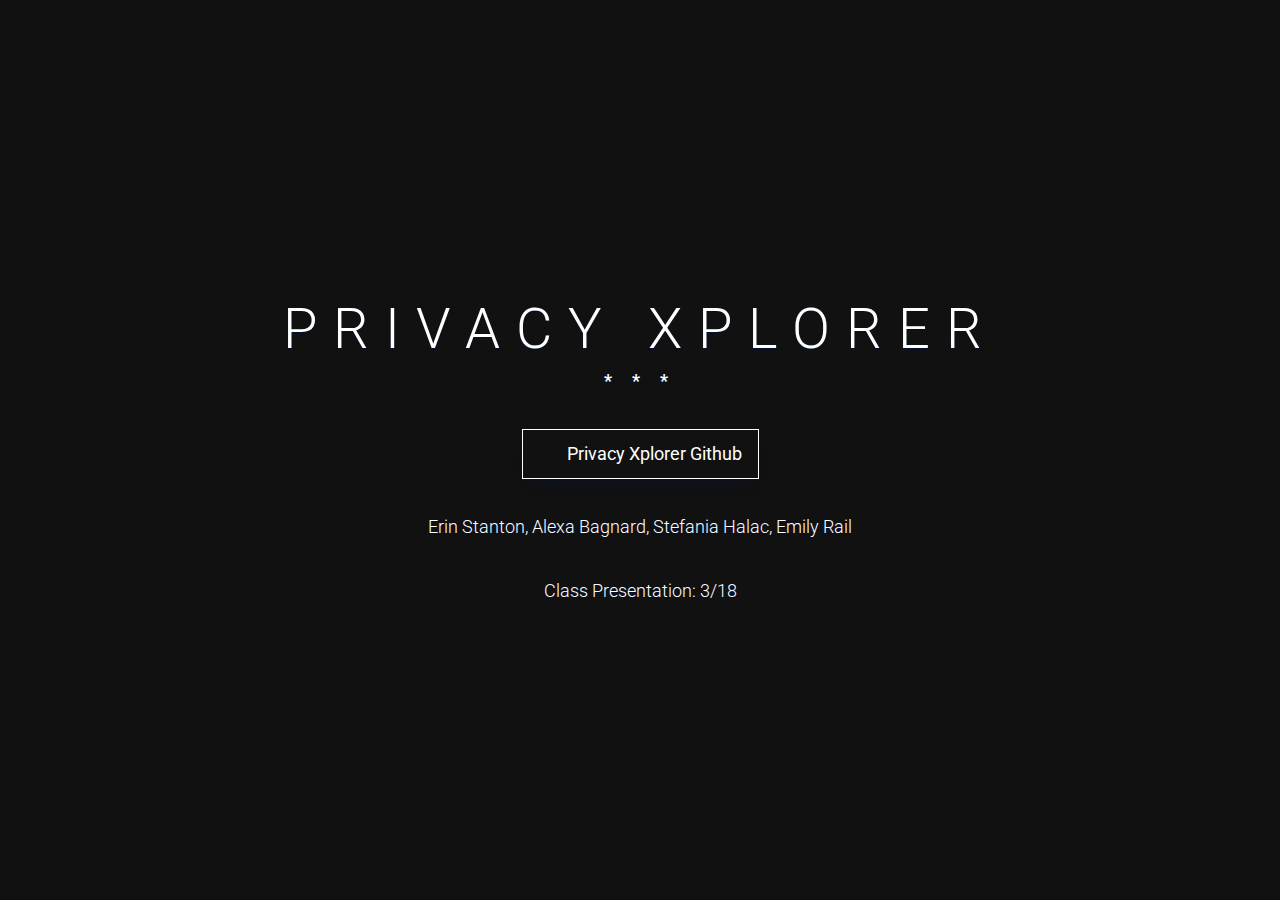
<file: Presentation/index.html>
<!doctype html>
<html lang="en" prefix="og: http://ogp.me/ns#">
  <head>
    <meta charset="utf-8">
    <meta name="viewport" content="width=device-width, initial-scale=1">

    <!-- CLEAN MARKUP = GOOD KARMA.
      Hi source code lover,

      you're a curious person and a fast learner ;)
      Let's make something beautiful together. Contribute on Github:
      https://github.com/webslides/webslides

      Thanks!
      -->

    <!-- SEO -->
    <title>Privacy Xplorer</title>



<!---------------------------------------------------------------------------------------------------------->
<!---------------------------------------------------------------------------------------------------------->
<!---------------------------------------------------------------------------------------------------------->


    <meta name="description" content="WebSlides is the easiest way to create HTML presentations and landings. 120+ free slides ready to use.">

    <!-- URL CANONICAL -->
    <!-- <link rel="canonical" href="http://your-url.com/permalink"> -->

    <!-- Google Fonts -->
    <link href="https://fonts.googleapis.com/css?family=Roboto:100,100i,300,300i,400,400i,700,700i%7CMaitree:200,300,400,600,700&amp;subset=latin-ext" rel="stylesheet">

    <!-- CSS Base -->
    <link rel="stylesheet" type='text/css' media='all' href="static/css/webslides.css">

    <!-- Optional - CSS SVG Icons (Font Awesome) -->
    <link rel="stylesheet" type="text/css" media="all" href="static/css/svg-icons.css">

    <!-- SOCIAL CARDS (ADD YOUR INFO) -->

    <!-- FACEBOOK -->
    <meta property="og:url" content="http://your-url.com/permalink"> <!-- EDIT -->
    <meta property="og:type" content="article">
    <meta property="og:title" content="WebSlides Landings: Create your web presence easily"> <!-- EDIT -->
    <meta property="og:description" content="Create simple, beautiful landing pages with WebSlides. 120+ free slides ready to use."> <!-- EDIT -->
    <meta property="og:updated_time" content="2017-01-04T16:54:27"> <!-- EDIT -->
    <meta property="og:image" content="../static/images/share-webslides.jpg" > <!-- EDIT -->

    <!-- TWITTER -->
    <meta name="twitter:card" content="summary_large_image">
    <meta name="twitter:site" content="@webslides"> <!-- EDIT -->
    <meta name="twitter:creator" content="@jlantunez"> <!-- EDIT -->
    <meta name="twitter:title" content="WebSlides Landings: Create your web presence easily"> <!-- EDIT -->
    <meta name="twitter:description" content="Create simple, beautiful landing pages with WebSlides. 120+ free slides ready to use."> <!-- EDIT -->
    <meta name="twitter:image" content="../static/images/share-webslides.jpg"> <!-- EDIT -->

    <!-- FAVICONS -->
    <link rel="shortcut icon" sizes="16x16" href="static/images/favicons/favicon.png">
    <link rel="shortcut icon" sizes="32x32" href="static/images/favicons/favicon-32.png">
    <link rel="apple-touch-icon icon" sizes="76x76" href="static/images/favicons/favicon-76.png">
    <link rel="apple-touch-icon icon" sizes="120x120" href="static/images/favicons/favicon-120.png">
    <link rel="apple-touch-icon icon" sizes="152x152" href="static/images/favicons/favicon-152.png">
    <link rel="apple-touch-icon icon" sizes="180x180" href="static/images/favicons/favicon-180.png">
    <link rel="apple-touch-icon icon" sizes="192x192" href="static/images/favicons/favicon-192.png">

    <!-- Android -->
    <meta name="mobile-web-app-capable" content="yes">
    <meta name="theme-color" content="#333333">


  </head>
  <body>

    <main role="main">
      <article id="webslides">

        <!-- Quick Guide
          - Each parent <section> in the <article id="webslides"> element is an individual slide.
          - Vertical sliding = <article id="webslides" class="vertical">
          - <div class="wrap"> = container 90% / <div class="wrap size-50"> = 45%;
        -->

<!---------------------------------------------------------------------------------------------------------->
<!---------------------------------------------------------------------------------------------------------->
<!---------------------------------------------------------------------------------------------------------->



        <section class="bg-black aligncenter">
         <span class="background dark" style="background-image:url('https://people.ischool.berkeley.edu/~els/Capstone/XPlorer/images/hero-bg-new.jpg')"></span>
          <!--.wrap = container (width: 90%) -->
          <div class="wrap">
            <h1 class="text-landing">Privacy Xplorer</h1>
            <p class="text-symbols">* * * </p>
            <p><a class="button ghost" href="https://people.ischool.berkeley.edu/~els/Capstone/XPlorer/index.html" title="Access the Privacy Xplorer website"><svg class="fa-github">
                <use xlink:href="#fa-github"></use>
              </svg> Privacy Xplorer Github</a>
            </p>
            <p>Erin Stanton, Alexa Bagnard, Stefania Halac, Emily Rail</p>
            <p>Class Presentation: 3/18</p>
          </div>
          <!-- .end .wrap -->
        </section>


<!---------------------------------------------------------------------------------------------------------->
<!---------------------------------------------------------------------------------------------------------->
<!---------------------------------------------------------------------------------------------------------->      

        <section class="bg-black slide-top">
          
          <span class="background dark" style="background-image:url('https://images.unsplash.com/photo-1477244075012-5cc28286e465?ixid=MXwxMjA3fDB8MHxwaG90by1wYWdlfHx8fGVufDB8fHw%3D&ixlib=rb-1.2.1&auto=format&fit=crop&w=634&q=80')"></span>
        </br>
        </br>
        </br>
        </br>
        </br>
          <div class="wrap">
            <h2>Our goal is to provide <u>regulators and researchers </u> a platform to quickly view and <strong>analyze how privacy policies have changed over time.</strong></h2> </br></br></br>
            <p class="text-context text-intro"><strong>Questions a regulator will want to answer:</strong></br>
            - How responsive were companies to GDPR and CCPA?</br>
              -  How does this website compare to others in its industry? </br>
              -  How does this website compare to others in its region? </br>
              -  When did this website implement the attributes we’re looking at? </br>
            -  What countries/industries are leaders </br>
          - Do smaller companies struggle to meet these requirements?</p>

          </div>
          <!-- .end .wrap -->
          <footer>
            <div class="wrap">
            </div>
            <!-- .end .wrap -->
          </footer>
        </section>

<!---------------------------------------------------------------------------------------------------------->
<!---------------------------------------------------------------------------------------------------------->
<!---------------------------------------------------------------------------------------------------------->  


        <section class="bg-black slide-top">
          
          <span class="background dark" style="background-image:url('https://images.unsplash.com/photo-1531403009284-440f080d1e12?ixid=MXwxMjA3fDB8MHxwaG90by1wYWdlfHx8fGVufDB8fHw%3D&ixlib=rb-1.2.1&auto=format&fit=crop&w=1500&q=80')"></span>
        </br>
        </br>
        </br>
        </br>
        </br>
          <div class="wrap">
            <h2>Expanded scope</h2> </br></br></br>
            <p class="text-context text-intro"><strong>We will be looking at User Choice and Control as the next category.  Specifically:</strong></br>
              -  Whether the privacy policy gives you information about disabling cookies and tracking elements</br>
              -  The mechanism provided to opt-out of collection of personal information including Opt-In, Privacy Controls, Opt-out via contacting company, Opt-out via link and Don't use service. </br>


          </div>
          <!-- .end .wrap -->
          <footer>
            <div class="wrap">
            </div>
            <!-- .end .wrap -->
          </footer>
        </section>

<!---------------------------------------------------------------------------------------------------------->
<!---------------------------------------------------------------------------------------------------------->
<!---------------------------------------------------------------------------------------------------------->  


        <section>
          <!--.wrap = container (width: 90%) -->
          <div class="wrap aligncenter">
            <h4><strong>User Choice/Control model performance (so far)</strong></h4>
            <img src="static/images/UserChoice.JPG">
          </div>
          <!-- .end .wrap -->
        </section>   

<!---------------------------------------------------------------------------------------------------------->
<!---------------------------------------------------------------------------------------------------------->
<!---------------------------------------------------------------------------------------------------------->  


        <section>
          <!--.wrap = container (width: 90%) -->
          <div class="wrap aligncenter">
            <h4><strong>All Model Runs</strong></h4>
            <div class='tableauPlaceholder' id='viz1616103162723' style='position: relative'><noscript><a href='#'><img alt=' ' src='https:&#47;&#47;public.tableau.com&#47;static&#47;images&#47;mo&#47;model_runs&#47;ModelRuns&#47;1_rss.png' style='border: none' /></a></noscript><object class='tableauViz'  style='display:none;'><param name='host_url' value='https%3A%2F%2Fpublic.tableau.com%2F' /> <param name='embed_code_version' value='3' /> <param name='site_root' value='' /><param name='name' value='model_runs&#47;ModelRuns' /><param name='tabs' value='no' /><param name='toolbar' value='yes' /><param name='static_image' value='https:&#47;&#47;public.tableau.com&#47;static&#47;images&#47;mo&#47;model_runs&#47;ModelRuns&#47;1.png' /> <param name='animate_transition' value='yes' /><param name='display_static_image' value='yes' /><param name='display_spinner' value='yes' /><param name='display_overlay' value='yes' /><param name='display_count' value='yes' /><param name='language' value='en' /><param name='filter' value='publish=yes' /></object></div>                <script type='text/javascript'>                    var divElement = document.getElementById('viz1616103162723');                    var vizElement = divElement.getElementsByTagName('object')[0];                    if ( divElement.offsetWidth > 800 ) { vizElement.style.width='100%';vizElement.style.height=(divElement.offsetWidth*0.75)+'px';} else if ( divElement.offsetWidth > 500 ) { vizElement.style.width='100%';vizElement.style.height=(divElement.offsetWidth*0.75)+'px';} else { vizElement.style.width='100%';vizElement.style.height='727px';}                     var scriptElement = document.createElement('script');                    scriptElement.src = 'https://public.tableau.com/javascripts/api/viz_v1.js';                    vizElement.parentNode.insertBefore(scriptElement, vizElement);                </script>
          </div>
          <!-- .end .wrap -->
        </section>   

<!---------------------------------------------------------------------------------------------------------->
<!---------------------------------------------------------------------------------------------------------->
<!---------------------------------------------------------------------------------------------------------->  



<!---------------------------------------------------------------------------------------------------------->
<!---------------------------------------------------------------------------------------------------------->
<!---------------------------------------------------------------------------------------------------------->   

        <section class="bg-black slide-top">
          <span class="background dark" style="background-image:url('https://images.unsplash.com/photo-1586527155314-1d25428324ff?ixid=MXwxMjA3fDB8MHxwaG90by1wYWdlfHx8fGVufDB8fHw%3D&ixlib=rb-1.2.1&auto=format&fit=crop&w=1500&q=80')"></span>
          <div class="wrap">
            <h2 class="text-landing">What we're stuck on:  </br>Scaling up our model</h2>
              </br>
              </br>
              </br>
              </br>
              <p class="text-context text-intro"><strong>Notice a theme around what we worked on?</strong></br>
              - Alexa: <strong>Worked on scaled model</strong>  </br>
              - Emily: Continued to work on visuals and the website.  <strong>Worked on scaled model.</strong> </br>
              - Erin: <strong> Worked on scaled model. </strong> </br>
              - Stefania: Worked on additional category/attribute models. <strong> Worked on scaled model.</strong></br>

                            </br>
              </br>
              <p class="text-context text-intro"><strong>What we've tried around scaling our models:</strong></br>
              - Google CoLab</br>
              - DataBricks - Issues with GPU</br>
              - Google Cloud but couldn't get GPU quotas </br>
              - Direct AWS instance </br>
              - AWS SageMaker</p>

          </div>
          <!-- .end .wrap -->
          <footer>
            <div class="wrap">
            </div>
            <!-- .end .wrap -->
          </footer>
        </section>

<!---------------------------------------------------------------------------------------------------------->
<!---------------------------------------------------------------------------------------------------------->
<!---------------------------------------------------------------------------------------------------------->   



      </article>
    </main>
    <!--main-->

    <!-- Required -->
    <script src="static/js/webslides.js"></script>

    <script>
      window.ws = new WebSlides();
    </script>

    <!-- OPTIONAL - svg-icons.js (fontastic.me - Font Awesome as svg icons) -->
    <script defer src="static/js/svg-icons.js"></script>

  </body>
</html>
</file>
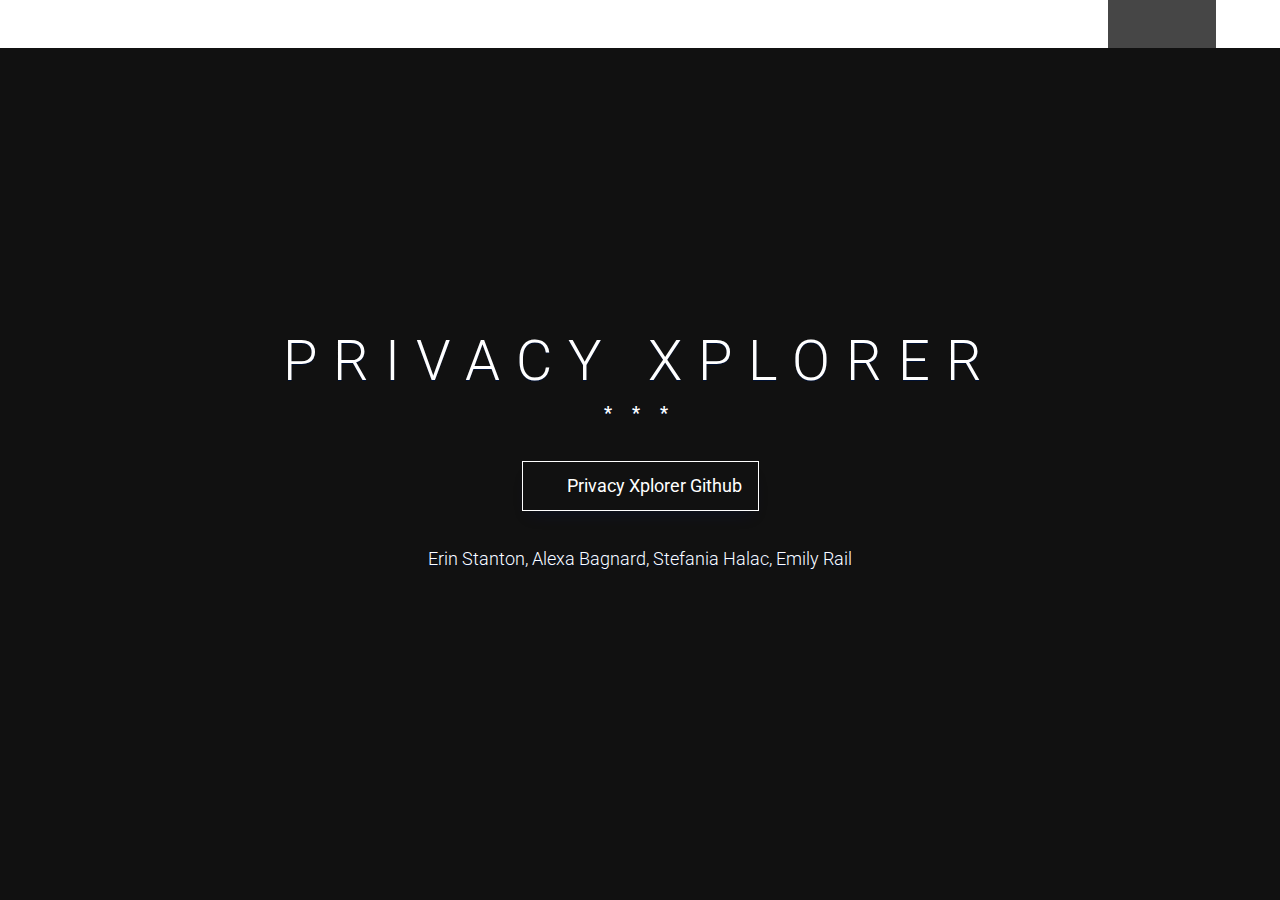
<file: Presentation/index - 020621.html>
<!doctype html>
<html lang="en" prefix="og: http://ogp.me/ns#">
  <head>
    <meta charset="utf-8">
    <meta name="viewport" content="width=device-width, initial-scale=1">

    <!-- CLEAN MARKUP = GOOD KARMA.
      Hi source code lover,

      you're a curious person and a fast learner ;)
      Let's make something beautiful together. Contribute on Github:
      https://github.com/webslides/webslides

      Thanks!
      -->

    <!-- SEO -->
    <title>Privacy Xplorer</title>


    <style> 
        .sudo { 
            width: 1100px; 
            height: 480px; 

            background-image: url( 
"https://people.ischool.berkeley.edu/~els/Capstone/Presentation/static/images/TwoStep1.png"); 
        } 
  
        .sudo:hover { 

            background-image: url( 
"https://people.ischool.berkeley.edu/~els/Capstone/Presentation/static/images/TwoStep2.png"); 
        } 
    </style> 
</head> 

    <meta name="description" content="WebSlides is the easiest way to create HTML presentations and landings. 120+ free slides ready to use.">

    <!-- URL CANONICAL -->
    <!-- <link rel="canonical" href="http://your-url.com/permalink"> -->

    <!-- Google Fonts -->
    <link href="https://fonts.googleapis.com/css?family=Roboto:100,100i,300,300i,400,400i,700,700i%7CMaitree:200,300,400,600,700&amp;subset=latin-ext" rel="stylesheet">

    <!-- CSS Base -->
    <link rel="stylesheet" type='text/css' media='all' href="static/css/webslides.css">

    <!-- Optional - CSS SVG Icons (Font Awesome) -->
    <link rel="stylesheet" type="text/css" media="all" href="static/css/svg-icons.css">

    <!-- SOCIAL CARDS (ADD YOUR INFO) -->

    <!-- FACEBOOK -->
    <meta property="og:url" content="http://your-url.com/permalink"> <!-- EDIT -->
    <meta property="og:type" content="article">
    <meta property="og:title" content="WebSlides Landings: Create your web presence easily"> <!-- EDIT -->
    <meta property="og:description" content="Create simple, beautiful landing pages with WebSlides. 120+ free slides ready to use."> <!-- EDIT -->
    <meta property="og:updated_time" content="2017-01-04T16:54:27"> <!-- EDIT -->
    <meta property="og:image" content="../static/images/share-webslides.jpg" > <!-- EDIT -->

    <!-- TWITTER -->
    <meta name="twitter:card" content="summary_large_image">
    <meta name="twitter:site" content="@webslides"> <!-- EDIT -->
    <meta name="twitter:creator" content="@jlantunez"> <!-- EDIT -->
    <meta name="twitter:title" content="WebSlides Landings: Create your web presence easily"> <!-- EDIT -->
    <meta name="twitter:description" content="Create simple, beautiful landing pages with WebSlides. 120+ free slides ready to use."> <!-- EDIT -->
    <meta name="twitter:image" content="../static/images/share-webslides.jpg"> <!-- EDIT -->

    <!-- FAVICONS -->
    <link rel="shortcut icon" sizes="16x16" href="static/images/favicons/favicon.png">
    <link rel="shortcut icon" sizes="32x32" href="static/images/favicons/favicon-32.png">
    <link rel="apple-touch-icon icon" sizes="76x76" href="static/images/favicons/favicon-76.png">
    <link rel="apple-touch-icon icon" sizes="120x120" href="static/images/favicons/favicon-120.png">
    <link rel="apple-touch-icon icon" sizes="152x152" href="static/images/favicons/favicon-152.png">
    <link rel="apple-touch-icon icon" sizes="180x180" href="static/images/favicons/favicon-180.png">
    <link rel="apple-touch-icon icon" sizes="192x192" href="static/images/favicons/favicon-192.png">

    <!-- Android -->
    <meta name="mobile-web-app-capable" content="yes">
    <meta name="theme-color" content="#333333">
  </head>
  <body>
    <header role="banner">
      <nav role="navigation">
        <p class="logo"><a href="index.html" title="WebSlides">WebSlides</a></p>
        <ul>
          <li class="github">
            <a rel="external" href="https://github.com/elstanton-berkeley/Privacy-Xplorer" title="Github">
              <svg class="fa-github">
                <use xlink:href="#fa-github"></use>
              </svg>
              <em>WebSlides</em>
            </a>
          </li>
          <li class="twitter">
            <a rel="external" href="https://people.ischool.berkeley.edu/~els/Capstone/XPlorer/index.html" title="Xplorer">
              <svg class="fa-check">
                <use xlink:href="#fa-check"></use>
              </svg>
              <em>@WebSlides</em>
            </a>
          </li>
          <!--  <li class="dribbble"><a rel="external" href="http://dribbble.com/webslides" title="Dribbble"><svg class="fa-dribbble"><use xlink:href="#fa-dribbble"></use></svg> <em>webslides</em></a></li> -->
        </ul>
      </nav>
    </header>
    <main role="main">
      <article id="webslides">

        <!-- Quick Guide
          - Each parent <section> in the <article id="webslides"> element is an individual slide.
          - Vertical sliding = <article id="webslides" class="vertical">
          - <div class="wrap"> = container 90% / <div class="wrap size-50"> = 45%;
        -->

<!---------------------------------------------------------------------------------------------------------->
<!---------------------------------------------------------------------------------------------------------->
<!---------------------------------------------------------------------------------------------------------->



        <section class="bg-black aligncenter">
         <span class="background dark" style="background-image:url('https://people.ischool.berkeley.edu/~els/Capstone/XPlorer/images/hero-bg-new.jpg')"></span>
          <!--.wrap = container (width: 90%) -->
          <div class="wrap">
            <h1 class="text-landing">Privacy Xplorer</h1>
            <p class="text-symbols">* * * </p>
            <p><a class="button ghost" href="https://people.ischool.berkeley.edu/~els/Capstone/XPlorer/index.html" title="Access the Privacy Xplorer website"><svg class="fa-github">
                <use xlink:href="#fa-github"></use>
              </svg> Privacy Xplorer Github</a>
            </p>
            <p>Erin Stanton, Alexa Bagnard, Stefania Halac, Emily Rail</p>
          </div>
          <!-- .end .wrap -->
        </section>


<!---------------------------------------------------------------------------------------------------------->
<!---------------------------------------------------------------------------------------------------------->
<!---------------------------------------------------------------------------------------------------------->


        <section class="bg-black aligncenter">
          <span class="background dark" style="background-image:url('https://people.ischool.berkeley.edu/~els/Capstone/Presentation/static/images/wordcloud.JPG')"></span>
          <!--.wrap = container (width: 90%) -->
          <div class="wrap aligncenter">

            <p class="text-subtitle">An example policy:</p>
            <img src = 'static/images/PolicyExample.JPG' height = 800>
          </div>
          <!-- .end .wrap -->
        </section>


<!---------------------------------------------------------------------------------------------------------->
<!---------------------------------------------------------------------------------------------------------->
<!---------------------------------------------------------------------------------------------------------->

        <section class = "bg-white">
          <div class="card-50">
            <div class="flex-content">
              <h3>Privacy policies are complicated and in the past decade, these numbers have only gotten worse</h3>
              <ul class="flexblock specs">
                <li>
                  <div>
                    <svg class="fa-check">
                      <use xlink:href="#fa-check"></use>
                    </svg>
                    <h2>Users would spend more than 200 hours a year reading all the privacy policies encountered.</h2>
                    Based on average yearly salaries, this is over $3,500 annually per person!
                  </div>
                </li>
                <li>
                  <div>
                    <svg class="fa-check">
                      <use xlink:href="#fa-check"></use>
                    </svg>
                   <h2>Policies are 1.7x longer than 2008</h2>
                    88% of privacy policies scraped are at or above college level reading difficulty.
                  </div>
                </li>
              </ul>
            </div>
            <!-- end .flex-content-->
            <figure>
              <img src="static/images/EDA2.JPG" alt="Pixel Phone">
            </figure>
          </div>
          <!-- .end card-50 -->
        </section>


<!---------------------------------------------------------------------------------------------------------->
<!---------------------------------------------------------------------------------------------------------->
<!---------------------------------------------------------------------------------------------------------->  

<section class = "bg-white">
          <div class="wrap">
            <div class="grid vertical-align">
              <div class="column">
                <figure>
                  <img src="static/images/polisis.JPG" alt="Pixel Phone">
                </figure>
              </div>
              <!-- end column-->
              <div class="column">
                <h2>
                  Some privacy policy parsing solutions exist
                </h2>
                <p class="text-intro">Polisis is the best competitor on the market. </p>
                <p class="text-intro">Users can get a high level breakdown of what data is being stored and how it is being used, with specific text analysis of the privacy policy.</p>
              </div>
              <!-- end .column-->
            </div>
            <!-- end .grid-->
          </div>
          <!-- end .wrap-->
        </section>


<!---------------------------------------------------------------------------------------------------------->
<!---------------------------------------------------------------------------------------------------------->
<!---------------------------------------------------------------------------------------------------------->    

        <section class="bg-secondary">
          <!--.wrap = container (width: 90%) -->
          <div class="wrap size-50 frame">
            <h1 class="text-serif aligncenter">Impact of new regulations</h2>
            <p class="text-symbols">* * *</p>
            <p class="text-intro">Given the increased complexity of privacy policies, it is difficult to track the adoption of privacy regulations. 
            There have only been small scale studies on the adoption of new regulations.
            </p>
          </div>
        </section>

    
<!---------------------------------------------------------------------------------------------------------->
<!---------------------------------------------------------------------------------------------------------->
<!---------------------------------------------------------------------------------------------------------->    

        <section>
          <!--.wrap = container (width: 90%) -->
          <div class="wrap size-80">
            <h3><strong>The landscape of privacy regulations is changing.</strong></h3>
            <div class="bg-white shadow">
              <ul class="flexblock reasons">
                <li>
                  <h2>General Data Protection Regulation (2016 - EU)</h2>
                   <h6> -  Increased regulation around data privacy and protection</br>
                    - Biggest overhaul in user privacy rights in 20 years</br>
                    - Focuses on transparency for users including increasing readability and giving users access to and control of their personal data</br></h6>
                </li>
                <li>
                  <h2>California Consumer Privacy Act (2018 - California)</h2>
                  <h6>-  Follows the footsteps of the GDPR to give CA residents rights and control over their data </br>
                  Requires users to be able to: </br>
                      -  Request access to data being collected </br>
                      -  Request for data to be deleted </br>
                      -  Control how a company uses their data (ie. sell to third parties) </br></h6>
              </ul>
            </div> <!-- .end .bg-white shadow -->
          </div>
          <!-- .end .wrap -->
        </section>

<!---------------------------------------------------------------------------------------------------------->
<!---------------------------------------------------------------------------------------------------------->
<!---------------------------------------------------------------------------------------------------------->        
        <section>
          <!--.wrap = container (width: 90%) -->
          <div class="wrap size-80">
            <h3><strong>And some static analyses have been conducted</strong></h3>
            <hr>
            <div class="bg-white shadow">
              <ul class="flexblock reasons">
                <li>
                  <h2>The Privacy Policy Landscape After the GDPR (link)</h2>
                   <h6> -  Comparison of 6200 policies pre and post GDPR </br>
                    -  Looks at readability, text features </br>
                    -  Replicate Polisis methodology to determine whether there is a significant change in category coverage pre and post, and whether compliance worsened or improved </br></h6>
                </li>
                <li>
                  <h2>The Effect of the GDPR on Privacy Policies: Recent Progress and Future Promise (link)</h2>
                  <h6> -  Comparison of 550 policies pre and post GDPR, via PrivacyCheck and manual analysis </br>
                  -  Look at compliance across 10 key questions </br></h6>
                </li>
              </ul>
            </div> <!-- .end .bg-white shadow -->
          </div>
          <!-- .end .wrap -->
        </section>

<!---------------------------------------------------------------------------------------------------------->
<!---------------------------------------------------------------------------------------------------------->
<!---------------------------------------------------------------------------------------------------------->      

        <section class="bg-secondary">
          <!--.wrap = container (width: 90%) -->
          <div class="wrap size-50 frame">
            <h2 class="text-serif aligncenter">But there’s a space for Privacy Xplorer</h2>
            <p class="text-symbols">* * *</p>
            <p class="text-intro">Provide regulators and researchers insight into how privacy practices have changed over time in response to the General Data Protection Regulations (GDPR).
            </p>
          </div>
        </section>

<!---------------------------------------------------------------------------------------------------------->
<!---------------------------------------------------------------------------------------------------------->
<!---------------------------------------------------------------------------------------------------------->      

        <section>
          <div class="wrap">
            <h3>Privacy Xplorer Website Goals</h3>
            <ul class="flexblock">
              <li>
                <h6>
                  <svg class="fa-bar-chart">
                    <use xlink:href="#fa-bar-chart"></use>
                  </svg>
                Analyze a corpus that’s 150x the size of prior work</h6>
              </li>
              <li>
                <h6>
                  <svg class="fa-balance-scale">
                    <use xlink:href="#fa-balance-scale"></use>
                  </svg>
                Look at adoption year over year, rather than pre and post</h6>
              </li>
              <li>
                <h6>
                  <svg class="fa-cog">
                    <use xlink:href="#fa-cog"></use>
                  </svg>
                 Focus on user rights: how a users ability to access, edit and delete personal data has changed over time 
              </li>
            </ul>
            <hr>
            <ul class="flexblock">
              <li>
                <h6>
                  <svg class="fa-bar-chart">
                    <use xlink:href="#fa-bar-chart"></use>
                  </svg>
                Provide insights on how this adoption varies within and across industries and demonstrate which companies are more transparent about their data collection practices</h6>
              </li>
              <li>
                <h6>
                  <svg class="fa-balance-scale">
                    <use xlink:href="#fa-balance-scale"></use>
                  </svg>
                Which companies are proactive in updating their privacy policies</h6>
              </li>
              <li>
                <h6>
                  <svg class="fa-cog">
                    <use xlink:href="#fa-cog"></use>
                  </svg>
                 Analyze the global impact of GDPR
              </li>
            </ul>
          </div>
          <!-- .end .wrap -->
        </section>


<!---------------------------------------------------------------------------------------------------------->
<!---------------------------------------------------------------------------------------------------------->
<!---------------------------------------------------------------------------------------------------------->      

        <section class="bg-black slide-top">
          <span class="background dark" style="background-image:url('https://images.unsplash.com/photo-1477244075012-5cc28286e465?ixid=MXwxMjA3fDB8MHxwaG90by1wYWdlfHx8fGVufDB8fHw%3D&ixlib=rb-1.2.1&auto=format&fit=crop&w=634&q=80')"></span>
          <div class="wrap">
            <h2 class="text-landing">Our data sources</h2>
            <p class="text-context text-intro"><strong>Online Privacy Policies (Opp-115) - Training Data [n = 115] </strong></br>
              -  Labeled collection of website privacy policies </br>
              -  Annotated by law students to specify data practices within the policy</p>

           <p class="text-context text-intro"><strong>Princeton-Leuven Longitudinal Corpus of Privacy Policies - Testing Data [n = 910k] </strong></br>
              -  910k privacy policies from 130,000 websites across a variety of industries </br>
              -  Non-labeled dataset of  historical privacy policies spanning over two decades</p>

          </div>
          <!-- .end .wrap -->
          <footer>
            <div class="wrap">
            </div>
            <!-- .end .wrap -->
          </footer>
        </section>


<!---------------------------------------------------------------------------------------------------------->
<!---------------------------------------------------------------------------------------------------------->
<!---------------------------------------------------------------------------------------------------------->      


        <section>
          <!--.wrap = container (width: 90%) -->
          <div class="wrap size-90 frame">
                  <h2>Category Classification</h2> 
              <div class="sudo"></div> 
          <!-- .end .wrap -->
        </section>



<!---------------------------------------------------------------------------------------------------------->
<!---------------------------------------------------------------------------------------------------------->
<!---------------------------------------------------------------------------------------------------------->   
        <section class="bg-black slide-top">
          <span class="background dark" style="background-image:url('https://cdn.app.compendium.com/uploads/user/e7c690e8-6ff9-102a-ac6d-e4aebca50425/b8105519-9f47-463b-a109-dca649af8cc8/File/2f1cc8895e2a81207f13b42e22c083b3/ora18_018_blog_dont_let_infrastructure_stand_in_the_way_of_business_success_final_640.jpg')"></span>
          <div class="wrap">
            <h2 class="text-landing">Potential Challenges</h2>
            <p class="text-context text-intro">
              -  Will our models work well enough without a specifically trained BERT? </br>
              -  We have a lot in our scope and will need to make sure we’re staying focused and diligent within the timeline</br>
              -  We’re relying heavily on the longitudinal aspect of data analysis to inform users (i.e. regulators and researchers) of the impact and uptake of policy regulations to set us apart from competitors (e.g. Polisis) </br>
              -  Labeled data is from 2016 and earlier. Will it generalize well to 2018+?</p>

          </div>
          <!-- .end .wrap -->
          <footer>
            <div class="wrap">
            </div>
            <!-- .end .wrap -->
          </footer>
        </section>

<!---------------------------------------------------------------------------------------------------------->
<!---------------------------------------------------------------------------------------------------------->
<!---------------------------------------------------------------------------------------------------------->   


        <section>
          <div class="wrap">
            <h3>Potential Industry Contacts</h3>
            <ul class="flexblock">
              <li>
                <a href="#">
                  <figure>
                    <img src="static/images/Chris.JPG" height="500">
                    <figcaption>
                      <h2>Chris Hoofnagle Aranki</h2>
                      <p>Author, Professor, Director Berkeley Center for Law & Technology</br>
                      <strong>Focus: </strong>effects of law on technology, cybersecurity, privacy and consumer protection</p>
                    </figcaption>
                  </figure>
                </a>
              </li>
              <li>
                <a href="#">
                  <figure>
                    <img src="static/images/Daniel.JPG" height="500">
                    <figcaption>
                      <h2>Daniel Aranki</h2>
                      <p>Director Berkeley Telemonitoring Project</br>
                      <strong>Focus: </strong>machine learning, information disclosure and data privacy</p>
                    </figcaption>
                  </figure>
                </a>
              </li>
              <li>
                <a href="#">
                  <figure>
                    <img src="static/images/Diedre.JPG" height="500">
                    <figcaption>
                      <h2>Deirdre Mulligan</h2>
                      <p>Author, Professor, Director Berkeley Center for Law & Technology</br>
                      <strong>Focus: </strong>information privacy and security</p>
                    </figcaption>
                  </figure>
                </a>
              </li>
          
            </ul>
          </div>
          <!-- .end .wrap -->
        </section>


<!---------------------------------------------------------------------------------------------------------->
<!---------------------------------------------------------------------------------------------------------->
<!---------------------------------------------------------------------------------------------------------->   

        <section class="bg-black slide-top">
          <span class="background dark" style="background-image:url('https://images.unsplash.com/photo-1557318041-1ce374d55ebf?ixid=MXwxMjA3fDB8MHxwaG90by1wYWdlfHx8fGVufDB8fHw%3D&ixlib=rb-1.2.1&auto=format&fit=crop&w=1000&q=80')"></span>
          <div class="wrap">
            <h2 class="text-landing">Questions?</h2>

          </div>
          <!-- .end .wrap -->
          <footer>
            <div class="wrap">
            </div>
            <!-- .end .wrap -->
          </footer>
        </section>

<!---------------------------------------------------------------------------------------------------------->
<!---------------------------------------------------------------------------------------------------------->
<!---------------------------------------------------------------------------------------------------------->   



      </article>
    </main>
    <!--main-->

    <!-- Required -->
    <script src="static/js/webslides.js"></script>

    <script>
      window.ws = new WebSlides();
    </script>

    <!-- OPTIONAL - svg-icons.js (fontastic.me - Font Awesome as svg icons) -->
    <script defer src="static/js/svg-icons.js"></script>

  </body>
</html>
</file>
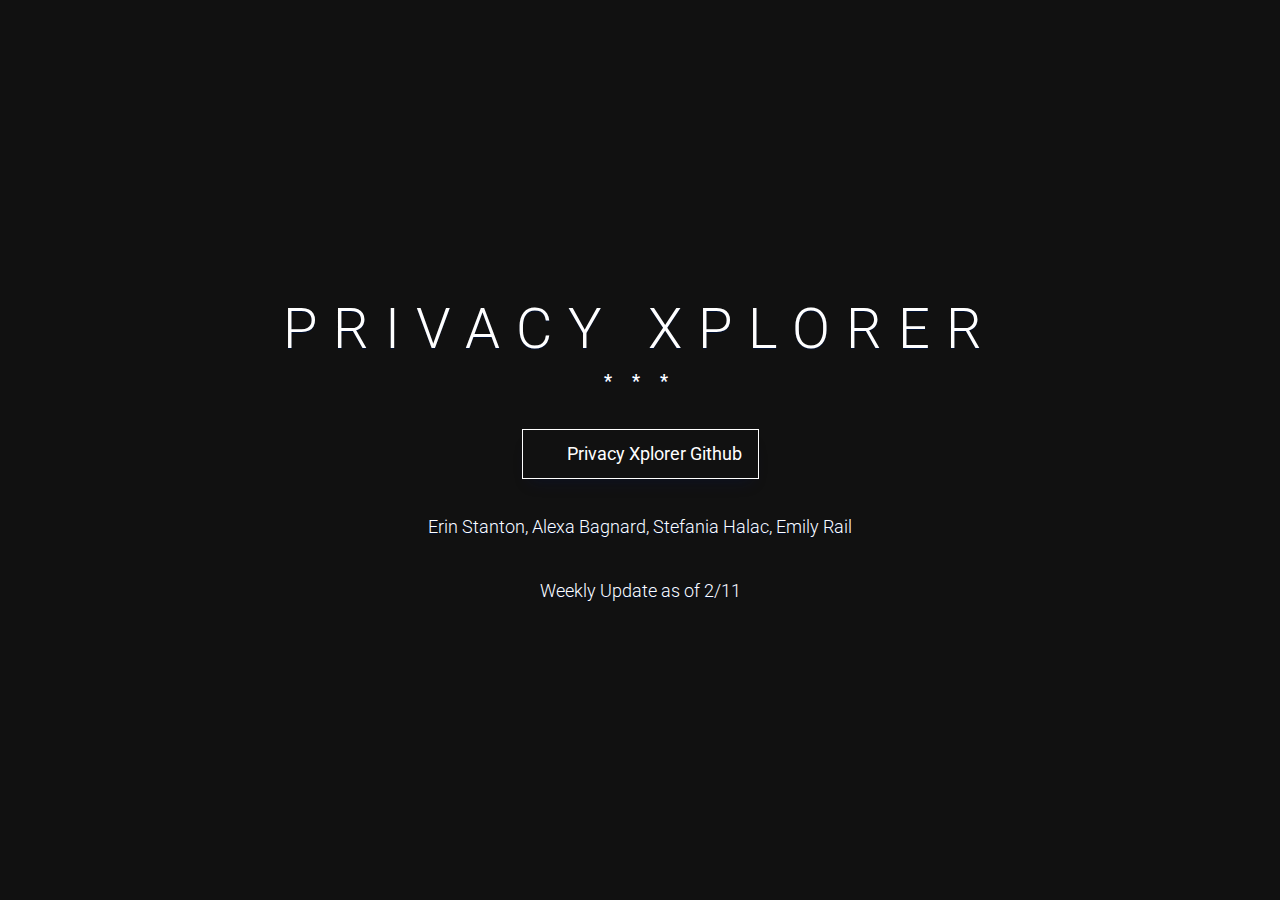
<file: Presentation/index - 021221.html>
<!doctype html>
<html lang="en" prefix="og: http://ogp.me/ns#">
  <head>
    <meta charset="utf-8">
    <meta name="viewport" content="width=device-width, initial-scale=1">

    <!-- CLEAN MARKUP = GOOD KARMA.
      Hi source code lover,

      you're a curious person and a fast learner ;)
      Let's make something beautiful together. Contribute on Github:
      https://github.com/webslides/webslides

      Thanks!
      -->

    <!-- SEO -->
    <title>Privacy Xplorer</title>



<!---------------------------------------------------------------------------------------------------------->
<!---------------------------------------------------------------------------------------------------------->
<!---------------------------------------------------------------------------------------------------------->


    <meta name="description" content="WebSlides is the easiest way to create HTML presentations and landings. 120+ free slides ready to use.">

    <!-- URL CANONICAL -->
    <!-- <link rel="canonical" href="http://your-url.com/permalink"> -->

    <!-- Google Fonts -->
    <link href="https://fonts.googleapis.com/css?family=Roboto:100,100i,300,300i,400,400i,700,700i%7CMaitree:200,300,400,600,700&amp;subset=latin-ext" rel="stylesheet">

    <!-- CSS Base -->
    <link rel="stylesheet" type='text/css' media='all' href="static/css/webslides.css">

    <!-- Optional - CSS SVG Icons (Font Awesome) -->
    <link rel="stylesheet" type="text/css" media="all" href="static/css/svg-icons.css">

    <!-- SOCIAL CARDS (ADD YOUR INFO) -->

    <!-- FACEBOOK -->
    <meta property="og:url" content="http://your-url.com/permalink"> <!-- EDIT -->
    <meta property="og:type" content="article">
    <meta property="og:title" content="WebSlides Landings: Create your web presence easily"> <!-- EDIT -->
    <meta property="og:description" content="Create simple, beautiful landing pages with WebSlides. 120+ free slides ready to use."> <!-- EDIT -->
    <meta property="og:updated_time" content="2017-01-04T16:54:27"> <!-- EDIT -->
    <meta property="og:image" content="../static/images/share-webslides.jpg" > <!-- EDIT -->

    <!-- TWITTER -->
    <meta name="twitter:card" content="summary_large_image">
    <meta name="twitter:site" content="@webslides"> <!-- EDIT -->
    <meta name="twitter:creator" content="@jlantunez"> <!-- EDIT -->
    <meta name="twitter:title" content="WebSlides Landings: Create your web presence easily"> <!-- EDIT -->
    <meta name="twitter:description" content="Create simple, beautiful landing pages with WebSlides. 120+ free slides ready to use."> <!-- EDIT -->
    <meta name="twitter:image" content="../static/images/share-webslides.jpg"> <!-- EDIT -->

    <!-- FAVICONS -->
    <link rel="shortcut icon" sizes="16x16" href="static/images/favicons/favicon.png">
    <link rel="shortcut icon" sizes="32x32" href="static/images/favicons/favicon-32.png">
    <link rel="apple-touch-icon icon" sizes="76x76" href="static/images/favicons/favicon-76.png">
    <link rel="apple-touch-icon icon" sizes="120x120" href="static/images/favicons/favicon-120.png">
    <link rel="apple-touch-icon icon" sizes="152x152" href="static/images/favicons/favicon-152.png">
    <link rel="apple-touch-icon icon" sizes="180x180" href="static/images/favicons/favicon-180.png">
    <link rel="apple-touch-icon icon" sizes="192x192" href="static/images/favicons/favicon-192.png">

    <!-- Android -->
    <meta name="mobile-web-app-capable" content="yes">
    <meta name="theme-color" content="#333333">


  </head>
  <body>

    <main role="main">
      <article id="webslides">

        <!-- Quick Guide
          - Each parent <section> in the <article id="webslides"> element is an individual slide.
          - Vertical sliding = <article id="webslides" class="vertical">
          - <div class="wrap"> = container 90% / <div class="wrap size-50"> = 45%;
        -->

<!---------------------------------------------------------------------------------------------------------->
<!---------------------------------------------------------------------------------------------------------->
<!---------------------------------------------------------------------------------------------------------->



        <section class="bg-black aligncenter">
         <span class="background dark" style="background-image:url('https://people.ischool.berkeley.edu/~els/Capstone/XPlorer/images/hero-bg-new.jpg')"></span>
          <!--.wrap = container (width: 90%) -->
          <div class="wrap">
            <h1 class="text-landing">Privacy Xplorer</h1>
            <p class="text-symbols">* * * </p>
            <p><a class="button ghost" href="https://people.ischool.berkeley.edu/~els/Capstone/XPlorer/index.html" title="Access the Privacy Xplorer website"><svg class="fa-github">
                <use xlink:href="#fa-github"></use>
              </svg> Privacy Xplorer Github</a>
            </p>
            <p>Erin Stanton, Alexa Bagnard, Stefania Halac, Emily Rail</p>
            <p>Weekly Update as of 2/11</p>
          </div>
          <!-- .end .wrap -->
        </section>


<!---------------------------------------------------------------------------------------------------------->
<!---------------------------------------------------------------------------------------------------------->
<!---------------------------------------------------------------------------------------------------------->      

        <section class="bg-black slide-top">
          
          <span class="background dark" style="background-image:url('https://images.unsplash.com/photo-1477244075012-5cc28286e465?ixid=MXwxMjA3fDB8MHxwaG90by1wYWdlfHx8fGVufDB8fHw%3D&ixlib=rb-1.2.1&auto=format&fit=crop&w=634&q=80')"></span>
        </br>
        </br>
        </br>
        </br>
        </br>
          <div class="wrap">
            <h2>GOAL: Provide regulators and researchers insight into how privacy practices related to user access have changed over time in response to the General Data Protection Regulations (GDPR).</h2> </br></br></br>
            <p class="text-context text-intro"><strong>How Privacy Xplorer differs from past solutions: </strong></br>
              -  Analyzing a corpus of 900K policies across X companies - 150x the size of prior work </br>
              -  Comparing practices year over year, rather than statically (pre/post)</p>

          </div>
          <!-- .end .wrap -->
          <footer>
            <div class="wrap">
            </div>
            <!-- .end .wrap -->
          </footer>
        </section>



<!---------------------------------------------------------------------------------------------------------->
<!---------------------------------------------------------------------------------------------------------->
<!---------------------------------------------------------------------------------------------------------->     

        <section>
          <div class ="wrap aligncenter">
            <p class="text-subtitle"><strong>Industry Exploration</strong></p>
            <script type='text/javascript' src='http://mysite.myserver.com/javascripts/api/viz_v1.js'></script>
            <div class='tableauPlaceholder' style='width: 1200px; height: 750px;' >
            <object class='tableauViz' width='1200' height='750' style='display:none;'>
            <param name='host_url' value='https://public.tableau.com/views/w210_web_mockups/groupoverview?:language=en&:display_count=y&:origin=viz_share_link' />
            <param name='site_root' value='' />
            <param name='name' value='IndustryExploraer' />    
            <param name='tabs' value='yes' />
            <param name='toolbar' value='yes' />
            <param name='filter' value=':original_view=yes' /></object></div>
          </div>
        </section>



<!---------------------------------------------------------------------------------------------------------->
<!---------------------------------------------------------------------------------------------------------->
<!---------------------------------------------------------------------------------------------------------->     
        
        <section>
          <!--.wrap = container (width: 90%) -->


          <div class="wrap aligncenter">
            <p class="text-subtitle"><strong>Single company view</strong></p>
            <div class='tableauPlaceholder'  id='viz1613079667997' style='width: 1200px; height: 750px;'>
              <noscript><a href='#'><img alt=' ' src='https:&#47;&#47;public.tableau.com&#47;static&#47;images&#47;w2&#47;w210_web_mockups_amazon&#47;Dashboard1&#47;1_rss.png' style='border: none' /></a></noscript>
              <object class='tableauViz' width='1200' height='750'  style='display:none;'>
                <param name='host_url' value='https%3A%2F%2Fpublic.tableau.com%2F' /> 
                <param name='embed_code_version' value='3' /> 
                <param name='site_root' value='' />
                <param name='name' value='w210_web_mockups_amazon&#47;Dashboard1' />
                <param name='tabs' value='no' />
                <param name='toolbar' value='yes' />
                <param name='static_image' value='https:&#47;&#47;public.tableau.com&#47;static&#47;images&#47;w2&#47;w210_web_mockups_amazon&#47;Dashboard1&#47;1.png' /> 
                <param name='animate_transition' value='yes' />
                <param name='display_static_image' value='yes' />
                <param name='display_spinner' value='yes' />
                <param name='display_overlay' value='yes' />
                <param name='display_count' value='yes' />
                <param name='language' value='en' />
                <param name='filter' value='publish=yes' /></object></div>                
                <script type='text/javascript'>                    
                  var divElement = document.getElementById('viz1613079667997');                    
                  var vizElement = divElement.getElementsByTagName('object')[0];                    
                  if ( divElement.offsetWidth > 800 ) { vizElement.style.width='100%';vizElement.style.height=(divElement.offsetWidth*0.75)+'px';} 
                  else if ( divElement.offsetWidth > 500 ) { vizElement.style.width='100%';vizElement.style.height=(divElement.offsetWidth*0.75)+'px';} 
                else { vizElement.style.width='100%';vizElement.style.height='1200px';}                     
              var scriptElement = document.createElement('script');                    
            scriptElement.src = 'https://public.tableau.com/javascripts/api/viz_v1.js';                    
          vizElement.parentNode.insertBefore(scriptElement, vizElement);                
        </script>


          </div>
          <!-- .end .wrap -->
        </section>


<!---------------------------------------------------------------------------------------------------------->
<!---------------------------------------------------------------------------------------------------------->
<!---------------------------------------------------------------------------------------------------------->        
        <section>
          <!--.wrap = container (width: 90%) -->
          <div class="wrap size-80">
            <h3><strong>How we'll get there:</strong></h3>
            <hr>
            <div class="bg-white shadow">
              <ul class="flexblock reasons">
                <li>
                <h4>Build classifier based on OPP-115 annotated dataset</h2>
                  -  DistilBERT </br>
                  -  BERT </br>
                  -  LegalBERT </br>
                </li>
                <li>
                  <h4>Apply classifier to the Princeton corpus</h2>
                </li>
                <li>
                  <h4>Build visualizations aimed at regulators (as shown)</h2>
                </li>
              </ul>
            </div> <!-- .end .bg-white shadow -->
          </div>
          <!-- .end .wrap -->
        </section>


<!---------------------------------------------------------------------------------------------------------->
<!---------------------------------------------------------------------------------------------------------->
<!---------------------------------------------------------------------------------------------------------->      


        <section>
          <!--.wrap = container (width: 90%) -->
          <div class="wrap size-80 frame">
                <h2>Two Stage Classification (Click to View Steps)</h2> 

                           
              
          <img alt="" src="static/images/TwoStep1.png" style="height: 400px;" id="imgClickAndChange"/>      

          <script>

            var images = ["https://people.ischool.berkeley.edu/~els/Capstone/Presentation/static/images/TwoStep1.png", "https://people.ischool.berkeley.edu/~els/Capstone/Presentation/static/images/TwoStep2.png", "https://people.ischool.berkeley.edu/~els/Capstone/Presentation/static/images/Stage1_1.png", "https://people.ischool.berkeley.edu/~els/Capstone/Presentation/static/images/Stage1_2.png", "https://people.ischool.berkeley.edu/~els/Capstone/Presentation/static/images/Stage2_1.png", "https://people.ischool.berkeley.edu/~els/Capstone/Presentation/static/images/Stage2_2.png",
            "https://people.ischool.berkeley.edu/~els/Capstone/Presentation/static/images/TwoStep1.png"]

            var imgState = 0;

            var imgTag = document.getElementById("imgClickAndChange");

            imgTag.addEventListener("click", function (event) {
              imgState = (++imgState % 6);
              event.target.src = images[imgState];
            });
        </script>       

          </div>
          <!-- .end .wrap -->
        </section>



<!---------------------------------------------------------------------------------------------------------->
<!---------------------------------------------------------------------------------------------------------->
<!---------------------------------------------------------------------------------------------------------->   

        <section>
          <!--.wrap = container (width: 90%) -->
          <div class="wrap aligncenter">
            <h2>A closer look at our training data:</h2>
            <img src="static/images/TrainingData.png">
          </div>
          <!-- .end .wrap -->
        </section>       



<!---------------------------------------------------------------------------------------------------------->
<!---------------------------------------------------------------------------------------------------------->
<!---------------------------------------------------------------------------------------------------------->   


<section>
          <div class="wrap">
            <h3>User Access, Edit and Deletion</h3>
            <p class="text-context text-intro">Point of concern: Our training set is too small for the attribute model set</p> </br>
            <ul class="flexblock steps">
              <li>

                <h2>01. Edit</h2>
                <h1>37% (150/404)</h1>
              </li>
              <li>
                <div class="process step-2"></div>

                <h2>02. Delete (Full)</h2>
                <h1>6% (24/404)</h1>
              </li>
              <li>
                <div class="process step-3"></div>
                <h2>03. View</h2>
                <h1>16% (65/404)</h1>
              </li>
              <li>
                <div class="process step-4"></div>

                <h2>04. Other</h2>
                <h1>41% (165/404)</h1>

              </li>
            </ul>
          </div>
          <!-- .end .wrap -->
        </section>

<!---------------------------------------------------------------------------------------------------------->
<!---------------------------------------------------------------------------------------------------------->
<!---------------------------------------------------------------------------------------------------------->   


        <section>
          <div class="wrap">
            <h2>Our models so far:</h2>
            <hr>
            <div class="grid ms">
              <div class="column">
                <img src="static/images/ModelUpdates.JPG">
              </div>
              <div class="column">
                <h3>Next Steps:</h3>
                <p class="text-context text-intro"> -  Test LegalBERT</br>
                -  Potentially train specific BERT model </p>
              </div>
            </div>
            <!--end .grid -->
          </div>
          <!-- .end .wrap -->
        </section>

        
   


<!---------------------------------------------------------------------------------------------------------->
<!---------------------------------------------------------------------------------------------------------->
<!---------------------------------------------------------------------------------------------------------->   


        <section>
          <div class="wrap">
            <h3>Industry Contacts</h3>
            <ul class="flexblock activity">
              <li>
                <a href="#" title="UX Designer at ACME">
                  <div>
                    <p class="year">
                      Richmond Wong
                    </p>
                    <p class="title">
                      Berkeley PhD
                    </p>
                    <p class="summary">
                      Stef to comment on details.
                    </p>
                  </div>
                </a>
              </li>
              <li>
                <a href="#" title="14 world famous buildings to inspire you">
                  <p class="year">
                    Guy Aridor
                  </p>
                  <p class="title">
                    Columbia PhD
                  </p>
                  <p class="summary">
                      Stef to comment on details.
                  </p>
                </a>
              </li>
              
            </ul>
          </div>
          <!-- .end .wrap -->
        </section>

<!---------------------------------------------------------------------------------------------------------->
<!---------------------------------------------------------------------------------------------------------->
<!---------------------------------------------------------------------------------------------------------->   

        <section class="bg-black slide-top">
          <span class="background dark" style="background-image:url('https://images.unsplash.com/photo-1557318041-1ce374d55ebf?ixid=MXwxMjA3fDB8MHxwaG90by1wYWdlfHx8fGVufDB8fHw%3D&ixlib=rb-1.2.1&auto=format&fit=crop&w=1000&q=80')"></span>
          <div class="wrap">
            <h2 class="text-landing">Questions?</h2>

          </div>
          <!-- .end .wrap -->
          <footer>
            <div class="wrap">
            </div>
            <!-- .end .wrap -->
          </footer>
        </section>

<!---------------------------------------------------------------------------------------------------------->
<!---------------------------------------------------------------------------------------------------------->
<!---------------------------------------------------------------------------------------------------------->   



      </article>
    </main>
    <!--main-->

    <!-- Required -->
    <script src="static/js/webslides.js"></script>

    <script>
      window.ws = new WebSlides();
    </script>

    <!-- OPTIONAL - svg-icons.js (fontastic.me - Font Awesome as svg icons) -->
    <script defer src="static/js/svg-icons.js"></script>

  </body>
</html>
</file>
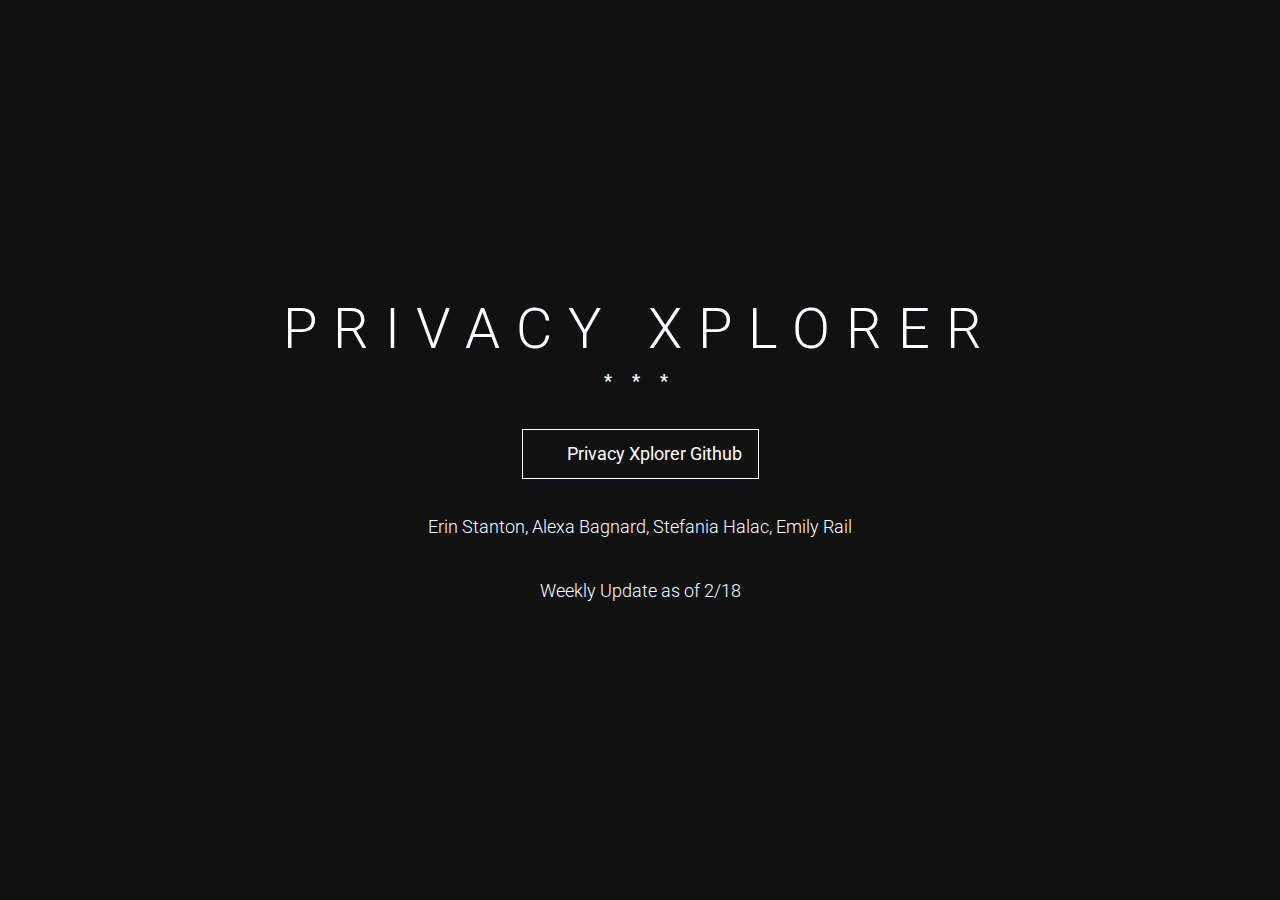
<file: Presentation/index - 021821.html>
<!doctype html>
<html lang="en" prefix="og: http://ogp.me/ns#">
  <head>
    <meta charset="utf-8">
    <meta name="viewport" content="width=device-width, initial-scale=1">

    <!-- CLEAN MARKUP = GOOD KARMA.
      Hi source code lover,

      you're a curious person and a fast learner ;)
      Let's make something beautiful together. Contribute on Github:
      https://github.com/webslides/webslides

      Thanks!
      -->

    <!-- SEO -->
    <title>Privacy Xplorer</title>



<!---------------------------------------------------------------------------------------------------------->
<!---------------------------------------------------------------------------------------------------------->
<!---------------------------------------------------------------------------------------------------------->


    <meta name="description" content="WebSlides is the easiest way to create HTML presentations and landings. 120+ free slides ready to use.">

    <!-- URL CANONICAL -->
    <!-- <link rel="canonical" href="http://your-url.com/permalink"> -->

    <!-- Google Fonts -->
    <link href="https://fonts.googleapis.com/css?family=Roboto:100,100i,300,300i,400,400i,700,700i%7CMaitree:200,300,400,600,700&amp;subset=latin-ext" rel="stylesheet">

    <!-- CSS Base -->
    <link rel="stylesheet" type='text/css' media='all' href="static/css/webslides.css">

    <!-- Optional - CSS SVG Icons (Font Awesome) -->
    <link rel="stylesheet" type="text/css" media="all" href="static/css/svg-icons.css">

    <!-- SOCIAL CARDS (ADD YOUR INFO) -->

    <!-- FACEBOOK -->
    <meta property="og:url" content="http://your-url.com/permalink"> <!-- EDIT -->
    <meta property="og:type" content="article">
    <meta property="og:title" content="WebSlides Landings: Create your web presence easily"> <!-- EDIT -->
    <meta property="og:description" content="Create simple, beautiful landing pages with WebSlides. 120+ free slides ready to use."> <!-- EDIT -->
    <meta property="og:updated_time" content="2017-01-04T16:54:27"> <!-- EDIT -->
    <meta property="og:image" content="../static/images/share-webslides.jpg" > <!-- EDIT -->

    <!-- TWITTER -->
    <meta name="twitter:card" content="summary_large_image">
    <meta name="twitter:site" content="@webslides"> <!-- EDIT -->
    <meta name="twitter:creator" content="@jlantunez"> <!-- EDIT -->
    <meta name="twitter:title" content="WebSlides Landings: Create your web presence easily"> <!-- EDIT -->
    <meta name="twitter:description" content="Create simple, beautiful landing pages with WebSlides. 120+ free slides ready to use."> <!-- EDIT -->
    <meta name="twitter:image" content="../static/images/share-webslides.jpg"> <!-- EDIT -->

    <!-- FAVICONS -->
    <link rel="shortcut icon" sizes="16x16" href="static/images/favicons/favicon.png">
    <link rel="shortcut icon" sizes="32x32" href="static/images/favicons/favicon-32.png">
    <link rel="apple-touch-icon icon" sizes="76x76" href="static/images/favicons/favicon-76.png">
    <link rel="apple-touch-icon icon" sizes="120x120" href="static/images/favicons/favicon-120.png">
    <link rel="apple-touch-icon icon" sizes="152x152" href="static/images/favicons/favicon-152.png">
    <link rel="apple-touch-icon icon" sizes="180x180" href="static/images/favicons/favicon-180.png">
    <link rel="apple-touch-icon icon" sizes="192x192" href="static/images/favicons/favicon-192.png">

    <!-- Android -->
    <meta name="mobile-web-app-capable" content="yes">
    <meta name="theme-color" content="#333333">


  </head>
  <body>

    <main role="main">
      <article id="webslides">

        <!-- Quick Guide
          - Each parent <section> in the <article id="webslides"> element is an individual slide.
          - Vertical sliding = <article id="webslides" class="vertical">
          - <div class="wrap"> = container 90% / <div class="wrap size-50"> = 45%;
        -->

<!---------------------------------------------------------------------------------------------------------->
<!---------------------------------------------------------------------------------------------------------->
<!---------------------------------------------------------------------------------------------------------->



        <section class="bg-black aligncenter">
         <span class="background dark" style="background-image:url('https://people.ischool.berkeley.edu/~els/Capstone/XPlorer/images/hero-bg-new.jpg')"></span>
          <!--.wrap = container (width: 90%) -->
          <div class="wrap">
            <h1 class="text-landing">Privacy Xplorer</h1>
            <p class="text-symbols">* * * </p>
            <p><a class="button ghost" href="https://people.ischool.berkeley.edu/~els/Capstone/XPlorer/index.html" title="Access the Privacy Xplorer website"><svg class="fa-github">
                <use xlink:href="#fa-github"></use>
              </svg> Privacy Xplorer Github</a>
            </p>
            <p>Erin Stanton, Alexa Bagnard, Stefania Halac, Emily Rail</p>
            <p>Weekly Update as of 2/18</p>
          </div>
          <!-- .end .wrap -->
        </section>


<!---------------------------------------------------------------------------------------------------------->
<!---------------------------------------------------------------------------------------------------------->
<!---------------------------------------------------------------------------------------------------------->      

        <section class="bg-black slide-top">
          
          <span class="background dark" style="background-image:url('https://images.unsplash.com/photo-1477244075012-5cc28286e465?ixid=MXwxMjA3fDB8MHxwaG90by1wYWdlfHx8fGVufDB8fHw%3D&ixlib=rb-1.2.1&auto=format&fit=crop&w=634&q=80')"></span>
        </br>
        </br>
        </br>
        </br>
        </br>
          <div class="wrap">
            <h2>GOAL: Provide regulators and researchers insight into how privacy practices related to user access have changed over time in response to the General Data Protection Regulations (GDPR).</h2> </br></br></br>
            <p class="text-context text-intro"><strong>How Privacy Xplorer differs from past solutions: </strong></br>
              -  Analyzing a corpus of 900K policies across X companies - 150x the size of prior work </br>
              -  Comparing practices year over year, rather than statically (pre/post)</p>

          </div>
          <!-- .end .wrap -->
          <footer>
            <div class="wrap">
            </div>
            <!-- .end .wrap -->
          </footer>
        </section>



<!---------------------------------------------------------------------------------------------------------->
<!---------------------------------------------------------------------------------------------------------->
<!---------------------------------------------------------------------------------------------------------->        
        <section>
          <!--.wrap = container (width: 90%) -->
          <div class="wrap size-80">
            <h3><strong>How we'll get there:</strong></h3>
            <hr>
            <div class="bg-white shadow">
              <ul class="flexblock reasons">
                <li>
                <h4>IN PROGRESS: Build classifier based on OPP-115 annotated dataset</h2>
                  -  Parsed OPP-155 data </br>
                  -  Ran EDA </br>
                  -  Have run DistiliBERT, BERT, LEGAL-BERT and retrained BERT </br>
                  -  Working on re-training approach</br>
                </li>
                <li>
                  <h4>IN PROGRESS: Apply classifier to the Princeton corpus</h2>
                  -  Parsed policy data into 35,508,767 segments.
                  -  Ran EDA on Princeton data.  
                </li>
                <li>
                  <h4>IN PROGRESS: Build visualizations aimed at regulators (as shown)</h2>
                  - Prototypes in progress, leveraging Tableau.   
                </li>
              </ul>
            </div> <!-- .end .bg-white shadow -->
          </div>
          <!-- .end .wrap -->
        </section>


<!---------------------------------------------------------------------------------------------------------->
<!---------------------------------------------------------------------------------------------------------->
<!---------------------------------------------------------------------------------------------------------->   

        <section>
          <!--.wrap = container (width: 90%) -->
          <div class="wrap aligncenter">
            <h2>Our models are already outperforming Polisis</h2>
            <img src="static/images/Model Output.JPG">
          </div>
          <!-- .end .wrap -->
        </section>       



<!---------------------------------------------------------------------------------------------------------->
<!---------------------------------------------------------------------------------------------------------->
<!---------------------------------------------------------------------------------------------------------->   


        <section>
          <!--.wrap = container (width: 90%) -->
          <div class="wrap aligncenter">
            <h2>Domain-specific BERT generally outperformed BERT</h2>
            <img src="static/images/ModelOutput2.JPG">
          </div>
          <!-- .end .wrap -->
        </section>       



<!---------------------------------------------------------------------------------------------------------->
<!---------------------------------------------------------------------------------------------------------->
<!---------------------------------------------------------------------------------------------------------->   

        <section>
          <div class="wrap size-70">
            <h2>
              Model findings
            </h2>
            <p class="text-intro">and our next steps</p>
            <hr>
            <ul class="description">
              <li><span class="text-label">Trimming:</span> Both BERT and LEGAL-BERT showed more favorable performance when the max tokens was trimmed.</li>
              <li><span class="text-label">Metrics:</span>Using 'macro' accuracy instead of 'binary' to be directly comparable to Polisis.</li>
              <li><span class="text-label">Seeds:</span>Results varied based on intialization; need to try cross-validation</li>
              <li><span class="text-label">Current model:</span>Re-trained BERT, provided by another researcher, performs best.</li>
              <li><span class="text-label">Flavors of BERT:</span>LEGAL-BERT outperformed regular BERT.</li>
            </ul>
          </div>
          <!-- .end .wrap -->
        </section>

<!---------------------------------------------------------------------------------------------------------->
<!---------------------------------------------------------------------------------------------------------->
<!---------------------------------------------------------------------------------------------------------->   


        <section class="bg-black slide-top">
          
          <span class="background dark" style="background-image:url('https://www.bloomberg.com/graphics/climate-change-data-green/img/social/investment/promo_investment_facebook.png')"></span>
        </br>
        </br>
        </br>
        </br>
        </br>
          <div class="wrap">
            <h2>Parsing Princeton Data (Test Data)</h2> </br></br></br>
            <p class="text-context text-intro"><strong> </strong></br>
              -  Split 1,071,487 privacy policies into 35,508,767 segments.  99% of segments are less than 512 words long (BERT constraint). </br>
              -  Leveraging PySpark to parse and clean data. Parsed data on \n characters to split policies into segments. Removed segments less than 5 words long (reflecting section titles, etc.)</br>
              -  Advice on exporting large (35M+) datasets into Parquet file.</br> 
              <p class="text-context text-intro"><strong></br>Next Steps: Export policy segment data into Parquet file</strong></br>

          </div>
          <!-- .end .wrap -->
          <footer>
            <div class="wrap">
            </div>
            <!-- .end .wrap -->
          </footer>
        </section>



<!---------------------------------------------------------------------------------------------------------->
<!---------------------------------------------------------------------------------------------------------->
<!---------------------------------------------------------------------------------------------------------->   

        <section class="bg-black slide-top">
          <span class="background dark" style="background-image:url('https://images.unsplash.com/photo-1557318041-1ce374d55ebf?ixid=MXwxMjA3fDB8MHxwaG90by1wYWdlfHx8fGVufDB8fHw%3D&ixlib=rb-1.2.1&auto=format&fit=crop&w=1000&q=80')"></span>
          <div class="wrap">
            <h2 class="text-landing">Questions?</h2>

          </div>
          <!-- .end .wrap -->
          <footer>
            <div class="wrap">
            </div>
            <!-- .end .wrap -->
          </footer>
        </section>

<!---------------------------------------------------------------------------------------------------------->
<!---------------------------------------------------------------------------------------------------------->
<!---------------------------------------------------------------------------------------------------------->   



      </article>
    </main>
    <!--main-->

    <!-- Required -->
    <script src="static/js/webslides.js"></script>

    <script>
      window.ws = new WebSlides();
    </script>

    <!-- OPTIONAL - svg-icons.js (fontastic.me - Font Awesome as svg icons) -->
    <script defer src="static/js/svg-icons.js"></script>

  </body>
</html>
</file>
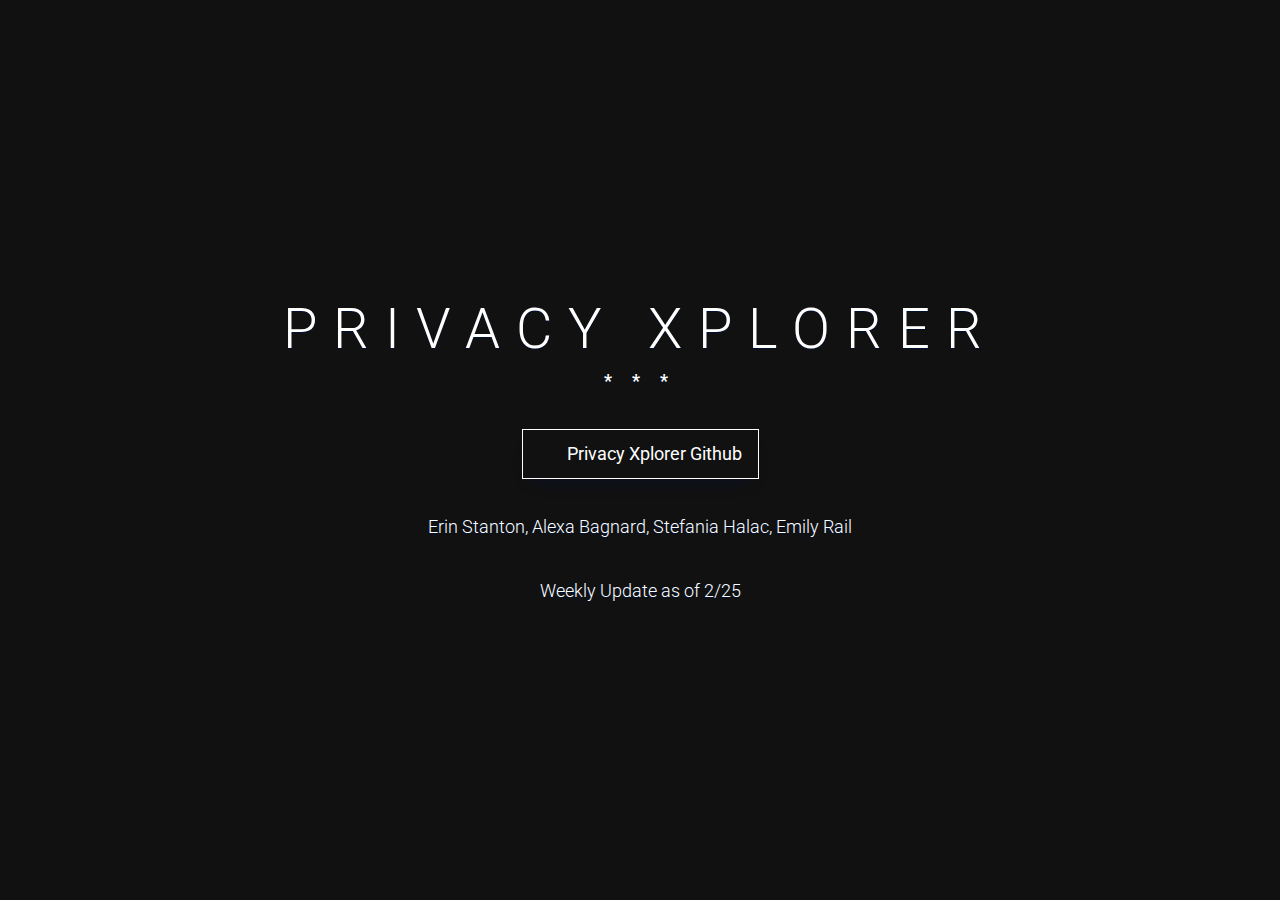
<file: Presentation/index - 030421.html>
<!doctype html>
<html lang="en" prefix="og: http://ogp.me/ns#">
  <head>
    <meta charset="utf-8">
    <meta name="viewport" content="width=device-width, initial-scale=1">

    <!-- CLEAN MARKUP = GOOD KARMA.
      Hi source code lover,

      you're a curious person and a fast learner ;)
      Let's make something beautiful together. Contribute on Github:
      https://github.com/webslides/webslides

      Thanks!
      -->

    <!-- SEO -->
    <title>Privacy Xplorer</title>



<!---------------------------------------------------------------------------------------------------------->
<!---------------------------------------------------------------------------------------------------------->
<!---------------------------------------------------------------------------------------------------------->


    <meta name="description" content="WebSlides is the easiest way to create HTML presentations and landings. 120+ free slides ready to use.">

    <!-- URL CANONICAL -->
    <!-- <link rel="canonical" href="http://your-url.com/permalink"> -->

    <!-- Google Fonts -->
    <link href="https://fonts.googleapis.com/css?family=Roboto:100,100i,300,300i,400,400i,700,700i%7CMaitree:200,300,400,600,700&amp;subset=latin-ext" rel="stylesheet">

    <!-- CSS Base -->
    <link rel="stylesheet" type='text/css' media='all' href="static/css/webslides.css">

    <!-- Optional - CSS SVG Icons (Font Awesome) -->
    <link rel="stylesheet" type="text/css" media="all" href="static/css/svg-icons.css">

    <!-- SOCIAL CARDS (ADD YOUR INFO) -->

    <!-- FACEBOOK -->
    <meta property="og:url" content="http://your-url.com/permalink"> <!-- EDIT -->
    <meta property="og:type" content="article">
    <meta property="og:title" content="WebSlides Landings: Create your web presence easily"> <!-- EDIT -->
    <meta property="og:description" content="Create simple, beautiful landing pages with WebSlides. 120+ free slides ready to use."> <!-- EDIT -->
    <meta property="og:updated_time" content="2017-01-04T16:54:27"> <!-- EDIT -->
    <meta property="og:image" content="../static/images/share-webslides.jpg" > <!-- EDIT -->

    <!-- TWITTER -->
    <meta name="twitter:card" content="summary_large_image">
    <meta name="twitter:site" content="@webslides"> <!-- EDIT -->
    <meta name="twitter:creator" content="@jlantunez"> <!-- EDIT -->
    <meta name="twitter:title" content="WebSlides Landings: Create your web presence easily"> <!-- EDIT -->
    <meta name="twitter:description" content="Create simple, beautiful landing pages with WebSlides. 120+ free slides ready to use."> <!-- EDIT -->
    <meta name="twitter:image" content="../static/images/share-webslides.jpg"> <!-- EDIT -->

    <!-- FAVICONS -->
    <link rel="shortcut icon" sizes="16x16" href="static/images/favicons/favicon.png">
    <link rel="shortcut icon" sizes="32x32" href="static/images/favicons/favicon-32.png">
    <link rel="apple-touch-icon icon" sizes="76x76" href="static/images/favicons/favicon-76.png">
    <link rel="apple-touch-icon icon" sizes="120x120" href="static/images/favicons/favicon-120.png">
    <link rel="apple-touch-icon icon" sizes="152x152" href="static/images/favicons/favicon-152.png">
    <link rel="apple-touch-icon icon" sizes="180x180" href="static/images/favicons/favicon-180.png">
    <link rel="apple-touch-icon icon" sizes="192x192" href="static/images/favicons/favicon-192.png">

    <!-- Android -->
    <meta name="mobile-web-app-capable" content="yes">
    <meta name="theme-color" content="#333333">


  </head>
  <body>

    <main role="main">
      <article id="webslides">

        <!-- Quick Guide
          - Each parent <section> in the <article id="webslides"> element is an individual slide.
          - Vertical sliding = <article id="webslides" class="vertical">
          - <div class="wrap"> = container 90% / <div class="wrap size-50"> = 45%;
        -->

<!---------------------------------------------------------------------------------------------------------->
<!---------------------------------------------------------------------------------------------------------->
<!---------------------------------------------------------------------------------------------------------->



        <section class="bg-black aligncenter">
         <span class="background dark" style="background-image:url('https://people.ischool.berkeley.edu/~els/Capstone/XPlorer/images/hero-bg-new.jpg')"></span>
          <!--.wrap = container (width: 90%) -->
          <div class="wrap">
            <h1 class="text-landing">Privacy Xplorer</h1>
            <p class="text-symbols">* * * </p>
            <p><a class="button ghost" href="https://people.ischool.berkeley.edu/~els/Capstone/XPlorer/index.html" title="Access the Privacy Xplorer website"><svg class="fa-github">
                <use xlink:href="#fa-github"></use>
              </svg> Privacy Xplorer Github</a>
            </p>
            <p>Erin Stanton, Alexa Bagnard, Stefania Halac, Emily Rail</p>
            <p>Weekly Update as of 2/25</p>
          </div>
          <!-- .end .wrap -->
        </section>


<!---------------------------------------------------------------------------------------------------------->
<!---------------------------------------------------------------------------------------------------------->
<!---------------------------------------------------------------------------------------------------------->      

        <section class="bg-black slide-top">
          
          <span class="background dark" style="background-image:url('https://images.unsplash.com/photo-1477244075012-5cc28286e465?ixid=MXwxMjA3fDB8MHxwaG90by1wYWdlfHx8fGVufDB8fHw%3D&ixlib=rb-1.2.1&auto=format&fit=crop&w=634&q=80')"></span>
        </br>
        </br>
        </br>
        </br>
        </br>
          <div class="wrap">
            <h2>GOAL: Provide regulators and researchers insight into how privacy practices related to user access have changed over time in response to the General Data Protection Regulations (GDPR).</h2> </br></br></br>
            <p class="text-context text-intro"><strong>How Privacy Xplorer differs from past solutions: </strong></br>
              -  Analyzing a corpus of 900K policies across X companies - 150x the size of prior work </br>
              -  Comparing practices year over year, rather than statically (pre/post)</p>

          </div>
          <!-- .end .wrap -->
          <footer>
            <div class="wrap">
            </div>
            <!-- .end .wrap -->
          </footer>
        </section>


<!---------------------------------------------------------------------------------------------------------->
<!---------------------------------------------------------------------------------------------------------->
<!---------------------------------------------------------------------------------------------------------->  


        <section>
          <div class="wrap size-70">
            <h2>
              Hyper-parameter tuning
            </h2>
            <p class="text-intro">and what we've tried</p>
            <hr>
            <ul class="description">
              <li><span class="text-label">Epochs:</span> 4, 8, 10, 12</li>
              <li><span class="text-label">Batch Size:</span>4, 8, 16</li>
              <li><span class="text-label">Max Seq Len:</span>200 (trimmed), 372 (max length)</li>
              <li><span class="text-label">Model Type:</span>Re-trained BERT, LEGAL-BERT, BERT</li>
              <li><span class="text-label">Dropout:</span>0, 0.1, 0.2</li>
              <li><span class="text-label">Learn Rate:</span>2e-5, 3e-5, 5e-5</li>
            </ul>
          </div>
          <!-- .end .wrap -->
        </section>


<!---------------------------------------------------------------------------------------------------------->
<!---------------------------------------------------------------------------------------------------------->
<!---------------------------------------------------------------------------------------------------------->  


        <section>
          <!--.wrap = container (width: 90%) -->
          <div class="wrap aligncenter">
            <h2>Our updated model performance</h2>
            <img src="static/images/ModelOutput3.JPG">
          </div>
          <!-- .end .wrap -->
        </section>       


<!---------------------------------------------------------------------------------------------------------->
<!---------------------------------------------------------------------------------------------------------->
<!---------------------------------------------------------------------------------------------------------->   

        <section class="bg-black slide-top">
          <span class="background dark" style="background-image:url('https://images.unsplash.com/photo-1551288049-bebda4e38f71?ixid=MXwxMjA3fDB8MHxwaG90by1wYWdlfHx8fGVufDB8fHw%3D&ixlib=rb-1.2.1&auto=format&fit=crop&w=1500&q=80')"></span>
          <div class="wrap">
            <h2 class="text-landing">New Viz</h2>

          </div>
          <!-- .end .wrap -->
          <footer>
            <div class="wrap">
            </div>
            <!-- .end .wrap -->
          </footer>
        </section>


<!---------------------------------------------------------------------------------------------------------->
<!---------------------------------------------------------------------------------------------------------->
<!---------------------------------------------------------------------------------------------------------->        
        <section>
          <!--.wrap = container (width: 90%) -->
          <div class="wrap size-80">
            <h4><strong>Status Update:</strong></h4>
            <hr>
            <div class="bg-white shadow">
              <ul class="flexblock reasons">
                <li>
                <h6></strong>MVP COMPLETE: Build classifier based on OPP-115 annotated dataset targetting category access, modify, delete</strong></h6>
                  -  Parsed OPP-155 data </br>
                  -  Ran EDA </br>
                  -  Have run DistiliBERT, BERT, LEGAL-BERT and retrained BERT </br>
                  -  Hyperparamter tuning</br>
                </li>

                <li>
                <h6>Starting next week: Expand classifier to other category/attribute types.</h6>
                </li>

                <li>
                  <h6>IN PROGRESS: Apply classifier to the Princeton corpus</h6>
                  -  Parsed policy data into 35,508,767 segments. </br>
                  -  Ran EDA on Princeton data. </br>
                  -  Applying category/attribute models to Priceton test data. </br> 
                </li>
                <li>
                  <h6>IN PROGRESS: Build visualizations aimed at regulators (as shown)</h6>
                  - Prototypes in progress, leveraging Tableau.   
                </li>
              </ul>
            </div> <!-- .end .bg-white shadow -->
          </div>
          <!-- .end .wrap -->
        </section>




<!---------------------------------------------------------------------------------------------------------->
<!---------------------------------------------------------------------------------------------------------->
<!---------------------------------------------------------------------------------------------------------->   

        <section class="bg-black slide-top">
          <span class="background dark" style="background-image:url('https://images.unsplash.com/photo-1557318041-1ce374d55ebf?ixid=MXwxMjA3fDB8MHxwaG90by1wYWdlfHx8fGVufDB8fHw%3D&ixlib=rb-1.2.1&auto=format&fit=crop&w=1000&q=80')"></span>
          <div class="wrap">
            <h2 class="text-landing">Questions?</h2>

          </div>
          <!-- .end .wrap -->
          <footer>
            <div class="wrap">
            </div>
            <!-- .end .wrap -->
          </footer>
        </section>

<!---------------------------------------------------------------------------------------------------------->
<!---------------------------------------------------------------------------------------------------------->
<!---------------------------------------------------------------------------------------------------------->   



      </article>
    </main>
    <!--main-->

    <!-- Required -->
    <script src="static/js/webslides.js"></script>

    <script>
      window.ws = new WebSlides();
    </script>

    <!-- OPTIONAL - svg-icons.js (fontastic.me - Font Awesome as svg icons) -->
    <script defer src="static/js/svg-icons.js"></script>

  </body>
</html>
</file>
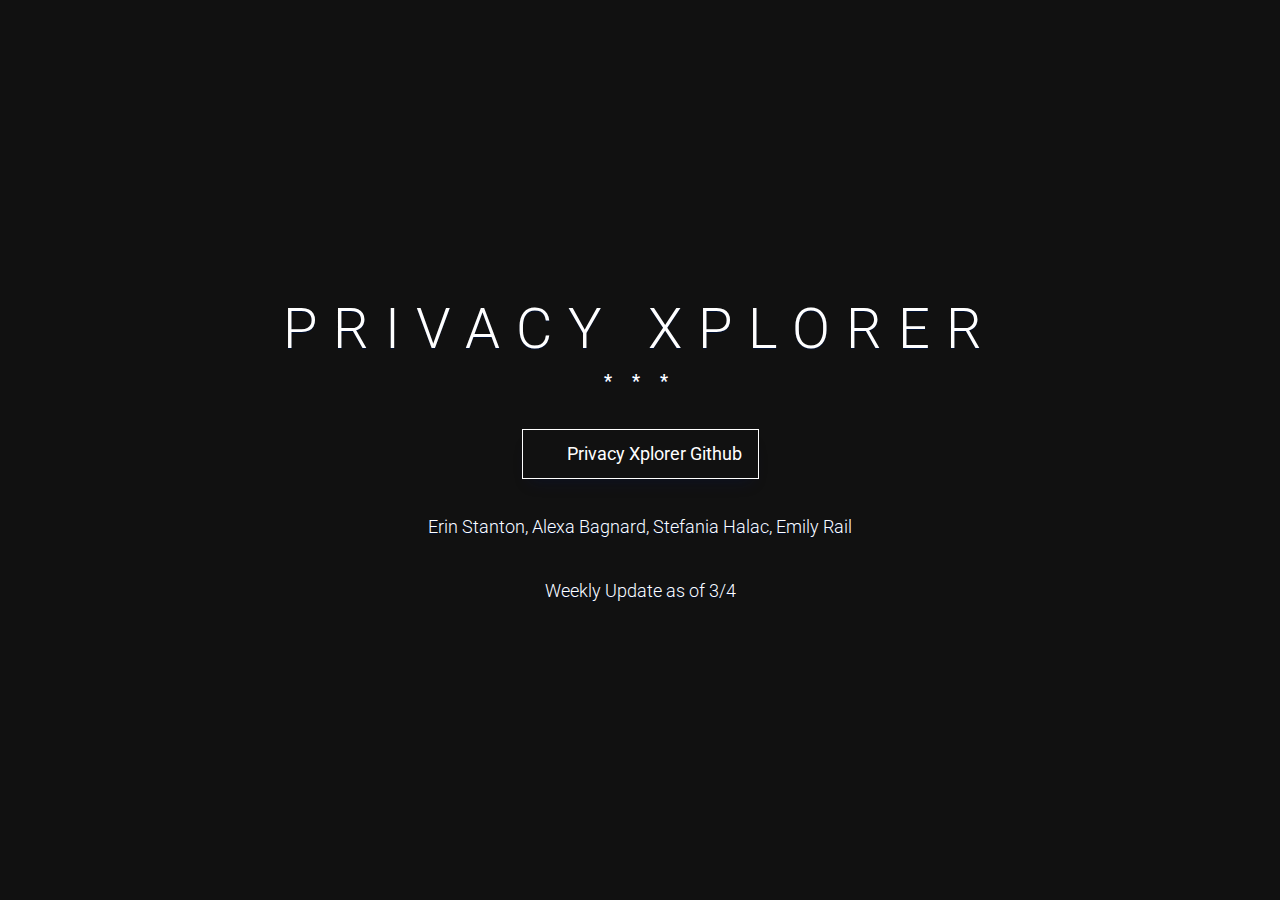
<file: Presentation/index - 031121.html>
<!doctype html>
<html lang="en" prefix="og: http://ogp.me/ns#">
  <head>
    <meta charset="utf-8">
    <meta name="viewport" content="width=device-width, initial-scale=1">

    <!-- CLEAN MARKUP = GOOD KARMA.
      Hi source code lover,

      you're a curious person and a fast learner ;)
      Let's make something beautiful together. Contribute on Github:
      https://github.com/webslides/webslides

      Thanks!
      -->

    <!-- SEO -->
    <title>Privacy Xplorer</title>



<!---------------------------------------------------------------------------------------------------------->
<!---------------------------------------------------------------------------------------------------------->
<!---------------------------------------------------------------------------------------------------------->


    <meta name="description" content="WebSlides is the easiest way to create HTML presentations and landings. 120+ free slides ready to use.">

    <!-- URL CANONICAL -->
    <!-- <link rel="canonical" href="http://your-url.com/permalink"> -->

    <!-- Google Fonts -->
    <link href="https://fonts.googleapis.com/css?family=Roboto:100,100i,300,300i,400,400i,700,700i%7CMaitree:200,300,400,600,700&amp;subset=latin-ext" rel="stylesheet">

    <!-- CSS Base -->
    <link rel="stylesheet" type='text/css' media='all' href="static/css/webslides.css">

    <!-- Optional - CSS SVG Icons (Font Awesome) -->
    <link rel="stylesheet" type="text/css" media="all" href="static/css/svg-icons.css">

    <!-- SOCIAL CARDS (ADD YOUR INFO) -->

    <!-- FACEBOOK -->
    <meta property="og:url" content="http://your-url.com/permalink"> <!-- EDIT -->
    <meta property="og:type" content="article">
    <meta property="og:title" content="WebSlides Landings: Create your web presence easily"> <!-- EDIT -->
    <meta property="og:description" content="Create simple, beautiful landing pages with WebSlides. 120+ free slides ready to use."> <!-- EDIT -->
    <meta property="og:updated_time" content="2017-01-04T16:54:27"> <!-- EDIT -->
    <meta property="og:image" content="../static/images/share-webslides.jpg" > <!-- EDIT -->

    <!-- TWITTER -->
    <meta name="twitter:card" content="summary_large_image">
    <meta name="twitter:site" content="@webslides"> <!-- EDIT -->
    <meta name="twitter:creator" content="@jlantunez"> <!-- EDIT -->
    <meta name="twitter:title" content="WebSlides Landings: Create your web presence easily"> <!-- EDIT -->
    <meta name="twitter:description" content="Create simple, beautiful landing pages with WebSlides. 120+ free slides ready to use."> <!-- EDIT -->
    <meta name="twitter:image" content="../static/images/share-webslides.jpg"> <!-- EDIT -->

    <!-- FAVICONS -->
    <link rel="shortcut icon" sizes="16x16" href="static/images/favicons/favicon.png">
    <link rel="shortcut icon" sizes="32x32" href="static/images/favicons/favicon-32.png">
    <link rel="apple-touch-icon icon" sizes="76x76" href="static/images/favicons/favicon-76.png">
    <link rel="apple-touch-icon icon" sizes="120x120" href="static/images/favicons/favicon-120.png">
    <link rel="apple-touch-icon icon" sizes="152x152" href="static/images/favicons/favicon-152.png">
    <link rel="apple-touch-icon icon" sizes="180x180" href="static/images/favicons/favicon-180.png">
    <link rel="apple-touch-icon icon" sizes="192x192" href="static/images/favicons/favicon-192.png">

    <!-- Android -->
    <meta name="mobile-web-app-capable" content="yes">
    <meta name="theme-color" content="#333333">


  </head>
  <body>

    <main role="main">
      <article id="webslides">

        <!-- Quick Guide
          - Each parent <section> in the <article id="webslides"> element is an individual slide.
          - Vertical sliding = <article id="webslides" class="vertical">
          - <div class="wrap"> = container 90% / <div class="wrap size-50"> = 45%;
        -->

<!---------------------------------------------------------------------------------------------------------->
<!---------------------------------------------------------------------------------------------------------->
<!---------------------------------------------------------------------------------------------------------->



        <section class="bg-black aligncenter">
         <span class="background dark" style="background-image:url('https://people.ischool.berkeley.edu/~els/Capstone/XPlorer/images/hero-bg-new.jpg')"></span>
          <!--.wrap = container (width: 90%) -->
          <div class="wrap">
            <h1 class="text-landing">Privacy Xplorer</h1>
            <p class="text-symbols">* * * </p>
            <p><a class="button ghost" href="https://people.ischool.berkeley.edu/~els/Capstone/XPlorer/index.html" title="Access the Privacy Xplorer website"><svg class="fa-github">
                <use xlink:href="#fa-github"></use>
              </svg> Privacy Xplorer Github</a>
            </p>
            <p>Erin Stanton, Alexa Bagnard, Stefania Halac, Emily Rail</p>
            <p>Weekly Update as of 3/4</p>
          </div>
          <!-- .end .wrap -->
        </section>


<!---------------------------------------------------------------------------------------------------------->
<!---------------------------------------------------------------------------------------------------------->
<!---------------------------------------------------------------------------------------------------------->      

        <section class="bg-black slide-top">
          
          <span class="background dark" style="background-image:url('https://images.unsplash.com/photo-1477244075012-5cc28286e465?ixid=MXwxMjA3fDB8MHxwaG90by1wYWdlfHx8fGVufDB8fHw%3D&ixlib=rb-1.2.1&auto=format&fit=crop&w=634&q=80')"></span>
        </br>
        </br>
        </br>
        </br>
        </br>
          <div class="wrap">
            <h2>GOAL: Provide regulators and researchers insight into how privacy practices related to user access have changed over time in response to the General Data Protection Regulations (GDPR).</h2> </br></br></br>
            <p class="text-context text-intro"><strong>How Privacy Xplorer differs from past solutions: </strong></br>
              -  Analyzing a corpus of 900K policies across 130K companies - 150x the size of prior work </br>
              -  Comparing practices year over year, rather than statically (pre/post)</p>

          </div>
          <!-- .end .wrap -->
          <footer>
            <div class="wrap">
            </div>
            <!-- .end .wrap -->
          </footer>
        </section>


<!---------------------------------------------------------------------------------------------------------->
<!---------------------------------------------------------------------------------------------------------->
<!---------------------------------------------------------------------------------------------------------->        
        <section>
          <!--.wrap = container (width: 90%) -->
          <div class="wrap size-80">
            <h4><strong>Status Update:</strong></h4>
            <hr>
            <div class="bg-white shadow">
              <ul class="flexblock reasons">
                <li>
                <h6></strong>MVP COMPLETE: Build classifier based on OPP-115 annotated dataset targetting category access, modify, delete</strong></h6>
                  -  COMPLETE: Parsed OPP-155 data </br>
                  -  COMPLETE: Ran EDA </br>
                  -  COMPLETE: Have run DistiliBERT, BERT, LEGAL-BERT and retrained BERT </br>
                  -  COMPLETE: Hyperparamter tuning</br>
                  -  IN PROGRESS: Semi-supervised approach to improve Delete category.
                </li>

                <li>
                <h6>IN PROGRESS: Expand classifier to other category/attribute types.</h6>
                </li>

                <li>
                  <h6>IN PROGRESS: Apply classifier to the Princeton corpus</h6>
                  -  COMPLETE: Parsed policy data into 35,508,767 segments. </br>
                  -  COMPLETE: Ran EDA on Princeton data. </br>
                  -  IN PROGRESS: Applying category/attribute models to Priceton test data. </br> 
                  -  ISSUE: Running BERT at scale.
                </li>
                <li>
                  <h6>IN PROGRESS: Build visualizations aimed at regulators (as shown)</h6>
                  - IN PROGRESS: Prototypes in progress, leveraging Tableau.   
                </li>
              </ul>
            </div> <!-- .end .bg-white shadow -->
          </div>
          <!-- .end .wrap -->
        </section>




<!---------------------------------------------------------------------------------------------------------->
<!---------------------------------------------------------------------------------------------------------->
<!---------------------------------------------------------------------------------------------------------->  


        <section>
          <!--.wrap = container (width: 90%) -->
          <div class="wrap aligncenter">
            <h2>Model performance continues to improves</h2>
            <img src="static/images/ModelOutput4.JPG">
          </div>
          <!-- .end .wrap -->
        </section>       


<!---------------------------------------------------------------------------------------------------------->
<!---------------------------------------------------------------------------------------------------------->
<!---------------------------------------------------------------------------------------------------------->  


        <section>
          <!--.wrap = container (width: 90%) -->
          <div class="wrap aligncenter">
            <h2>View Attribute - False Positive/False Negatives</h2>
            <img src="static/images/View.JPG">
          </div>
          <!-- .end .wrap -->
        </section>       


<!---------------------------------------------------------------------------------------------------------->
<!---------------------------------------------------------------------------------------------------------->
<!---------------------------------------------------------------------------------------------------------->  


        <section>
          <!--.wrap = container (width: 90%) -->
          <div class="wrap aligncenter">
            <h2>View Attribute - False Positive/False Negatives</h2>
            <img src="static/images/Delete.JPG">
          </div>
          <!-- .end .wrap -->
        </section>       

<!---------------------------------------------------------------------------------------------------------->
<!---------------------------------------------------------------------------------------------------------->
<!---------------------------------------------------------------------------------------------------------->   

        <section class="bg-black slide-top">
          <span class="background dark" style="background-image:url('https://images.unsplash.com/photo-1480843669328-3f7e37d196ae?ixlib=rb-1.2.1&ixid=MXwxMjA3fDB8MHxwaG90by1wYWdlfHx8fGVufDB8fHw%3D&auto=format&fit=crop&w=1500&q=80')"></span>
          
            </br>
        </br>
        </br>
        </br>
        </br>
          <div class="wrap">
            <h2>Class Disucssion: How to scale model for 35.5M+ segements</h2> </br></br></br>
            <p class="text-context text-intro"><strong>Running into scaling issues:</strong></br>
              -  Found Johnsnow Lab’s Spark NLP | https://www.johnsnowlabs.com/spark-nlp/ | “Provides production-grade, scalable, and trainable versions of the latest research in natural language processing.”
Other ideas/options? </br>

              - Other ideas?
          </div>
          <!-- .end .wrap -->
          <footer>
            <div class="wrap">
            </div>
            <!-- .end .wrap -->
          </footer>
        </section>


<!---------------------------------------------------------------------------------------------------------->
<!---------------------------------------------------------------------------------------------------------->
<!---------------------------------------------------------------------------------------------------------->   

        <section class="bg-black slide-top">
          <span class="background dark" style="background-image:url('https://images.unsplash.com/photo-1557318041-1ce374d55ebf?ixid=MXwxMjA3fDB8MHxwaG90by1wYWdlfHx8fGVufDB8fHw%3D&ixlib=rb-1.2.1&auto=format&fit=crop&w=1000&q=80')"></span>
          <div class="wrap">
            <h2 class="text-landing">Questions?</h2>
                    </br>
              </br>
              </br>
              </br>
              <p class="text-context text-intro"><strong>What we worked on:</strong></br>
              - Alexa: repartioned Princeton data; working on model at scale </br>
              - Emily: working on website and visuals.  </br>
              - Erin: Working on model at scale.  Testing Princeton data with trained model. </br>
              - Stefania: Moved to the Big Apple!  Investigating False Positives/False negatives.  Looking into semi-supervised labeling.  Reached out to advisor. </br>

          </div>
          <!-- .end .wrap -->
          <footer>
            <div class="wrap">
            </div>
            <!-- .end .wrap -->
          </footer>
        </section>

<!---------------------------------------------------------------------------------------------------------->
<!---------------------------------------------------------------------------------------------------------->
<!---------------------------------------------------------------------------------------------------------->   



      </article>
    </main>
    <!--main-->

    <!-- Required -->
    <script src="static/js/webslides.js"></script>

    <script>
      window.ws = new WebSlides();
    </script>

    <!-- OPTIONAL - svg-icons.js (fontastic.me - Font Awesome as svg icons) -->
    <script defer src="static/js/svg-icons.js"></script>

  </body>
</html>
</file>
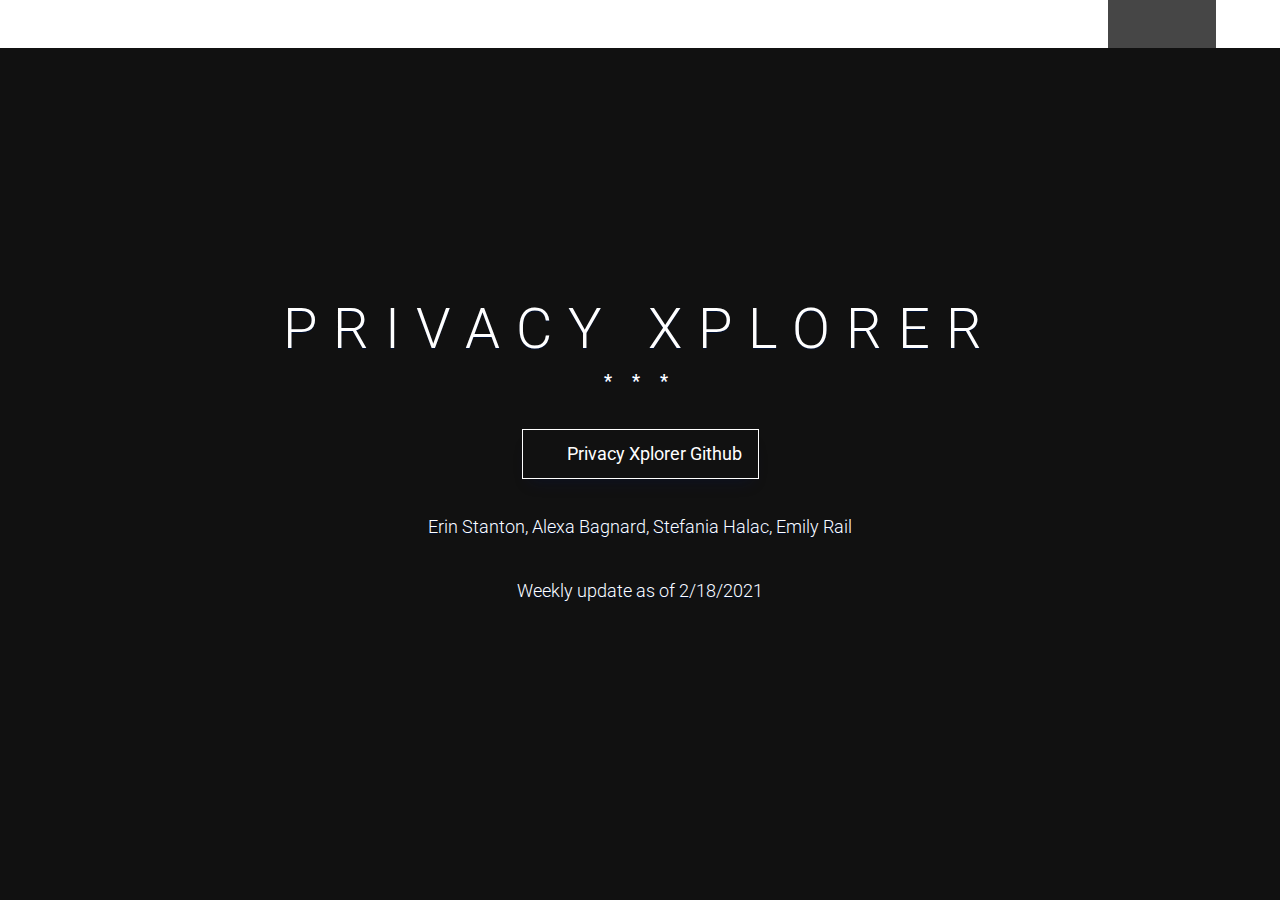
<file: Presentation/index_older.html>
<!doctype html>
<html lang="en" prefix="og: http://ogp.me/ns#">
  <head>
    <meta charset="utf-8">
    <meta name="viewport" content="width=device-width, initial-scale=1">

    <!-- CLEAN MARKUP = GOOD KARMA.
      Hi source code lover,

      you're a curious person and a fast learner ;)
      Let's make something beautiful together. Contribute on Github:
      https://github.com/webslides/webslides

      Thanks!
      -->

    <!-- SEO -->
    <title>Privacy Xplorer</title>


    <style> 
        .sudo { 
            width: 1100px; 
            height: 480px; 

            background-image: url( 
"https://people.ischool.berkeley.edu/~els/Capstone/Presentation/static/images/TwoStep1.png"); 
        } 
  
        .sudo:hover { 

            background-image: url( 
"https://people.ischool.berkeley.edu/~els/Capstone/Presentation/static/images/TwoStep2.png"); 
        } 
    </style> 
</head> 

    <meta name="description" content="WebSlides is the easiest way to create HTML presentations and landings. 120+ free slides ready to use.">

    <!-- URL CANONICAL -->
    <!-- <link rel="canonical" href="http://your-url.com/permalink"> -->

    <!-- Google Fonts -->
    <link href="https://fonts.googleapis.com/css?family=Roboto:100,100i,300,300i,400,400i,700,700i%7CMaitree:200,300,400,600,700&amp;subset=latin-ext" rel="stylesheet">

    <!-- CSS Base -->
    <link rel="stylesheet" type='text/css' media='all' href="static/css/webslides.css">

    <!-- Optional - CSS SVG Icons (Font Awesome) -->
    <link rel="stylesheet" type="text/css" media="all" href="static/css/svg-icons.css">

    <!-- SOCIAL CARDS (ADD YOUR INFO) -->

    <!-- FACEBOOK -->
    <meta property="og:url" content="http://your-url.com/permalink"> <!-- EDIT -->
    <meta property="og:type" content="article">
    <meta property="og:title" content="WebSlides Landings: Create your web presence easily"> <!-- EDIT -->
    <meta property="og:description" content="Create simple, beautiful landing pages with WebSlides. 120+ free slides ready to use."> <!-- EDIT -->
    <meta property="og:updated_time" content="2017-01-04T16:54:27"> <!-- EDIT -->
    <meta property="og:image" content="../static/images/share-webslides.jpg" > <!-- EDIT -->

    <!-- TWITTER -->
    <meta name="twitter:card" content="summary_large_image">
    <meta name="twitter:site" content="@webslides"> <!-- EDIT -->
    <meta name="twitter:creator" content="@jlantunez"> <!-- EDIT -->
    <meta name="twitter:title" content="WebSlides Landings: Create your web presence easily"> <!-- EDIT -->
    <meta name="twitter:description" content="Create simple, beautiful landing pages with WebSlides. 120+ free slides ready to use."> <!-- EDIT -->
    <meta name="twitter:image" content="../static/images/share-webslides.jpg"> <!-- EDIT -->

    <!-- FAVICONS -->
    <link rel="shortcut icon" sizes="16x16" href="static/images/favicons/favicon.png">
    <link rel="shortcut icon" sizes="32x32" href="static/images/favicons/favicon-32.png">
    <link rel="apple-touch-icon icon" sizes="76x76" href="static/images/favicons/favicon-76.png">
    <link rel="apple-touch-icon icon" sizes="120x120" href="static/images/favicons/favicon-120.png">
    <link rel="apple-touch-icon icon" sizes="152x152" href="static/images/favicons/favicon-152.png">
    <link rel="apple-touch-icon icon" sizes="180x180" href="static/images/favicons/favicon-180.png">
    <link rel="apple-touch-icon icon" sizes="192x192" href="static/images/favicons/favicon-192.png">

    <!-- Android -->
    <meta name="mobile-web-app-capable" content="yes">
    <meta name="theme-color" content="#333333">
  </head>
  <body>
    <header role="banner">
      <nav role="navigation">
        <p class="logo"><a href="index.html" title="WebSlides">WebSlides</a></p>
        <ul>
          <li class="github">
            <a rel="external" href="https://github.com/elstanton-berkeley/Privacy-Xplorer" title="Github">
              <svg class="fa-github">
                <use xlink:href="#fa-github"></use>
              </svg>
              <em>WebSlides</em>
            </a>
          </li>
          <li class="twitter">
            <a rel="external" href="https://people.ischool.berkeley.edu/~els/Capstone/XPlorer/index.html" title="Xplorer">
              <svg class="fa-check">
                <use xlink:href="#fa-check"></use>
              </svg>
              <em>@WebSlides</em>
            </a>
          </li>
          <!--  <li class="dribbble"><a rel="external" href="http://dribbble.com/webslides" title="Dribbble"><svg class="fa-dribbble"><use xlink:href="#fa-dribbble"></use></svg> <em>webslides</em></a></li> -->
        </ul>
      </nav>
    </header>
    <main role="main">
      <article id="webslides">

        <!-- Quick Guide
          - Each parent <section> in the <article id="webslides"> element is an individual slide.
          - Vertical sliding = <article id="webslides" class="vertical">
          - <div class="wrap"> = container 90% / <div class="wrap size-50"> = 45%;
        -->

<!---------------------------------------------------------------------------------------------------------->
<!---------------------------------------------------------------------------------------------------------->
<!---------------------------------------------------------------------------------------------------------->



        <section class="bg-black aligncenter">
         <span class="background dark" style="background-image:url('https://people.ischool.berkeley.edu/~els/Capstone/XPlorer/images/hero-bg-new.jpg')"></span>
          <!--.wrap = container (width: 90%) -->
          <div class="wrap">
            <h1 class="text-landing">Privacy Xplorer</h1>
            <p class="text-symbols">* * * </p>
            <p><a class="button ghost" href="https://people.ischool.berkeley.edu/~els/Capstone/XPlorer/index.html" title="Access the Privacy Xplorer website"><svg class="fa-github">
                <use xlink:href="#fa-github"></use>
              </svg> Privacy Xplorer Github</a>
            </p>
            <p>Erin Stanton, Alexa Bagnard, Stefania Halac, Emily Rail</p>
            <p>Weekly update as of 2/18/2021</p>
          </div>
          <!-- .end .wrap -->
        </section>


<!---------------------------------------------------------------------------------------------------------->
<!---------------------------------------------------------------------------------------------------------->
<!---------------------------------------------------------------------------------------------------------->


        <section class="bg-black aligncenter">
          <span class="background dark" style="background-image:url('https://people.ischool.berkeley.edu/~els/Capstone/Presentation/static/images/wordcloud.JPG')"></span>
          <!--.wrap = container (width: 90%) -->
          <div class="wrap aligncenter">

            <p class="text-subtitle">An example policy:</p>
            <img src = 'static/images/PolicyExample.JPG' height = 800>
          </div>
          <!-- .end .wrap -->
        </section>


<!---------------------------------------------------------------------------------------------------------->
<!---------------------------------------------------------------------------------------------------------->
<!---------------------------------------------------------------------------------------------------------->

        <section class = "bg-white">
          <div class="card-50">
            <div class="flex-content">
              <h3>Privacy policies are complicated and in the past decade, these numbers have only gotten worse</h3>
              <ul class="flexblock specs">
                <li>
                  <div>
                    <svg class="fa-check">
                      <use xlink:href="#fa-check"></use>
                    </svg>
                    <h2>Users would spend more than 200 hours a year reading all the privacy policies encountered.</h2>
                    Based on average yearly salaries, this is over $3,500 annually per person!
                  </div>
                </li>
                <li>
                  <div>
                    <svg class="fa-check">
                      <use xlink:href="#fa-check"></use>
                    </svg>
                   <h2>Policies are 1.7x longer than 2008</h2>
                    88% of privacy policies scraped are at or above college level reading difficulty.
                  </div>
                </li>
              </ul>
            </div>
            <!-- end .flex-content-->
            <figure>
              <img src="static/images/EDA2.JPG" alt="Pixel Phone">
            </figure>
          </div>
          <!-- .end card-50 -->
        </section>


<!---------------------------------------------------------------------------------------------------------->
<!---------------------------------------------------------------------------------------------------------->
<!---------------------------------------------------------------------------------------------------------->  

<section class = "bg-white">
          <div class="wrap">
            <div class="grid vertical-align">
              <div class="column">
                <figure>
                  <img src="static/images/polisis.JPG" alt="Pixel Phone">
                </figure>
              </div>
              <!-- end column-->
              <div class="column">
                <h2>
                  Some privacy policy parsing solutions exist
                </h2>
                <p class="text-intro">Polisis is the best competitor on the market. </p>
                <p class="text-intro">Users can get a high level breakdown of what data is being stored and how it is being used, with specific text analysis of the privacy policy.</p>
              </div>
              <!-- end .column-->
            </div>
            <!-- end .grid-->
          </div>
          <!-- end .wrap-->
        </section>


<!---------------------------------------------------------------------------------------------------------->
<!---------------------------------------------------------------------------------------------------------->
<!---------------------------------------------------------------------------------------------------------->    

        <section class="bg-secondary">
          <!--.wrap = container (width: 90%) -->
          <div class="wrap size-50 frame">
            <h1 class="text-serif aligncenter">Impact of new regulations</h2>
            <p class="text-symbols">* * *</p>
            <p class="text-intro">Given the increased complexity of privacy policies, it is difficult to track the adoption of privacy regulations. 
            There have only been small scale studies on the adoption of new regulations.
            </p>
          </div>
        </section>

    
<!---------------------------------------------------------------------------------------------------------->
<!---------------------------------------------------------------------------------------------------------->
<!---------------------------------------------------------------------------------------------------------->    

        <section>
          <!--.wrap = container (width: 90%) -->
          <div class="wrap size-80">
            <h3><strong>The landscape of privacy regulations is changing.</strong></h3>
            <div class="bg-white shadow">
              <ul class="flexblock reasons">
                <li>
                  <h2>General Data Protection Regulation (2016 - EU)</h2>
                   <h6> -  Increased regulation around data privacy and protection</br>
                    - Biggest overhaul in user privacy rights in 20 years</br>
                    - Focuses on transparency for users including increasing readability and giving users access to and control of their personal data</br></h6>
                </li>
                <li>
                  <h2>California Consumer Privacy Act (2018 - California)</h2>
                  <h6>-  Follows the footsteps of the GDPR to give CA residents rights and control over their data </br>
                  Requires users to be able to: </br>
                      -  Request access to data being collected </br>
                      -  Request for data to be deleted </br>
                      -  Control how a company uses their data (ie. sell to third parties) </br></h6>
              </ul>
            </div> <!-- .end .bg-white shadow -->
          </div>
          <!-- .end .wrap -->
        </section>

<!---------------------------------------------------------------------------------------------------------->
<!---------------------------------------------------------------------------------------------------------->
<!---------------------------------------------------------------------------------------------------------->        
        <section>
          <!--.wrap = container (width: 90%) -->
          <div class="wrap size-80">
            <h3><strong>And some static analyses have been conducted</strong></h3>
            <hr>
            <div class="bg-white shadow">
              <ul class="flexblock reasons">
                <li>
                  <h2>The Privacy Policy Landscape After the GDPR (link)</h2>
                   <h6> -  Comparison of 6200 policies pre and post GDPR </br>
                    -  Looks at readability, text features </br>
                    -  Replicate Polisis methodology to determine whether there is a significant change in category coverage pre and post, and whether compliance worsened or improved </br></h6>
                </li>
                <li>
                  <h2>The Effect of the GDPR on Privacy Policies: Recent Progress and Future Promise (link)</h2>
                  <h6> -  Comparison of 550 policies pre and post GDPR, via PrivacyCheck and manual analysis </br>
                  -  Look at compliance across 10 key questions </br></h6>
                </li>
              </ul>
            </div> <!-- .end .bg-white shadow -->
          </div>
          <!-- .end .wrap -->
        </section>

<!---------------------------------------------------------------------------------------------------------->
<!---------------------------------------------------------------------------------------------------------->
<!---------------------------------------------------------------------------------------------------------->      

        <section class="bg-secondary">
          <!--.wrap = container (width: 90%) -->
          <div class="wrap size-50 frame">
            <h2 class="text-serif aligncenter">But there’s a space for Privacy Xplorer</h2>
            <p class="text-symbols">* * *</p>
            <p class="text-intro">Provide regulators and researchers insight into how privacy practices have changed over time in response to the General Data Protection Regulations (GDPR).
            </p>
          </div>
        </section>

<!---------------------------------------------------------------------------------------------------------->
<!---------------------------------------------------------------------------------------------------------->
<!---------------------------------------------------------------------------------------------------------->      

        <section>
          <div class="wrap">
            <h3>Privacy Xplorer Website Goals</h3>
            <ul class="flexblock">
              <li>
                <h6>
                  <svg class="fa-bar-chart">
                    <use xlink:href="#fa-bar-chart"></use>
                  </svg>
                Analyze a corpus that’s 150x the size of prior work</h6>
              </li>
              <li>
                <h6>
                  <svg class="fa-balance-scale">
                    <use xlink:href="#fa-balance-scale"></use>
                  </svg>
                Look at adoption year over year, rather than pre and post</h6>
              </li>
              <li>
                <h6>
                  <svg class="fa-cog">
                    <use xlink:href="#fa-cog"></use>
                  </svg>
                 Focus on user rights: how a users ability to access, edit and delete personal data has changed over time 
              </li>
            </ul>
            <hr>
            <ul class="flexblock">
              <li>
                <h6>
                  <svg class="fa-bar-chart">
                    <use xlink:href="#fa-bar-chart"></use>
                  </svg>
                Provide insights on how this adoption varies within and across industries and demonstrate which companies are more transparent about their data collection practices</h6>
              </li>
              <li>
                <h6>
                  <svg class="fa-balance-scale">
                    <use xlink:href="#fa-balance-scale"></use>
                  </svg>
                Which companies are proactive in updating their privacy policies</h6>
              </li>
              <li>
                <h6>
                  <svg class="fa-cog">
                    <use xlink:href="#fa-cog"></use>
                  </svg>
                 Analyze the global impact of GDPR
              </li>
            </ul>
          </div>
          <!-- .end .wrap -->
        </section>


<!---------------------------------------------------------------------------------------------------------->
<!---------------------------------------------------------------------------------------------------------->
<!---------------------------------------------------------------------------------------------------------->      

        <section class="bg-black slide-top">
          <span class="background dark" style="background-image:url('https://images.unsplash.com/photo-1477244075012-5cc28286e465?ixid=MXwxMjA3fDB8MHxwaG90by1wYWdlfHx8fGVufDB8fHw%3D&ixlib=rb-1.2.1&auto=format&fit=crop&w=634&q=80')"></span>
          <div class="wrap">
            <h2 class="text-landing">Our data sources</h2>
            <p class="text-context text-intro"><strong>Online Privacy Policies (Opp-115) - Training Data [n = 115] </strong></br>
              -  Labeled collection of website privacy policies </br>
              -  Annotated by law students to specify data practices within the policy</p>

           <p class="text-context text-intro"><strong>Princeton-Leuven Longitudinal Corpus of Privacy Policies - Testing Data [n = 910k] </strong></br>
              -  910k privacy policies from 130,000 websites across a variety of industries </br>
              -  Non-labeled dataset of  historical privacy policies spanning over two decades</p>

          </div>
          <!-- .end .wrap -->
          <footer>
            <div class="wrap">
            </div>
            <!-- .end .wrap -->
          </footer>
        </section>


<!---------------------------------------------------------------------------------------------------------->
<!---------------------------------------------------------------------------------------------------------->
<!---------------------------------------------------------------------------------------------------------->      


        <section>
          <!--.wrap = container (width: 90%) -->
          <div class="wrap size-90 frame">
                  <h2>Category Classification</h2> 
              <div class="sudo"></div> 
          <!-- .end .wrap -->
        </section>



<!---------------------------------------------------------------------------------------------------------->
<!---------------------------------------------------------------------------------------------------------->
<!---------------------------------------------------------------------------------------------------------->   
        <section class="bg-black slide-top">
          <span class="background dark" style="background-image:url('https://cdn.app.compendium.com/uploads/user/e7c690e8-6ff9-102a-ac6d-e4aebca50425/b8105519-9f47-463b-a109-dca649af8cc8/File/2f1cc8895e2a81207f13b42e22c083b3/ora18_018_blog_dont_let_infrastructure_stand_in_the_way_of_business_success_final_640.jpg')"></span>
          <div class="wrap">
            <h2 class="text-landing">Potential Challenges</h2>
            <p class="text-context text-intro">
              -  Will our models work well enough without a specifically trained BERT? </br>
              -  We have a lot in our scope and will need to make sure we’re staying focused and diligent within the timeline</br>
              -  We’re relying heavily on the longitudinal aspect of data analysis to inform users (i.e. regulators and researchers) of the impact and uptake of policy regulations to set us apart from competitors (e.g. Polisis) </br>
              -  Labeled data is from 2016 and earlier. Will it generalize well to 2018+?</p>

          </div>
          <!-- .end .wrap -->
          <footer>
            <div class="wrap">
            </div>
            <!-- .end .wrap -->
          </footer>
        </section>

<!---------------------------------------------------------------------------------------------------------->
<!---------------------------------------------------------------------------------------------------------->
<!---------------------------------------------------------------------------------------------------------->   


        <section>
          <div class="wrap">
            <h3>Potential Industry Contacts</h3>
            <ul class="flexblock">
              <li>
                <a href="#">
                  <figure>
                    <img src="static/images/Chris.JPG" height="500">
                    <figcaption>
                      <h2>Chris Hoofnagle Aranki</h2>
                      <p>Author, Professor, Director Berkeley Center for Law & Technology</br>
                      <strong>Focus: </strong>effects of law on technology, cybersecurity, privacy and consumer protection</p>
                    </figcaption>
                  </figure>
                </a>
              </li>
              <li>
                <a href="#">
                  <figure>
                    <img src="static/images/Daniel.JPG" height="500">
                    <figcaption>
                      <h2>Daniel Aranki</h2>
                      <p>Director Berkeley Telemonitoring Project</br>
                      <strong>Focus: </strong>machine learning, information disclosure and data privacy</p>
                    </figcaption>
                  </figure>
                </a>
              </li>
              <li>
                <a href="#">
                  <figure>
                    <img src="static/images/Diedre.JPG" height="500">
                    <figcaption>
                      <h2>Deirdre Mulligan</h2>
                      <p>Author, Professor, Director Berkeley Center for Law & Technology</br>
                      <strong>Focus: </strong>information privacy and security</p>
                    </figcaption>
                  </figure>
                </a>
              </li>
          
            </ul>
          </div>
          <!-- .end .wrap -->
        </section>


<!---------------------------------------------------------------------------------------------------------->
<!---------------------------------------------------------------------------------------------------------->
<!---------------------------------------------------------------------------------------------------------->   

        <section class="bg-black slide-top">
          <span class="background dark" style="background-image:url('https://images.unsplash.com/photo-1557318041-1ce374d55ebf?ixid=MXwxMjA3fDB8MHxwaG90by1wYWdlfHx8fGVufDB8fHw%3D&ixlib=rb-1.2.1&auto=format&fit=crop&w=1000&q=80')"></span>
          <div class="wrap">
            <h2 class="text-landing">Questions?</h2>

          </div>
          <!-- .end .wrap -->
          <footer>
            <div class="wrap">
            </div>
            <!-- .end .wrap -->
          </footer>
        </section>

<!---------------------------------------------------------------------------------------------------------->
<!---------------------------------------------------------------------------------------------------------->
<!---------------------------------------------------------------------------------------------------------->   



      </article>
    </main>
    <!--main-->

    <!-- Required -->
    <script src="static/js/webslides.js"></script>

    <script>
      window.ws = new WebSlides();
    </script>

    <!-- OPTIONAL - svg-icons.js (fontastic.me - Font Awesome as svg icons) -->
    <script defer src="static/js/svg-icons.js"></script>

  </body>
</html>
</file>
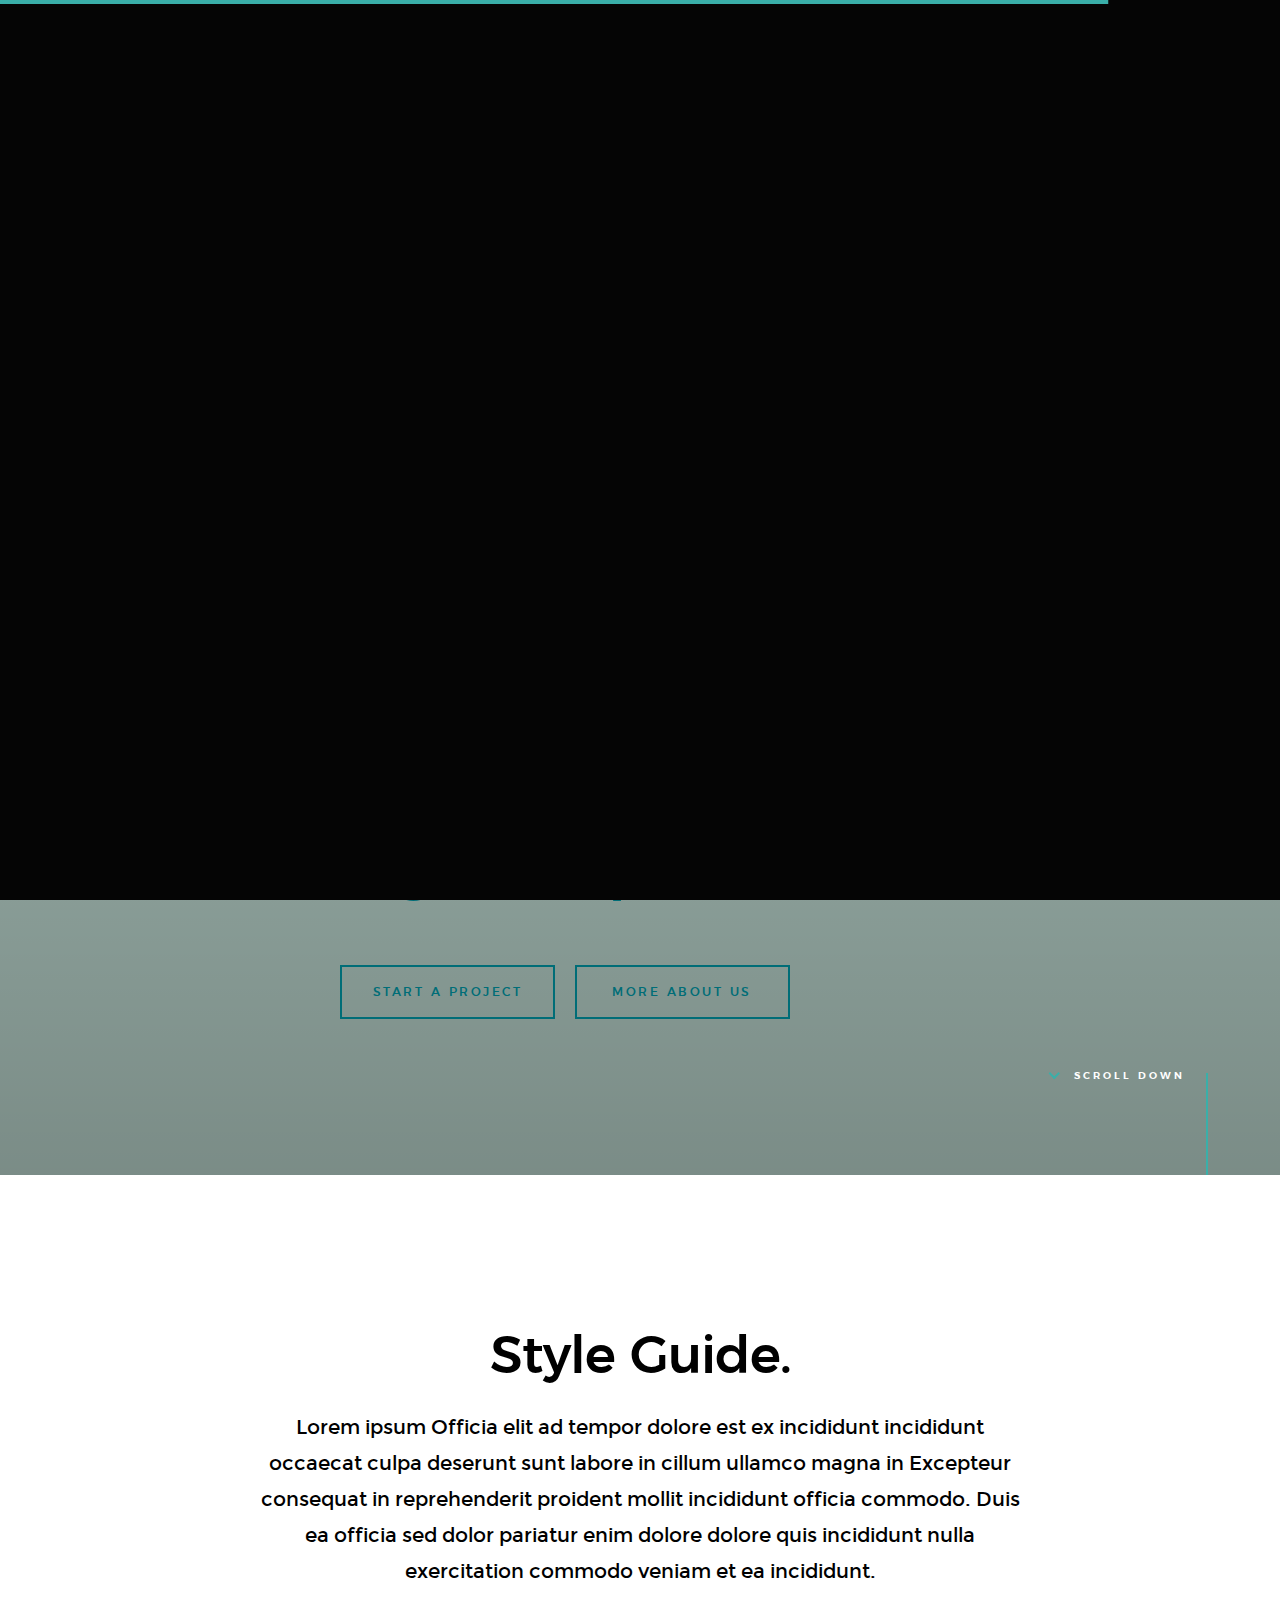
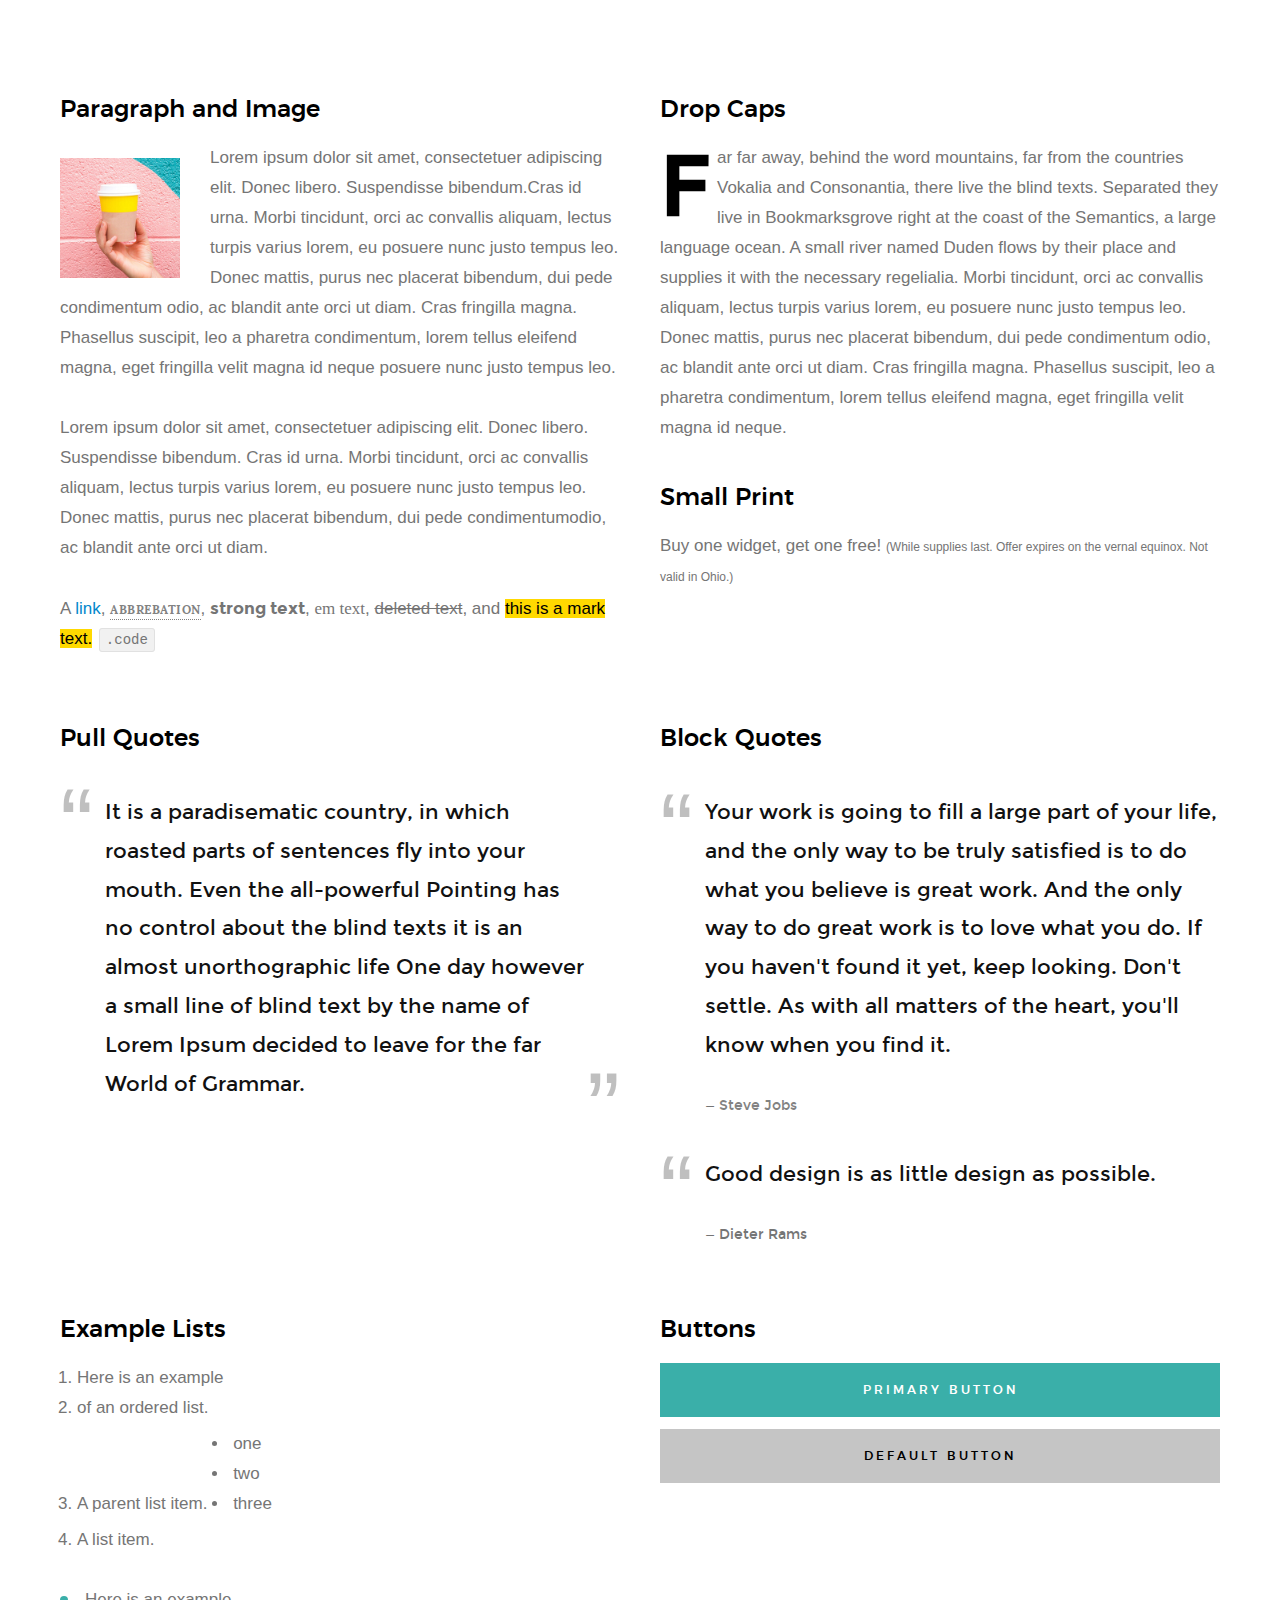
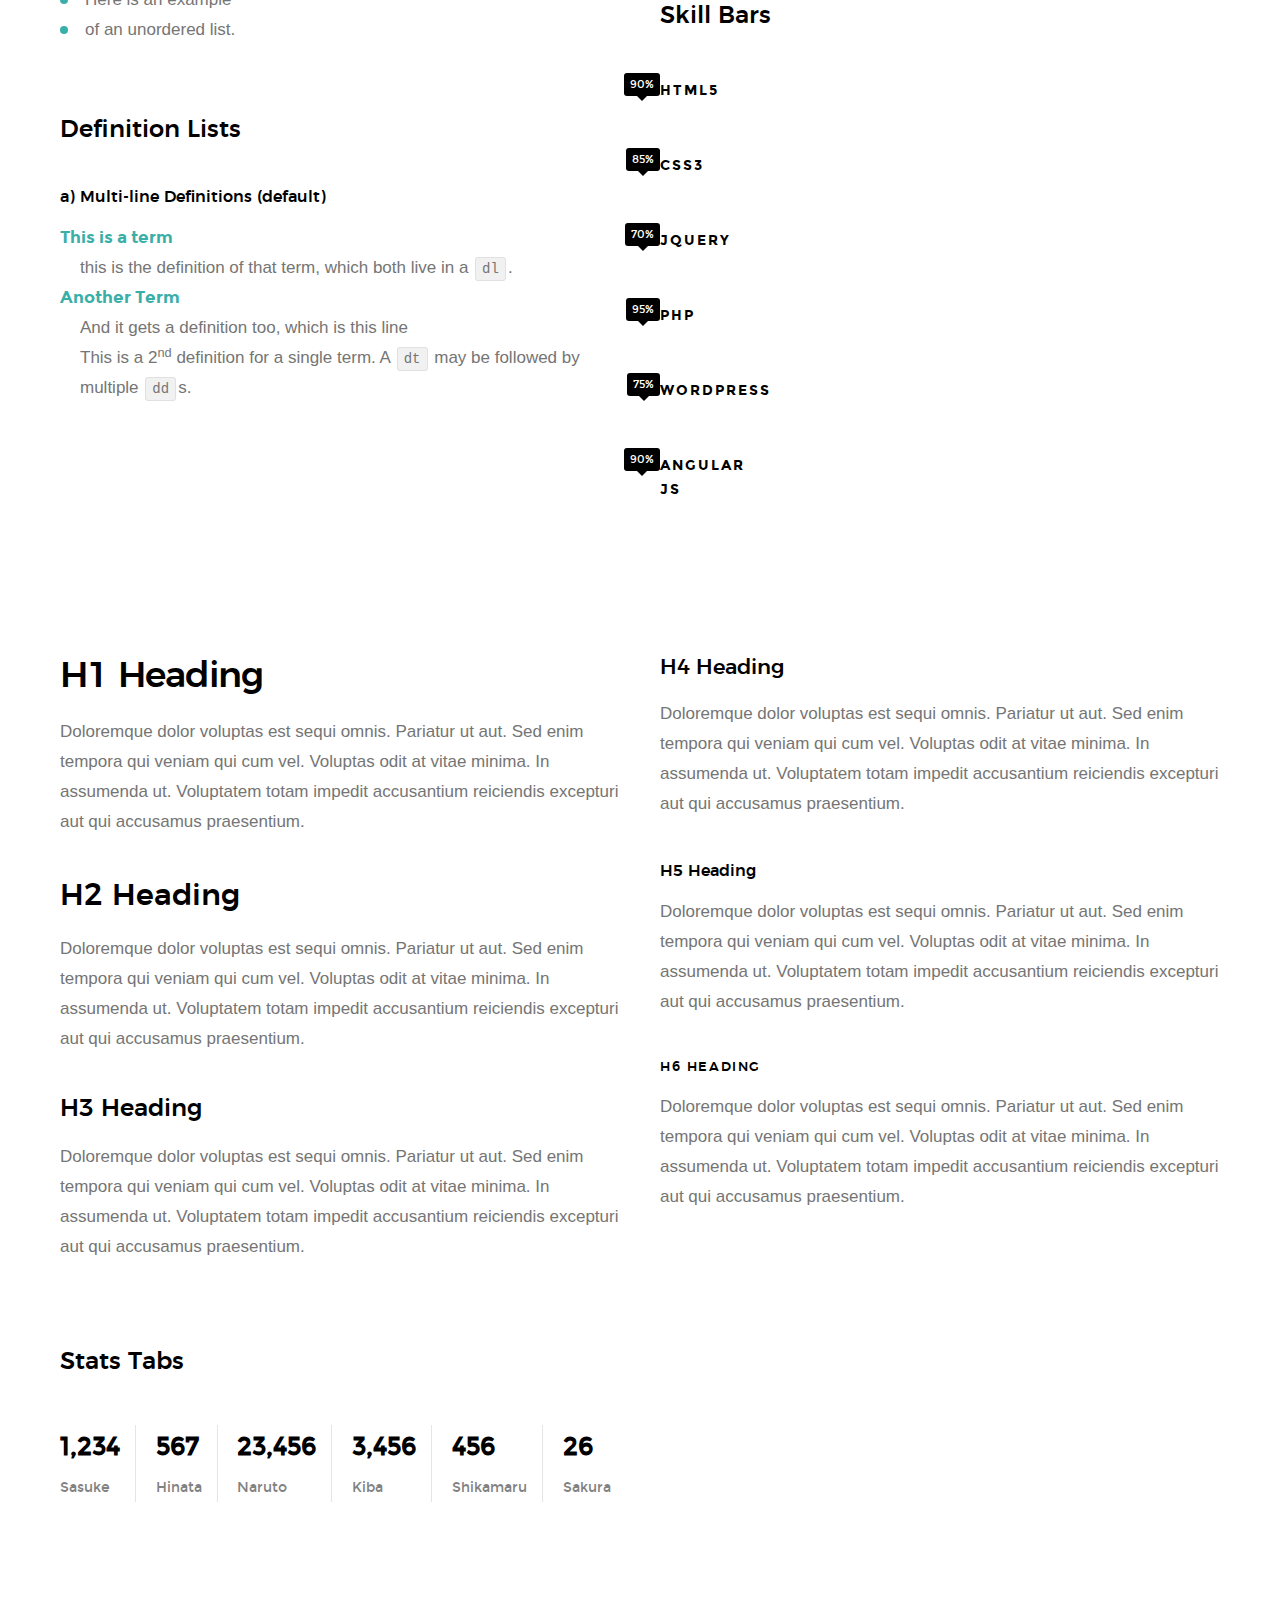
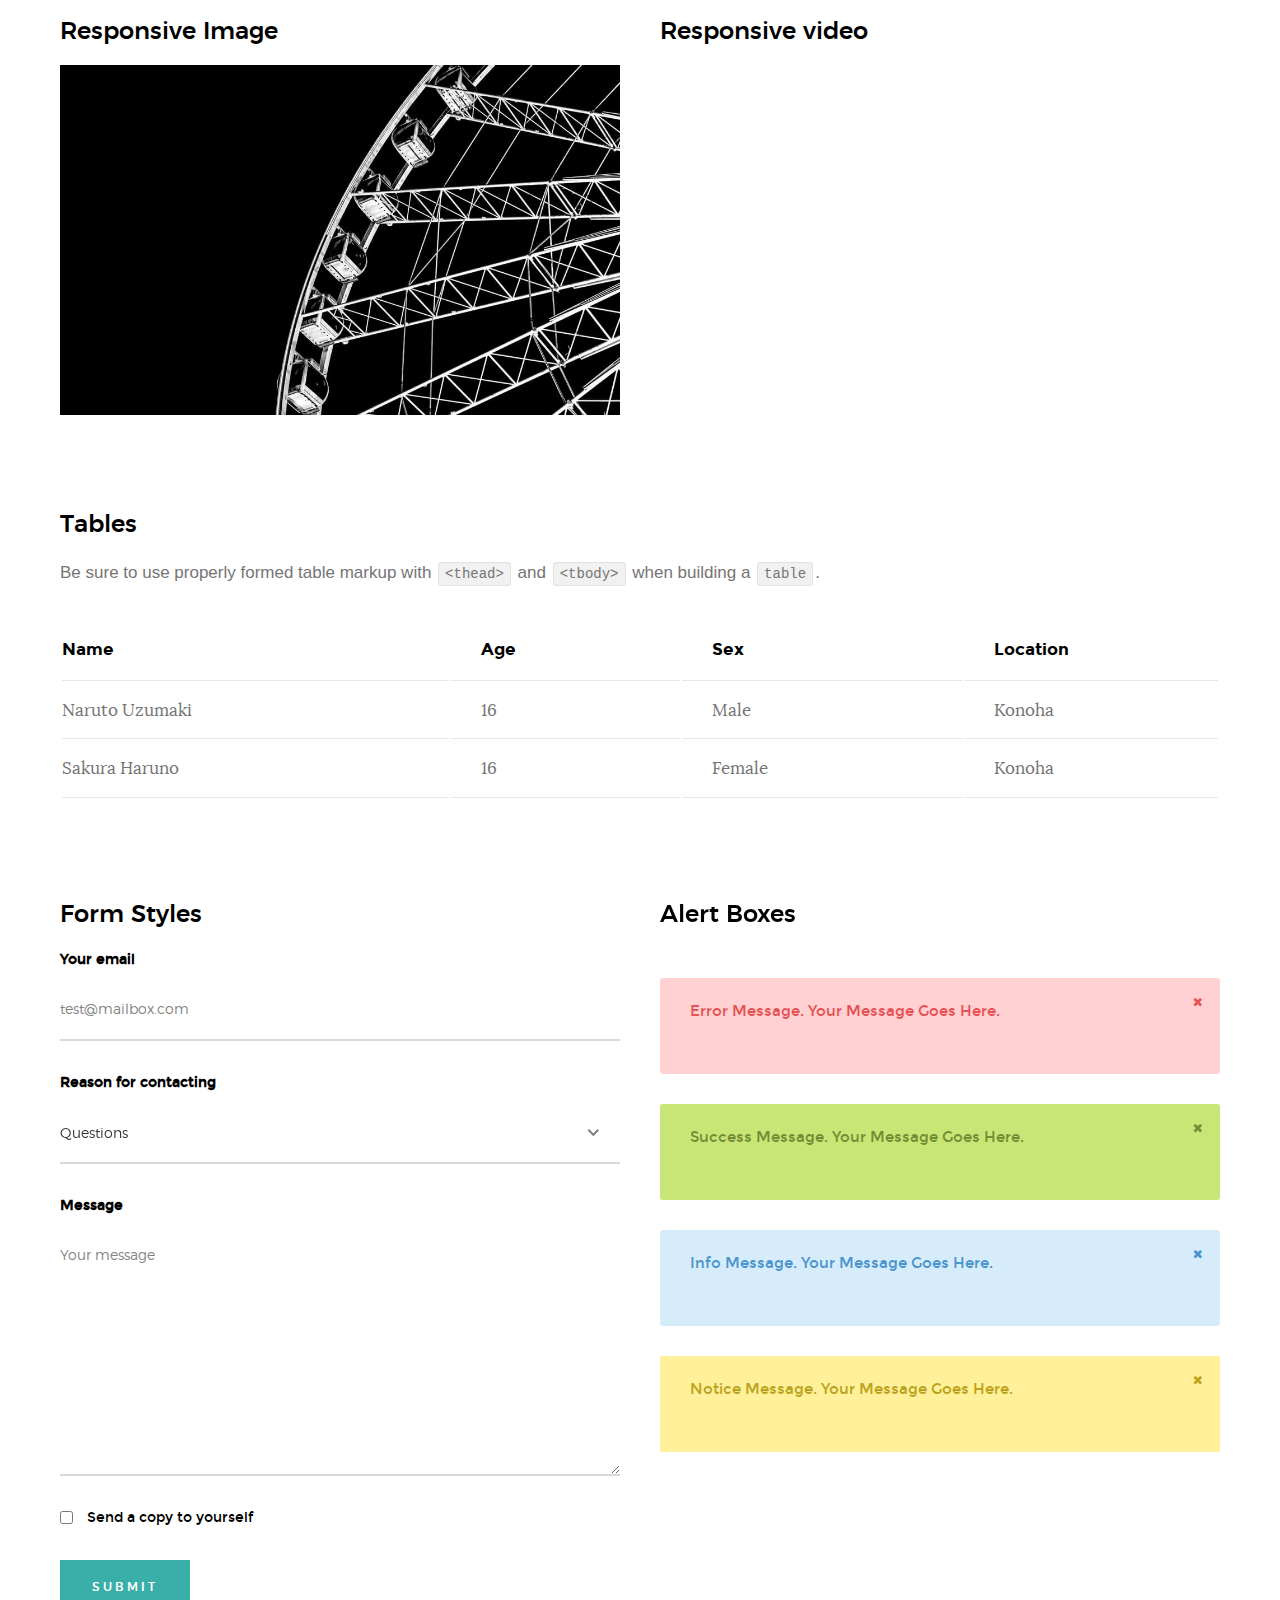
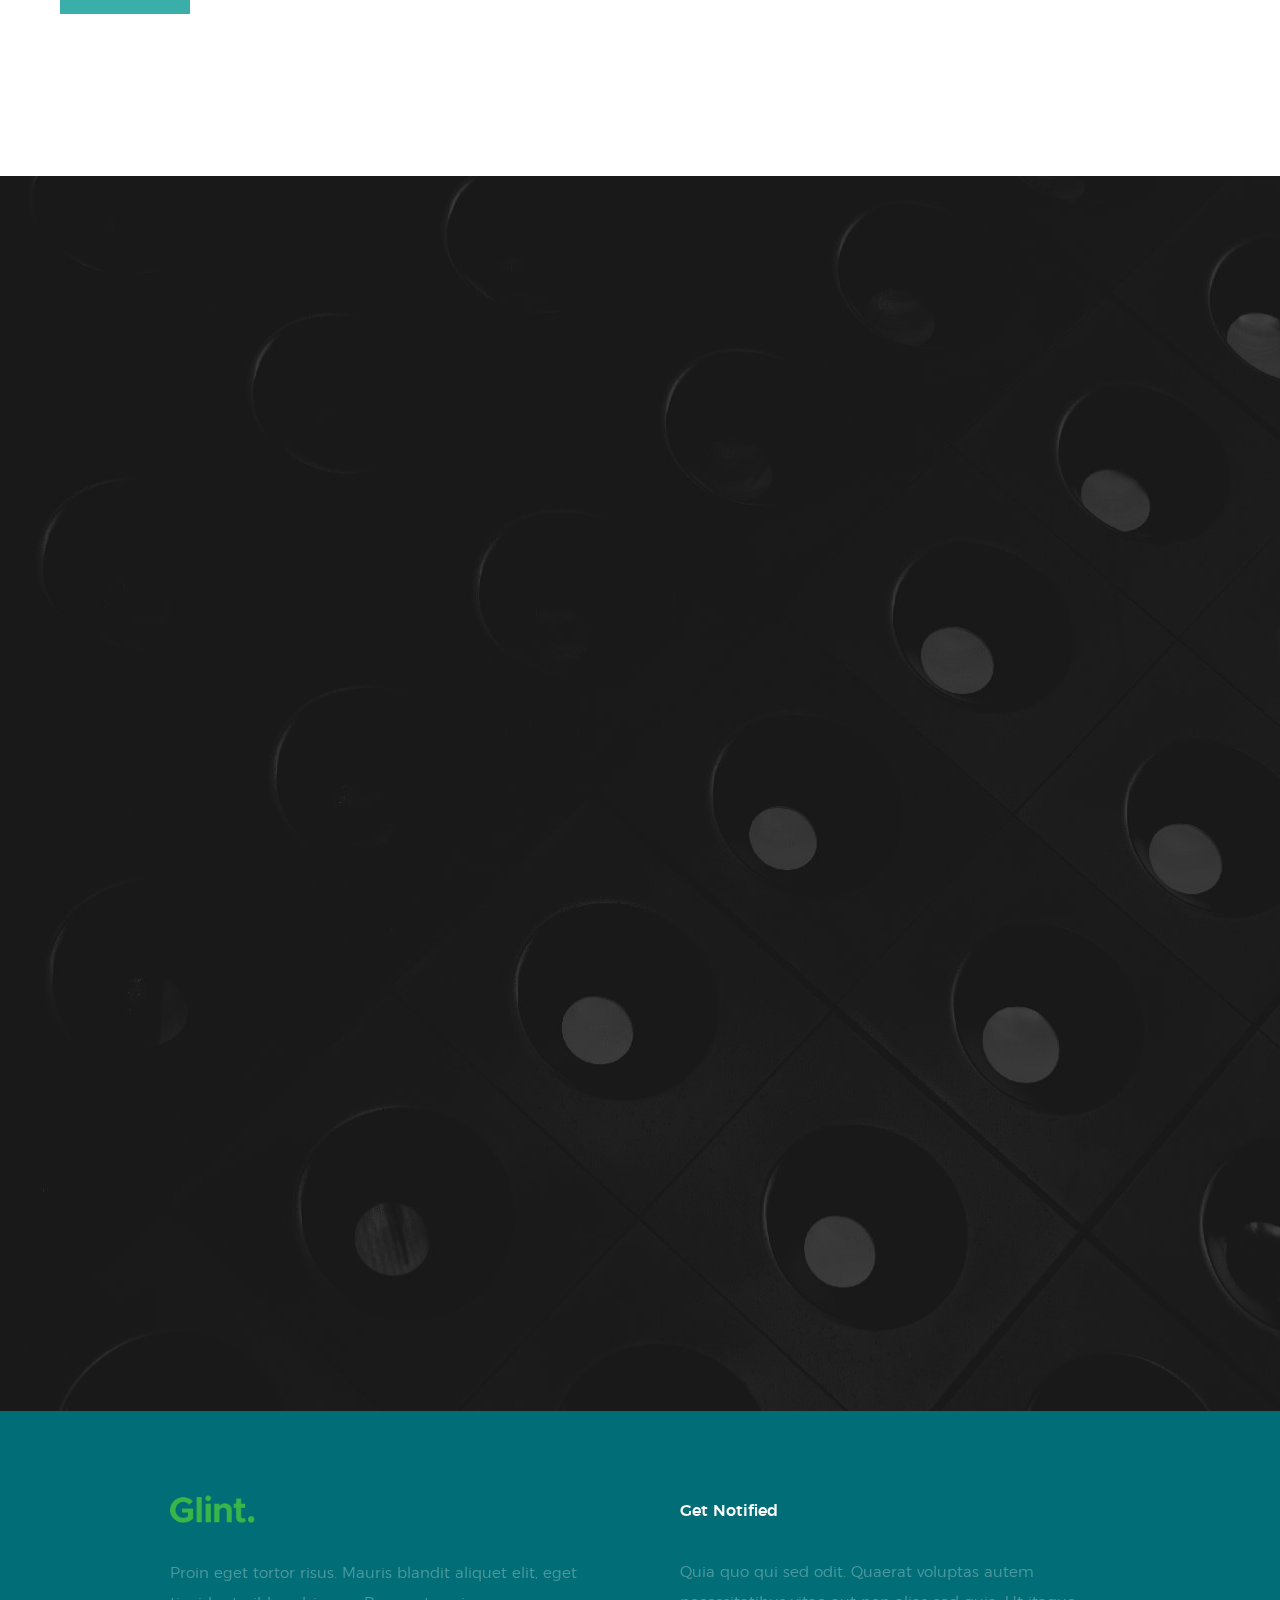
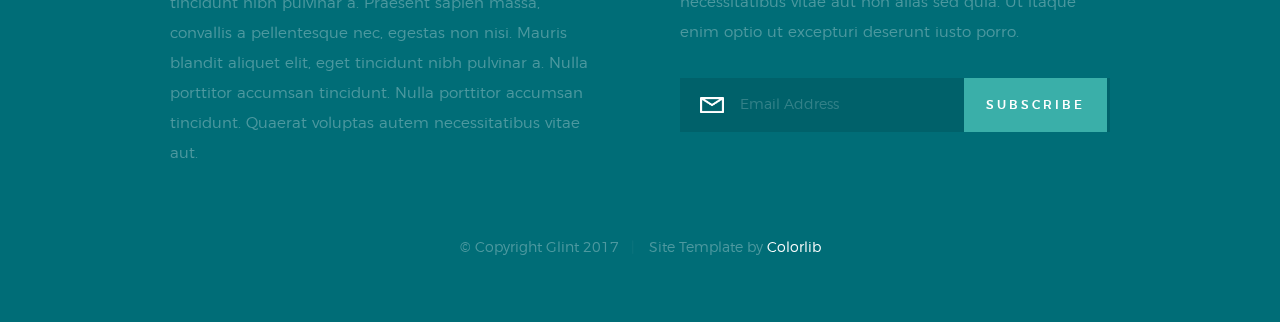
<file: Website/styles.html>
<!DOCTYPE html>
<!--[if lt IE 9 ]><html class="no-js oldie" lang="en"> <![endif]-->
<!--[if IE 9 ]><html class="no-js oldie ie9" lang="en"> <![endif]-->
<!--[if (gte IE 9)|!(IE)]><!-->
<html class="no-js" lang="en">
<!--<![endif]-->

<head>

    <!--- basic page needs
    ================================================== -->
    <meta charset="utf-8">
    <title>Glint - Style Guide</title>
    <meta name="description" content="">
    <meta name="author" content="">

    <!-- mobile specific metas
    ================================================== -->
    <meta name="viewport" content="width=device-width, initial-scale=1">

    <!-- CSS
    ================================================== -->
    <link rel="stylesheet" href="css/base.css">
    <link rel="stylesheet" href="css/vendor.css">
    <link rel="stylesheet" href="css/main.css">

    <style type="text/css" media="screen">
        .s-styles { 
            background: white;
            padding-top: 15rem;
            padding-bottom: 12rem;
        }
     </style> 

    <!-- script
    ================================================== -->
    <script src="js/modernizr.js"></script>
    <script src="js/pace.min.js"></script>

    <!-- favicons
    ================================================== -->
    <link rel="shortcut icon" href="favicon.ico" type="image/x-icon">
    <link rel="icon" href="favicon.ico" type="image/x-icon">

</head>

<body id="top">

    <!-- header
    ================================================== -->
    <header class="s-header">

        <div class="header-logo">
            <a class="site-logo" href="index.html">
                <img src="images/logo.png" alt="Homepage">
            </a>
        </div>

        <nav class="header-nav">

            <a href="#0" class="header-nav__close" title="close"><span>Close</span></a>

            <div class="header-nav__content">
                <h3>Navigation</h3>
                
                <ul class="header-nav__list">
                    <li class="current"><a class="smoothscroll"  href="index.html" title="home">Home</a></li>
                    <li><a href="index.html#about" title="about">About</a></li>
                    <li><a href="index.html#services" title="services">Services</a></li>
                    <li><a href="index.html#works" title="works">Works</a></li>
                    <li><a href="index.html#clients" title="clients">Clients</a></li>
                    <li><a href="#contact" title="contact">Contact</a></li>
                </ul>
    
                <p>Perspiciatis hic praesentium nesciunt. Et neque a dolorum <a href='#0'>voluptatem</a> porro iusto sequi veritatis libero enim. Iusto id suscipit veritatis neque reprehenderit.</p>
    
                <ul class="header-nav__social">
                    <li>
                        <a href="#0"><i class="fa fa-facebook"></i></a>
                    </li>
                    <li>
                        <a href="#0"><i class="fa fa-twitter"></i></a>
                    </li>
                    <li>
                        <a href="#0"><i class="fa fa-instagram"></i></a>
                    </li>
                    <li>
                        <a href="#0"><i class="fa fa-behance"></i></a>
                    </li>
                    <li>
                        <a href="#0"><i class="fa fa-dribbble"></i></a>
                    </li>
                </ul>

            </div> <!-- end header-nav__content -->

        </nav>  <!-- end header-nav -->

        <a class="header-menu-toggle" href="#0">
            <span class="header-menu-text">Menu</span>
            <span class="header-menu-icon"></span>
        </a>

    </header> <!-- end s-header -->


    <!-- home
    ================================================== -->
    <section id="home" class="s-home target-section" data-parallax="scroll" data-image-src="images/hero-bg.jpg" data-natural-width=3000 data-natural-height=2000 data-position-y=center>

        <div class="overlay"></div>
        <div class="shadow-overlay"></div>

        <div class="home-content">

            <div class="row home-content__main">

                <h3>Welcome to Glint</h3>

                <h1>
                    We are a creative group <br>
                    of people who design <br>
                    influential brands and <br>
                    digital experiences.
                </h1>

                <div class="home-content__buttons">
                    <a href="#contact" class="smoothscroll btn btn--stroke">
                        Start a Project
                    </a>
                    <a href="index.html#about" class="smoothscroll btn btn--stroke">
                        More About Us
                    </a>
                </div>

            </div>

            <div class="home-content__scroll">
                <a href="#styles" class="scroll-link smoothscroll">
                    <span>Scroll Down</span>
                </a>
            </div>

            <div class="home-content__line"></div>

        </div> <!-- end home-content -->


        <ul class="home-social">
            <li>
                <a href="#0"><i class="fa fa-facebook" aria-hidden="true"></i><span>Facebook</span></a>
            </li>
            <li>
                <a href="#0"><i class="fa fa-twitter" aria-hidden="true"></i><span>Twiiter</span></a>
            </li>
            <li>
                <a href="#0"><i class="fa fa-instagram" aria-hidden="true"></i><span>Instagram</span></a>
            </li>
            <li>
                <a href="#0"><i class="fa fa-behance" aria-hidden="true"></i><span>Behance</span></a>
            </li>
            <li>
                <a href="#0"><i class="fa fa-dribbble" aria-hidden="true"></i><span>Dribbble</span></a>
            </li>
        </ul> 
        <!-- end home-social -->

    </section> <!-- end s-home -->


    <!-- styles
    ================================================== -->
    <section id="styles" class="s-styles">
        
        <div class="row narrow section-intro add-bottom text-center">

            <div class="col-twelve tab-full">

                <h1 class="display-2">Style Guide.</h1>

                <p class="lead">Lorem ipsum Officia elit ad tempor dolore est ex incididunt incididunt occaecat culpa deserunt sunt labore in cillum ullamco magna in Excepteur consequat in reprehenderit proident mollit incididunt officia commodo.
                Duis ea officia sed dolor pariatur enim dolore dolore quis incididunt nulla exercitation commodo veniam et ea incididunt.</p>

            </div>

        </div>

        <div class="row">

            <div class="col-six tab-full">

                <h3>Paragraph and Image</h3>

                <p><a href="#"><img width="120" height="120" class="pull-left" alt="sample-image" src="images/sample-image.jpg"></a>
                Lorem ipsum dolor sit amet, consectetuer adipiscing elit. Donec libero. Suspendisse bibendum.Cras id urna. Morbi tincidunt, orci ac convallis aliquam, lectus turpis varius lorem, eu posuere nunc justo tempus leo. Donec mattis, purus nec placerat bibendum, dui pede condimentum odio, ac blandit ante orci ut diam. Cras fringilla magna. Phasellus suscipit, leo a pharetra condimentum, lorem tellus eleifend magna, eget fringilla velit magna id neque posuere nunc justo tempus leo. </p>

                <p>
                Lorem ipsum dolor sit amet, consectetuer adipiscing elit. Donec libero. Suspendisse bibendum. Cras id urna. Morbi tincidunt, orci ac convallis aliquam, lectus turpis varius lorem, eu posuere nunc justo tempus leo. Donec mattis, purus nec placerat bibendum, dui pede condimentumodio, ac blandit ante orci ut diam.	
                </p>

                <p>A <a href="#">link</a>,
                <abbr title="this really isn't a very good description">abbrebation</abbr>,
                <strong>strong text</strong>,
                <em>em text</em>,
                <del>deleted text</del>, and
                <mark>this is a mark text.</mark>
                <code>.code</code>
                </p>

            </div>

            <div class="col-six tab-full">

                <h3>Drop Caps</h3>

                <p class="drop-cap">Far far away, behind the word mountains, far from the countries Vokalia and Consonantia,
                there live the blind texts. Separated they live in Bookmarksgrove right at the coast of the
                Semantics, a large language ocean. A small river named Duden flows by their place and supplies it with the necessary regelialia. Morbi tincidunt, orci ac convallis aliquam, lectus turpis varius lorem, eu	posuere nunc justo tempus leo. Donec mattis, purus nec placerat bibendum, dui pede condimentum odio, ac blandit ante orci ut diam. Cras fringilla magna. Phasellus suscipit, leo a pharetra condimentum, lorem tellus eleifend magna, eget fringilla velit magna id neque.
                </p>

                <h3>Small Print</h3>

                <p>Buy one widget, get one free!
                <small>(While supplies last. Offer expires on the vernal equinox. Not valid in Ohio.)</small>
                </p>

            </div>

        </div> <!-- end row -->

        <div class="row">

            <div class="col-six tab-full">

                <h3>Pull Quotes</h3>

                <aside class="pull-quote">
                    <blockquote>
                    <p>It is a paradisematic country, in which roasted parts of
                    sentences fly into your mouth. Even the all-powerful Pointing has no control about the blind
                    texts it is an almost unorthographic life One day however a small line of blind text by the name
                    of Lorem Ipsum decided to leave for the far World of Grammar.</p>
                    </blockquote>
                </aside>

            </div>

            <div class="col-six tab-full">

                <h3>Block Quotes</h3>

                <blockquote cite="http://where-i-got-my-info-from.com">
                <p>Your work is going to fill a large part of your life, and the only way to be truly satisfied is
                to do what you believe is great work. And the only way to do great work is to love what you do.
                If you haven't found it yet, keep looking. Don't settle. As with all matters of the heart, you'll know when you find it.
                </p>
                <cite>
                    <a href="#">Steve Jobs</a>
                </cite>
                </blockquote>

                <blockquote>
                <p>Good design is as little design as possible.</p>
                <cite>Dieter Rams</cite>
                </blockquote>

            </div>

        </div> <!-- end row -->


        <div class="row half-bottom">

            <div class="col-six tab-full">

                <h3>Example Lists</h3>

                <ol>
                    <li>Here is an example</li>
                    <li>of an ordered list.</li>
                    <li>A parent list item.
                        <ul>
                            <li>one</li>
                            <li>two</li>
                            <li>three</li>
                        </ul>
                        </li>
                        <li>A list item.</li>
                    </ol>

                <ul class="disc">
                    <li>Here is an example</li>
                    <li>of an unordered list.</li>
                </ul>

                <h3>Definition Lists</h3>

                <h5>a) Multi-line Definitions (default) </h5>

                <dl>
                    <dt><strong>This is a term</strong></dt>
                        <dd>this is the definition of that term, which both live in a <code>dl</code>.</dd>
                    <dt><strong>Another Term</strong></dt>
                        <dd>And it gets a definition too, which is this line</dd>
                        <dd>This is a 2<sup>nd</sup> definition for a single term. A <code>dt</code> may be followed by multiple <code>dd</code>s.</dd>
                </dl>

            </div>

            <div class="col-six tab-full">

                <h3>Buttons</h3>

                <p>
                    <a class="btn btn--primary full-width" href="#0">Primary Button</a>
                    <a class="btn full-width" href="#0">Default Button</a>
                    <a class="btn btn--stroke full-width" href="#0">Stroke Button</a>
                </p>

                <h3>Skill Bars</h3>
                
                <ul class="skill-bars">
                    <li>
                    <div class="progress percent90"><span>90%</span></div>
                    <strong>HTML5</strong>
                    </li>
                    <li>
                    <div class="progress percent85"><span>85%</span></div>
                    <strong>CSS3</strong>
                    </li>
                    <li>
                    <div class="progress percent70"><span>70%</span></div>
                    <strong>JQuery</strong>
                    </li>
                    <li>
                    <div class="progress percent95"><span>95%</span></div>
                    <strong>PHP</strong>
                    </li>
                    <li>
                    <div class="progress percent75"><span>75%</span></div>
                    <strong>Wordpress</strong>
                    </li>
                    <li>
                    <div class="progress percent90"><span>90%</span></div>
                    <strong>Angular JS</strong>
                    </li>
                </ul>

            </div>

        </div> <!-- end row -->

        <div class="row half-bottom">

            <div class="col-six tab-full">
                    
                <h1>H1 Heading</h1>
                <p>Doloremque dolor voluptas est sequi omnis. Pariatur ut aut. Sed enim tempora qui veniam qui cum vel. 
                Voluptas odit at vitae minima. In assumenda ut. Voluptatem totam impedit accusantium reiciendis excepturi aut qui accusamus praesentium.</p>

                <h2>H2 Heading</h2>
                <p>Doloremque dolor voluptas est sequi omnis. Pariatur ut aut. Sed enim tempora qui veniam qui cum vel. 
                Voluptas odit at vitae minima. In assumenda ut. Voluptatem totam impedit accusantium reiciendis excepturi aut qui accusamus praesentium.</p>

                <h3>H3 Heading</h3>
                <p>Doloremque dolor voluptas est sequi omnis. Pariatur ut aut. Sed enim tempora qui veniam qui cum vel. 
                Voluptas odit at vitae minima. In assumenda ut. Voluptatem totam impedit accusantium reiciendis excepturi aut qui accusamus praesentium.</p>

            </div>

            <div class="col-six tab-full">
                    
                <h4>H4 Heading</h4>
                <p>Doloremque dolor voluptas est sequi omnis. Pariatur ut aut. Sed enim tempora qui veniam qui cum vel. 
                Voluptas odit at vitae minima. In assumenda ut. Voluptatem totam impedit accusantium reiciendis excepturi aut qui accusamus praesentium.</p>

                <h5>H5 Heading</h5>
                <p>Doloremque dolor voluptas est sequi omnis. Pariatur ut aut. Sed enim tempora qui veniam qui cum vel. 
                Voluptas odit at vitae minima. In assumenda ut. Voluptatem totam impedit accusantium reiciendis excepturi aut qui accusamus praesentium.</p>

                <h6>H6 Heading</h6>
                <p>Doloremque dolor voluptas est sequi omnis. Pariatur ut aut. Sed enim tempora qui veniam qui cum vel. 
                Voluptas odit at vitae minima. In assumenda ut. Voluptatem totam impedit accusantium reiciendis excepturi aut qui accusamus praesentium.</p>

            </div>

        </div>


        <div class="row half-bottom">

            <div class="col-twelve">

                    <h3>Stats Tabs</h3>

                <ul class="stats-tabs">
                    <li><a href="#">1,234 <em>Sasuke</em></a></li>
                    <li><a href="#">567 <em>Hinata</em></a></li>
                    <li><a href="#">23,456 <em>Naruto</em></a></li>
                    <li><a href="#">3,456 <em>Kiba</em></a></li>
                    <li><a href="#">456 <em>Shikamaru</em></a></li>
                    <li><a href="#">26 <em>Sakura</em></a></li>
                    </ul>

            </div>

        </div> <!-- end row -->


        <div class="row half-bottom">

            <div class="col-six tab-full">

                <h3>Responsive Image</h3>
                <p><img src="images/wheel-500.jpg" 
                    srcset="images/wheel-1000.jpg 1000w, 
                    images/wheel-500.jpg 500w" 
                    sizes="(max-width: 1000px) 100vw, 1000px" alt=""></p>

            </div>

            <div class="col-six tab-full">

                <h3>Responsive video</h3>

                <div class="video-container">
                <iframe src="https://player.vimeo.com/video/14592941?title=0&amp;byline=0&amp;portrait=0&amp;color=F64B39" width="500" height="281" frameborder="0" webkitallowfullscreen mozallowfullscreen allowfullscreen></iframe> 
                </div>

            </div>
            
        </div> <!-- end row -->


        <div class="row add-bottom">

            <div class="col-twelve">

                <h3>Tables</h3>
                <p>Be sure to use properly formed table markup with <code>&lt;thead&gt;</code> and <code>&lt;tbody&gt;</code> when building a <code>table</code>.</p>

                <div class="table-responsive">

                    <table>
                            <thead>
                            <tr>
                                <th>Name</th>
                                <th>Age</th>
                                <th>Sex</th>
                                <th>Location</th>
                            </tr>
                            </thead>
                            <tbody>
                            <tr>
                                <td>Naruto Uzumaki</td>
                                <td>16</td>
                                <td>Male</td>
                                <td>Konoha</td>
                            </tr>
                            <tr>
                                <td>Sakura Haruno</td>
                                <td>16</td>
                                <td>Female</td>
                                <td>Konoha</td>
                            </tr>
                            </tbody>
                    </table>

                </div>

            </div>
            
        </div> <!-- end row -->
    

        <div class="row">

            <div class="col-six tab-full">

                <h3>Form Styles</h3>

                <form>
                        <div>
                            <label for="sampleInput">Your email</label>
                            <input class="full-width" type="email" placeholder="test@mailbox.com" id="sampleInput">
                    </div>
                    <div>
                            <label for="sampleRecipientInput">Reason for contacting</label>
                            <div class="cl-custom-select">
                                <select class="full-width" id="sampleRecipientInput">
                                    <option value="Option 1">Questions</option>
                                    <option value="Option 2">Report</option>
                                    <option value="Option 3">Others</option>
                                </select>
                            </div>
                    </div>
                    
                        <label for="exampleMessage">Message</label>
                        <textarea class="full-width" placeholder="Your message" id="exampleMessage"></textarea>

                        <label class="add-bottom">
                            <input type="checkbox">
                            <span class="label-text">Send a copy to yourself</span>
                        </label>
                    
                        <input class="btn--primary" type="submit" value="Submit">

                </form>

            </div>

            <div class="col-six tab-full">

                <h3>Alert Boxes</h3>

                <br>
                
                <div class="alert-box alert-box--error hideit">
                    <p>Error Message. Your Message Goes Here.</p>
                    <i class="fa fa-times alert-box__close" aria-hidden="true"></i>
                </div><!-- /error -->
                        
                <div class="alert-box alert-box--success hideit">
                    <p>Success Message. Your Message Goes Here.</p>
                    <i class="fa fa-times alert-box__close" aria-hidden="true"></i>
                </div><!-- /success -->
                        
                <div class="alert-box alert-box--info hideit">
                    <p>Info Message. Your Message Goes Here.</p>
                    <i class="fa fa-times alert-box__close" aria-hidden="true"></i>
                </div><!-- /info -->
                        
                <div class="alert-box alert-box--notice hideit">
                    <p>Notice Message. Your Message Goes Here.</p>
                    <i class="fa fa-times alert-box__close" aria-hidden="true"></i>
                </div><!-- /notice -->
            
            </div>

        </div> <!-- end row -->

    </section> <!-- end styles -->


    <!-- contact
    ================================================== -->
    <section id="contact" class="s-contact">

        <div class="overlay"></div>
        <div class="contact__line"></div>

        <div class="row section-header" data-aos="fade-up">
            <div class="col-full">
                <h3 class="subhead">Contact Us</h3>
                <h1 class="display-2 display-2--light">Reach out for a new project or just say hello</h1>
            </div>
        </div>

        <div class="row contact-content" data-aos="fade-up">
            
            <div class="contact-primary">

                <h3 class="h6">Send Us A Message</h3>

                <form name="contactForm" id="contactForm" method="post" action="" novalidate="novalidate">
                    <fieldset>
    
                    <div class="form-field">
                        <input name="contactName" type="text" id="contactName" placeholder="Your Name" value="" minlength="2" required="" aria-required="true" class="full-width">
                    </div>
                    <div class="form-field">
                        <input name="contactEmail" type="email" id="contactEmail" placeholder="Your Email" value="" required="" aria-required="true" class="full-width">
                    </div>
                    <div class="form-field">
                        <input name="contactSubject" type="text" id="contactSubject" placeholder="Subject" value="" class="full-width">
                    </div>
                    <div class="form-field">
                        <textarea name="contactMessage" id="contactMessage" placeholder="Your Message" rows="10" cols="50" required="" aria-required="true" class="full-width"></textarea>
                    </div>
                    <div class="form-field">
                        <button class="full-width btn--primary">Submit</button>
                        <div class="submit-loader">
                            <div class="text-loader">Sending...</div>
                            <div class="s-loader">
                                <div class="bounce1"></div>
                                <div class="bounce2"></div>
                                <div class="bounce3"></div>
                            </div>
                        </div>
                    </div>
    
                    </fieldset>
                </form>

                <!-- contact-warning -->
                <div class="message-warning">
                    Something went wrong. Please try again.
                </div> 
            
                <!-- contact-success -->
                <div class="message-success">
                    Your message was sent, thank you!<br>
                </div>

            </div> <!-- end contact-primary -->

            <div class="contact-secondary">
                <div class="contact-info">

                    <h3 class="h6 hide-on-fullwidth">Contact Info</h3>

                    <div class="cinfo">
                        <h5>Where to Find Us</h5>
                        <p>
                            1600 Amphitheatre Parkway<br>
                            Mountain View, CA<br>
                            94043 US
                        </p>
                    </div>

                    <div class="cinfo">
                        <h5>Email Us At</h5>
                        <p>
                            contact@glintsite.com<br>
                            info@glintsite.com
                        </p>
                    </div>

                    <div class="cinfo">
                        <h5>Call Us At</h5>
                        <p>
                            Phone: (+63) 555 1212<br>
                            Mobile: (+63) 555 0100<br>
                            Fax: (+63) 555 0101
                        </p>
                    </div>

                    <ul class="contact-social">
                        <li>
                            <a href="#"><i class="fa fa-facebook" aria-hidden="true"></i></a>
                        </li>
                        <li>
                            <a href="#"><i class="fa fa-twitter" aria-hidden="true"></i></a>
                        </li>
                        <li>
                            <a href="#"><i class="fa fa-instagram" aria-hidden="true"></i></a>
                        </li>
                        <li>
                            <a href="#"><i class="fa fa-behance" aria-hidden="true"></i></a>
                        </li>
                        <li>
                            <a href="#"><i class="fa fa-dribbble" aria-hidden="true"></i></a>
                        </li>
                    </ul> <!-- end contact-social -->

                </div> <!-- end contact-info -->
            </div> <!-- end contact-secondary -->

        </div> <!-- end contact-content -->

    </section> <!-- end s-contact -->


    <!-- footer
    ================================================== -->
    <footer>

        <div class="row footer-main">

            <div class="col-six tab-full left footer-desc">

                <div class="footer-logo"></div>
                Proin eget tortor risus. Mauris blandit aliquet elit, eget tincidunt nibh pulvinar a. Praesent sapien massa, convallis a pellentesque nec, egestas non nisi. Mauris blandit aliquet elit, eget tincidunt nibh pulvinar a. Nulla porttitor accumsan tincidunt. Nulla porttitor accumsan tincidunt. Quaerat voluptas autem necessitatibus vitae aut.

            </div>

            <div class="col-six tab-full right footer-subscribe">

                <h4>Get Notified</h4>
                <p>Quia quo qui sed odit. Quaerat voluptas autem necessitatibus vitae aut non alias sed quia. Ut itaque enim optio ut excepturi deserunt iusto porro.</p>

                <div class="subscribe-form">
                    <form id="mc-form" class="group" novalidate="true">
                        <input type="email" value="" name="EMAIL" class="email" id="mc-email" placeholder="Email Address" required="">
                        <input type="submit" name="subscribe" value="Subscribe">
                        <label for="mc-email" class="subscribe-message"></label>
                    </form>
                </div>

            </div>

        </div> <!-- end footer-main -->

        <div class="row footer-bottom">

            <div class="col-twelve">
                <div class="copyright">
                    <span>© Copyright Glint 2017</span> 
                    <span>Site Template by <a href="https://www.colorlib.com/">Colorlib</a></span>	
                </div>

                <div class="go-top">
                    <a class="smoothscroll" title="Back to Top" href="#top"><i class="icon-arrow-up" aria-hidden="true"></i></a>
                </div>
            </div>

        </div> <!-- end footer-bottom -->

    </footer> <!-- end footer -->


    <!-- photoswipe background
    ================================================== -->
    <div aria-hidden="true" class="pswp" role="dialog" tabindex="-1">

        <div class="pswp__bg"></div>
        <div class="pswp__scroll-wrap">

            <div class="pswp__container">
                <div class="pswp__item"></div>
                <div class="pswp__item"></div>
                <div class="pswp__item"></div>
            </div>

            <div class="pswp__ui pswp__ui--hidden">
                <div class="pswp__top-bar">
                    <div class="pswp__counter"></div><button class="pswp__button pswp__button--close" title="Close (Esc)"></button> <button class="pswp__button pswp__button--share" title=
                    "Share"></button> <button class="pswp__button pswp__button--fs" title="Toggle fullscreen"></button> <button class="pswp__button pswp__button--zoom" title=
                    "Zoom in/out"></button>
                    <div class="pswp__preloader">
                        <div class="pswp__preloader__icn">
                            <div class="pswp__preloader__cut">
                                <div class="pswp__preloader__donut"></div>
                            </div>
                        </div>
                    </div>
                </div>
                <div class="pswp__share-modal pswp__share-modal--hidden pswp__single-tap">
                    <div class="pswp__share-tooltip"></div>
                </div><button class="pswp__button pswp__button--arrow--left" title="Previous (arrow left)"></button> <button class="pswp__button pswp__button--arrow--right" title=
                "Next (arrow right)"></button>
                <div class="pswp__caption">
                    <div class="pswp__caption__center"></div>
                </div>
            </div>

        </div>

    </div> <!-- end photoSwipe background -->


    <!-- preloader
    ================================================== -->
    <div id="preloader">
        <div id="loader">
            <div class="line-scale-pulse-out">
                <div></div>
                <div></div>
                <div></div>
                <div></div>
                <div></div>
            </div>
        </div>
    </div>


    <!-- Java Script
    ================================================== -->
    <script src="js/jquery-3.2.1.min.js"></script>
    <script src="js/plugins.js"></script>
    <script src="js/main.js"></script>

</body>

</html>
</file>
<file: Presentation/static/css/svg-icons.css>
/*=====================================================
Important! 
/js/svg-icons.js is required.
======================================================= */

/*=====================================================
Font Awesome 4.4 as SVG Icons via http://fontastic.me  
class = .fa- (Go to https://fortawesome.github.io/Font-Awesome/icons/)

SVG ICONS - Don't use icon fonts: 
https://speakerdeck.com/ninjanails/death-to-fa-fonts
======================================================= */

svg {
	display: inline-block;
	vertical-align: middle;
	width: 1em;
	height: 1em;

}
[class*="fa-"].large{font-size: 8rem;}


.fa-glass {
	width: 1.0000000298023224em;
}

.fa-file-text {
	width: 1.0000000298023224em;
}


.fa-music {
	width: 0.8571396097540855em;
}

.fa-search {
	width: 0.9285706554849185em;
}


.fa-envelope-o {
	width: 1.000000972300768em;
}

.fa-heart {
	width: 0.9999999646097422em;
}

.fa-star {
	width: 0.9285713043063879em;
}

.fa-star-o {
	width: 0.9285713043063879em;
}

.fa-user {
	width: 0.785713868836563em;
}

.fa-film {
	width: 1.071429569274187em;
}

.fa-th-large {
	width: 0.9285712415972966em;
}

.fa-th {
	width: 1.0000000521540642em;
}

.fa-th-list {
	width: 1.0000000521540642em;
}

.fa-check {
	width: 1.0000000596046448em;
}

.fa-close {
	width: 0.7857149094343185em;
}

.fa-search-plus {
	width: 0.9285706554849185em;
}

.fa-search-minus {
	width: 0.9285706554849185em;
}

.fa-power-off {
	width: 0.8571455205480252em;
}

.fa-signal {
	width: 0.9999999916180968em;
}

.fa-trash-o {
	width: 0.7857138803228736em;
}

.fa-home {
	width: 0.928572153672576em;
}

.fa-file-o {
	width: 0.8571445867419243em;
}

.fa-clock-o {
	width: 0.8571425850192682em;
}

.fa-road {
	width: 1.0714228972792625em;
}

.fa-download {
	width: 0.9285713359713554em;
}

.fa-arrow-circle-o-down {
	width: 0.8571425850192682em;
}

.fa-arrow-circle-o-up {
	width: 0.8571425850192682em;
}

.fa-inbox {
	width: 0.8571455143392086em;
}

.fa-play-circle-o {
	width: 0.8571425850192682em;
}

.fa-repeat {
	width: 0.8571445668737852em;
}

.fa-refresh {
	width: 0.8571436268589423em;
}

.fa-list-alt {
	width: 1.000000972300768em;
}

.fa-lock {
	width: 1.000000972300768em;
}

.fa-flag {
	width: 1.0357158780097961em;
}

.fa-headphones {
	width: 0.9285684004426003em;
}

.fa-volume-off {
	width: 0.42857232317328453em;
}

.fa-volume-down {
	width: 0.642858412116766em;
}

.fa-volume-up {
	width: 0.9285729192197323em;
}

.fa-qrcode {
	width: 0.7857138514518738em;
}

.fa-tag {
	width: 0.8454238213598728em;
}

.fa-tags {
	width: 1.0597098506987095em;
}

.fa-book {
	width: 0.9302451089024544em;
}

.fa-bookmark {
	width: 0.7142852507531643em;
}

.fa-print {
	width: 0.9285733308643103em;
}

.fa-camera {
	width: 1.0714288031060732em;
}

.fa-font {
	width: 0.9285733103752136em;
}

.fa-bold {
	width: 0.7857098877429962em;
}

.fa-italic {
	width: 0.5714278221130371em;
}

.fa-text-height {
	width: 1.000002734363079em;
}

.fa-text-width {
	width: 0.857142724096775em;
}

.fa-align-left {
	width: 0.9999999664723873em;
}

.fa-align-center {
	width: 1.0000009797513485em;
}

.fa-align-right {
	width: 1.0000009797513485em;
}

.fa-align-justify {
	width: 1.0000009797513485em;
}

.fa-list {
	width: 0.9999999906867743em;
}

.fa-dedent {
	width: 0.9999989476054907em;
}

.fa-indent {
	width: 0.9999989476054907em;
}

.fa-video-camera {
	width: 0.9999980057277753em;
}

.fa-image {
	width: 1.071429569274187em;
}

.fa-pencil {
	width: 0.8454248607158661em;
}

.fa-map-marker {
	width: 0.8714316554367542em;
	margin-top: -0.2em;
}

.fa-adjust {
	width: 0.8571425850192682em;
}

.fa-tint {
	width: 0.8714316815137863em;
}

.fa-edit {
	width: 0.9955342138805463em;
}

.fa-share-square-o {
	width: 0.9285693491497113em;
}

.fa-check-square-o {
	width: 0.9280096615352704em;
}

.fa-arrows {
	width: 0.9999999888241291em;
}

.fa-step-backward {
	width: 0.5714307241141796em;
}

.fa-fast-backward {
	width: 1.000000935047865em;
}

.fa-backward {
	width: 0.9966524690389633em;
}

.fa-play {
	width: 0.7851562518626451em;
}

.fa-pause {
	width: 0.8571436069905758em;
}

.fa-stop {
	width: 0.8571436069905758em;
}

.fa-forward {
	width: 0.8604901600629091em;
}

.fa-fast-forward {
	width: 0.9999990034848452em;
}

.fa-step-forward {
	width: 0.5714267063885927em;
}

.fa-eject {
	width: 0.85825614631176em;
}

.fa-chevron-left {
	width: 0.7500009983778em;
}

.fa-chevron-right {
	width: 0.6785712540149689em;
}

.fa-plus-circle {
	width: 0.8571425850192682em;
}

.fa-minus-circle {
	width: 0.8571425850192682em;
}

.fa-times-circle {
	width: 0.8571425850192682em;
}

.fa-check-circle {
	width: 0.8571425850192682em;
}

.fa-question-circle {
	width: 0.8571425850192682em;
}

.fa-info-circle {
	width: 0.8571425850192682em;
}

.fa-crosshairs {
	width: 0.8571436069905758em;
}

.fa-times-circle-o {
	width: 0.8571425850192682em;
}

.fa-check-circle-o {
	width: 0.8571425850192682em;
}

.fa-ban {
	width: 0.8571426247557004em;
}

.fa-arrow-left {
	width: 0.8928571492433548em;
}

.fa-arrow-right {
	width: 0.8214280630151052em;
}

.fa-arrow-up {
	width: 0.9285692870616913em;
}

.fa-arrow-down {
	width: 0.9285712018609047em;
}

.fa-mail-forward {
	width: 1.0000031888484955em;
}

.fa-expand {
	width: 0.8571445606648922em;
}

.fa-compress {
	width: 0.8571445886045694em;
}

.fa-plus {
	width: 0.785714827477932em;
}

.fa-minus {
	width: 0.7857138440012932em;
}

.fa-asterisk {
	width: 0.9285713285207748em;
}

.fa-exclamation-circle {
	width: 0.8571425850192682em;
}

.fa-leaf {
	width: 0.9999980080174282em;
}

.fa-fire {
	width: 0.7857128586620092em;
}

.fa-eye {
	width: 0.9999980051070452em;
}

.fa-eye-slash {
	width: 1.000001983717084em;
}

.fa-exclamation-triangle {
	width: 0.9999999636784196em;
}

.fa-plane {
	width: 0.7860879210056737em;
}

.fa-calendar {
	width: 0.9285707051554937em;
}

.fa-random {
	width: 0.9999999022111297em;
}

.fa-comment {
	width: 0.9999974196152834em;
}

.fa-magnet {
	width: 0.8571425850192682em;
}

.fa-chevron-up {
	width: 0.9999999701976776em;
}

.fa-chevron-down {
	width: 0.9999999850988388em;
}

.fa-retweet {
	width: 1.0714306645095348em;
}

.fa-shopping-cart {
	width: 0.9285732470452785em;
}

.fa-folder {
	width: 0.9285712813336886em;
}

.fa-folder-open {
	width: 1.0485479356721044em;
}

.fa-arrows-v {
	width: 0.42857228219509125em;
}

.fa-arrows-h {
	width: 1.000000972300768em;
}

.fa-bar-chart {
	width: 1.1428574323654175em;
}



.fa-camera-retro {
	width: 1.0000000074505806em;
}

.fa-key {
	width: 0.9391738375027963em;
}

.fa-cogs {
	width: 1.0714287403970957em;
}

.fa-comments {
	width: 1.0000034073991628em;
}

.fa-thumbs-o-up {
	width: 0.8571465983986855em;
}

.fa-thumbs-o-down {
	width: 0.8571435585618019em;
}

.fa-star-half {
	width: 0.4642870929092169em;
}

.fa-heart-o {
	width: 1.0000009778887033em;
}

.fa-sign-out {
	width: 0.875000032285854em;
}

.fa-linkedin-square {
	width: 0.8571416462459638em;
}

.fa-thumb-tack {
	width: 0.6428600810468197em;
}

.fa-external-link {
	width: 0.9999981845417096em;
}

.fa-sign-in {
	width: 0.8571436069905758em;
}

.fa-trophy {
	width: 0.9285706554849185em;
}

.fa-upload {
	width: 0.9285723492503166em;
}

.fa-lemon-o {
	width: 0.8565869312733412em;
}

.fa-phone {
	width: 0.7857128540053964em;
}

.fa-square-o {
	width: 0.7857118571796491em;
}

.fa-bookmark-o {
	width: 0.7142852507531643em;
}

.fa-phone-square {
	width: 0.8571416462459638em;
}

.fa-unlock {
	width: 1.000000972300768em;
}

.fa-credit-card {
	width: 1.0714279003441334em;
}

.fa-feed {
	width: 0.7864560410380363em;
}

.fa-hdd-o {
	width: 0.8571435995399952em;
}

.fa-bullhorn {
	width: 1.000001672655344em;
}

.fa-bell-o {
	width: 0.999999426305294em;
}

.fa-certificate {
	width: 0.8571425257250667em;
}

.fa-hand-o-right {
	width: 1.0000000074505806em;
}

.fa-hand-o-left {
	width: 0.9999989792704582em;
}

.fa-hand-o-up {
	width: 0.8571425552167966em;
}

.fa-hand-o-down {
	width: 0.8571416288614273em;
}

.fa-arrow-circle-left {
	width: 0.8571425850192682em;
}

.fa-arrow-circle-right {
	width: 0.8571425850192682em;
}

.fa-arrow-circle-up {
	width: 0.8571425850192682em;
}

.fa-arrow-circle-down {
	width: 0.8571425850192682em;
}

.fa-wrench {
	width: 0.9391775503754616em;
}

.fa-tasks {
	width: 1.0000009797513485em;
}

.fa-filter {
	width: 0.7857138165272772em;
}

.fa-arrows-alt {
	width: 0.857147540897131em;
}

.fa-group {
	width: 1.071428755919138em;
}

.fa-chain {
	width: 0.9285723119974136em;
}

.fa-cloud {
	width: 1.0714285423358234em;
}

.fa-flask {
	width: 0.9285696372389793em;
}

.fa-cut {
	width: 0.9975810423493385em;
}

.fa-copy {
	width: 1.0000010058283806em;
}

.fa-paperclip {
	width: 0.7857148349285126em;
}

.fa-floppy-o {
	width: 0.8571445867419243em;
}

.fa-square {
	width: 0.8571416462459638em;
}

.fa-bars {
	width: 0.8571436069905758em;
}

.fa-list-ul {
	width: 1.0000010132789612em;
}

.fa-list-ol {
	width: 1.0083701331168413em;
}

.fa-strikethrough {
	width: 0.9999989485368133em;
}

.fa-underline {
	width: 0.8571445560082793em;
}

.fa-table {
	width: 0.9285723157227039em;
}

.fa-magic {
	width: 0.9436386581510305em;
}

.fa-truck {
	width: 1.0357128381729126em;
}

.fa-pinterest {
	width: 0.8571391701698303em;
}

.fa-pinterest-square {
	width: 0.8571406031646802em;
}

.fa-google-plus-square {
	width: 0.8571416462459638em;
}

.fa-google-plus {
	width: 1.2857149516544268em;
}

.fa-money {
	width: 1.0714295767247677em;
}

.fa-caret-down {
	width: 0.571429718285799em;
}

.fa-caret-up {
	width: 0.5714296959340572em;
}

.fa-caret-left {
	width: 0.3928574174642563em;
}

.fa-caret-right {
	width: 0.32142970090126255em;
}

.fa-columns {
	width: 0.9285723157227039em;
}

.fa-sort {
	width: 0.5714296959340572em;
}

.fa-sort-desc {
	width: 0.571429718285799em;
}

.fa-sort-asc {
	width: 0.5714296959340572em;
}

.fa-envelope {
	width: 1.0000022239983082em;
}

.fa-linkedin {
	width: 0.8571429451305903em;
}

.fa-rotate-left {
	width: 0.8571445606648922em;
}

.fa-gavel {
	width: 1.0106014609336853em;
}

.fa-dashboard {
	width: 1.000001922249794em;
}

.fa-comment-o {
	width: 0.9999974196152834em;
}

.fa-comments-o {
	width: 1.0000035266084524em;
}

.fa-bolt {
	width: 1.000000972300768em;
}

.fa-sitemap {
	width: 1.0000010058283806em;
}

.fa-umbrella {
	width: 0.9285703394562006em;
}

.fa-clipboard {
	width: 1.000001959502697em;
}

.fa-lightbulb-o {
	width: 0.5714296922087669em;
}

.fa-exchange {
	width: 0.9999989476054907em;
}

.fa-cloud-download {
	width: 1.0714285423358234em;
}

.fa-cloud-upload {
	width: 1.0714285423358234em;
}

.fa-user-md {
	width: 0.785713868836563em;
}

.fa-stethoscope {
	width: 0.7857138092319147em;
}

.fa-suitcase {
	width: 1.000000116725687em;
}

.fa-bell {
	width: 0.999999426305294em;
}

.fa-coffee {
	width: 1.0357122694451846em;
}

.fa-cutlery {
	width: 0.7857128530740738em;
}

.fa-file-text-o {
	width: 0.8571445867419243em;
}

.fa-building-o {
	width: 1.000000116725687em;
}

.fa-hospital-o {
	width: 1.000000116725687em;
}

.fa-ambulance {
	width: 1.1071423441171646em;
}

.fa-medkit {
	width: 1.000000116725687em;
}

.fa-fighter-jet {
	width: 1.0714295953512192em;
}

.fa-beer {
	width: 0.9642851203680038em;
}

.fa-h-square {
	width: 0.8571416462459638em;
}

.fa-plus-square {
	width: 0.8571416462459638em;
}

.fa-angle-double-left {
	width: 0.5892861261963844em;
}

.fa-angle-double-right {
	width: 0.5535723362118006em;
}

.fa-angle-double-up {
	width: 0.642861433327198em;
}

.fa-angle-double-down {
	width: 0.6428574100136757em;
}

.fa-angle-left {
	width: 0.3750009909272194em;
}

.fa-angle-right {
	width: 0.3392861280590296em;
}

.fa-angle-up {
	width: 0.642861433327198em;
}

.fa-angle-down {
	width: 0.6428574100136757em;
}

.fa-desktop {
	width: 1.071435708552599em;
}

.fa-laptop {
	width: 1.071429569274187em;
}

.fa-tablet {
	width: 1.071429569274187em;
}

.fa-mobile {
	width: 1.071429569274187em;
}

.fa-circle-o {
	width: 0.8571425850192682em;
}

.fa-quote-left {
	width: 0.9285713583230972em;
}

.fa-quote-right {
	width: 0.9285713285207748em;
}

.fa-spinner {
	width: 1.0000000596046448em;
}

.fa-circle {
	width: 0.8571425850192682em;
}

.fa-mail-reply {
	width: 1.0000029690563679em;
}

.fa-folder-o {
	width: 0.9285712813336886em;
}

.fa-folder-open-o {
	width: 1.0652896141011752em;
}

.fa-smile-o {
	width: 0.8571425850192682em;
}

.fa-frown-o {
	width: 0.8571425850192682em;
}

.fa-meh-o {
	width: 0.8571425850192682em;
}

.fa-gamepad {
	width: 1.0714295854171496em;
}

.fa-keyboard-o {
	width: 1.0714286640286446em;
}

.fa-flag-o {
	width: 1.0357160121202469em;
}

.fa-flag-checkered {
	width: 1.0357160121202469em;
}

.fa-terminal {
	width: 0.9358262214809656em;
}

.fa-code {
	width: 1.0714276805520058em;
}

.fa-mail-reply-all {
	width: 0.9999999292194843em;
}

.fa-star-half-empty {
	width: 0.9285682821646333em;
}

.fa-location-arrow {
	width: 0.7859947793185711em;
}

.fa-crop {
	width: 0.9285703515633941em;
}

.fa-code-fork {
	width: 0.5714296698570251em;
}

.fa-chain-broken {
	width: 0.9285713344191509em;
}

.fa-question {
	width: 0.6221200153231621em;
}

.fa-info {
	width: 0.857143547385931em;
}

.fa-exclamation {
	width: 0.857143547385931em
}

.fa-superscript {
	width: 0.8588164150714874em;
}

.fa-subscript {
	width: 0.8599326312541962em;
}

.fa-eraser {
	width: 1.071428793715313em;
}

.fa-puzzle-piece {
	width: 0.9285733483266085em;
}

.fa-microphone {
	width: 0.6428574770689011em;
}

.fa-microphone-slash {
	width: 0.7857128698378801em;
}

.fa-shield {
	width: 0.7142831720411777em;
}

.fa-calendar-o {
	width: 0.9285707051554937em;
}

.fa-fire-extinguisher {
	width: 0.7845058117527515em;
}

.fa-rocket {
	width: 0.9441959485411644em;
}

.fa-maxcdn {
	width: 0.9815869629383087em;
}

.fa-chevron-circle-left {
	width: 0.8571425850192682em;
}

.fa-chevron-circle-right {
	width: 0.8571425850192682em;
}

.fa-chevron-circle-up {
	width: 0.8571425850192682em;
}

.fa-chevron-circle-down {
	width: 0.8571425850192682em;
}

.fa-html5 {
	width: 0.7857138514518738em;
}

.fa-css3 {
	width: 1.0000000596046448em;
}

.fa-anchor {
	width: 0.9999980125576258em;
}

.fa-unlock-alt {
	width: 1.000000972300768em;
}

.fa-bullseye {
	width: 0.8571425850192682em;
}

.fa-ellipsis-h {
	width: 0.7857148125767708em;
}

.fa-ellipsis-v {
	width: 0.21428712457418442em;
}

.fa-rss-square {
	width: 0.8571416462459638em;
}

.fa-play-circle {
	width: 0.8571425850192682em;
}

.fa-ticket {
	width: 1.0005576871335506em;
}

.fa-minus-square {
	width: 0.8571416462459638em;
}

.fa-minus-square-o {
	width: 0.7857118571796491em;
}

.fa-level-up {
	width: 0.5734755680896342em;
}

.fa-level-down {
	width: 0.5731032819021493em;
}

.fa-check-square {
	width: 0.8571416462459638em;
}

.fa-pencil-square {
	width: 0.8571416462459638em;
}

.fa-external-link-square {
	width: 0.8571416462459638em;
}

.fa-share-square {
	width: 0.8571416462459638em;
}

.fa-caret-square-o-down {
	width: 0.8571416462459638em;
}

.fa-caret-square-o-up {
	width: 0.8571416462459638em;
}

.fa-caret-square-o-right {
	width: 0.8571416462459638em;
}

.fa-eur {
	width: 0.565288751386106em;
}

.fa-gbp {
	width: 0.5691953515633941em;
}

.fa-dollar {
	width: 0.5691973492503166em;
}

.fa-inr {
	width: 0.5011180695146322em;
}

.fa-cny {
	width: 0.5731013106415048em;
}

.fa-rouble {
	width: 0.7142853057011962em;
}

.fa-krw {
	width: 1.0000009899958968em;
}

.fa-bitcoin {
	width: 0.736978217959404em;
}

.fa-file {
	width: 0.8571426197886467em;
}

.fa-file-text {
	width: 0.8571426197886467em;
}

.fa-sort-alpha-asc {
	width: 0.9428952634334564em;
}

.fa-sort-alpha-desc {
	width: 0.9428952634334564em;
}

.fa-sort-amount-asc {
	width: 1.0159967839717865em;
}

.fa-sort-amount-desc {
	width: 1.0159967839717865em;
}

.fa-sort-numeric-asc {
	width: 0.8452380001544952em;
}

.fa-sort-numeric-desc {
	width: 0.8452380001544952em;
}

.fa-thumbs-up {
	width: 0.8928591571748257em;
}

.fa-thumbs-down {
	width: 0.8928584419190884em;
}

.fa-youtube-square {
	width: 0.8571416462459638em;
}

.fa-youtube {
	width: 0.8571435324847698em;
}

.fa-xing {
	width: 0.786087267100811em;
}

.fa-xing-square {
	width: 0.8571416462459638em;
}

.fa-youtube-play {
	width: 1.0000000305008143em;
}

.fa-stack-overflow {
	width: 0.8571415841579437em;
}

.fa-instagram {
	width: 0.8571416462459638em;
}

.fa-flickr {
	width: 0.8571436131993941em;
}

.fa-adn {
	width: 0.8571425850192682em;
}

.fa-bitbucket {
	width: 0.78617824614048em;
}

.fa-bitbucket-square {
	width: 0.8571416462459638em;
}

.fa-tumblr {
	width: 0.6093739867210388em;
}

.fa-tumblr-square {
	width: 0.8571416462459638em;
}

.fa-long-arrow-down {
	width: 0.42857166891917586em;
}

.fa-long-arrow-up {
	width: 0.4285729229450226em;
}

.fa-long-arrow-left {
	width: 1.0357138589024544em;
}

.fa-long-arrow-right {
	width: 0.9642862295731902em;
}

.fa-female {
	width: 0.7142941057682037em;
}

.fa-male {
	width: 0.5714317113161087em;
}

.fa-gittip {
	width: 0.8571425850192682em;
}

.fa-sun-o {
	width: 1.0000000223517418em;
}

.fa-moon-o {
	width: 0.8213352287809048em;
}

.fa-archive {
	width: 1.0000020563602448em;
}

.fa-bug {
	width: 0.9285741709172726em;
}

.fa-vk {
	width: 1.0777527708560228em;
}

.fa-weibo {
	width: 1.0041852121551074em;
}

.fa-renren {
	width: 0.8571416437625885em;
}

.fa-pagelines {
	width: 0.7823682955154254em;
}

.fa-stack-exchange {
	width: 0.7142871618270874em;
}

.fa-arrow-circle-o-right {
	width: 0.8571425850192682em;
}

.fa-arrow-circle-o-left {
	width: 0.8571425850192682em;
}

.fa-caret-square-o-left {
	width: 0.8571416462459638em;
}

.fa-dot-circle-o {
	width: 0.8571425850192682em;
}

.fa-wheelchair {
	width: 0.9090400412678719em;
}

.fa-vimeo-square {
	width: 0.8571416462459638em;
}

.fa-try {
	width: 0.6428615320473909em;
}

.fa-plus-square-o {
	width: 0.7857118571796491em;
}

.fa-space-shuttle {
	width: 1.214285247027874em;
}

.fa-slack {
	width: 0.9285693690180779em;
}

.fa-envelope-square {
	width: 0.8571436131993941em;
}

.fa-wordpress {
	width: 1.0000000049670539em;
}

.fa-openid {
	width: 0.9999983335533216em;
}

.fa-bank {
	width: 1.0714267492294312em;
}

.fa-graduation-cap {
	width: 1.2857187371701002em;
}

.fa-yahoo {
	width: 0.8571445047855377em;
}

.fa-google {
	width: 0.8398430943489075em;
}

.fa-reddit {
	width: 1.0000000049670539em;
}

.fa-reddit-square {
	width: 0.8571416462459638em;
}

.fa-stumbleupon-circle {
	width: 0.8571425850192682em;
}

.fa-stumbleupon {
	width: 1.0714269926149882em;
}

.fa-delicious {
	width: 0.8571416462459638em;
}

.fa-digg {
	width: 1.1428574323654175em;
}

.fa-pied-piper {
	width: 0.8571416462459638em;
}

.fa-pied-piper-alt {
	width: 1.1372744292020798em;
}

.fa-drupal {
	width: 0.8571418623128011em;
}

.fa-joomla {
	width: 0.8571426148215924em;
}

.fa-language {
	width: 0.8571416030172259em;
}

.fa-fax {
	width: 1.0000000037252903em;
}

.fa-building {
	width: 0.7857138179242611em;
}

.fa-child {
	width: 0.7142872214317322em;
}

.fa-paw {
	width: 0.9285706828037519em;
}

.fa-spoon {
	width: 1.0000000298023224em;
}

.fa-cube {
	width: 0.9285703506320715em;
}

.fa-cubes {
	width: 1.2142920158803463em;
}

.fa-behance {
	width: 1.1428583860397339em;
}

.fa-behance-square {
	width: 0.8571436131993941em;
}

.fa-steam {
	width: 0.9999989867210388em;
}

.fa-steam-square {
	width: 0.8571436131992414em;
}

.fa-recycle {
	width: 1.0012093782424927em;
}

.fa-automobile {
	width: 1.1428605308756232em;
}

.fa-cab {
	width: 1.1428585043177009em;
}

.fa-tree {
	width: 0.8571485541760921em;
}

.fa-spotify {
	width: 0.8571425850192682em;
}

.fa-deviantart {
	width: 0.5714287161827087em;
}

.fa-soundcloud {
	width: 1.2857149858027697em;
}

.fa-database {
	width: 0.8571426197886467em;
}

.fa-file-pdf-o {
	width: 0.8571445867419243em;
}

.fa-file-word-o {
	width: 0.8571445867419243em;
}

.fa-file-excel-o {
	width: 0.8571445867419243em;
}

.fa-file-powerpoint-o {
	width: 0.8571445867419243em;
}

.fa-file-image-o {
	width: 0.8571445867419243em;
}

.fa-file-archive-o {
	width: 0.8571445867419243em;
}

.fa-file-audio-o {
	width: 0.8571445867419243em;
}

.fa-file-movie-o {
	width: 0.8571445867419243em;
}

.fa-file-code-o {
	width: 0.8571445867419243em;
}

.fa-vine {
	width: 0.857145681977272em;
}

.fa-codepen {
	width: 1.0000000298023224em;
}

.fa-jsfiddle {
	width: 1.1428555250167847em;
}

.fa-life-bouy {
	width: 1.0000000049670539em;
}

.fa-circle-o-notch {
	width: 0.9999980702996254em;
}

.fa-ra {
	width: 0.999438002705574em;
}

.fa-empire {
	width: 1.0000000049670539em;
}

.fa-git-square {
	width: 0.8571416462459638em;
}

.fa-git {
	width: 1.0000000447034836em;
}

.fa-hacker-news {
	width: 0.8571416462459638em;
}

.fa-tencent-weibo {
	width: 0.7142878770828247em;
}

.fa-qq {
	width: 1.0000018551945686em;
}

.fa-wechat {
	width: 1.142860472202301em;
}

.fa-paper-plane {
	width: 1.0009309110464528em;
}

.fa-paper-plane-o {
	width: 1.0005583113525063em;
}

.fa-history {
	width: 0.8571445606648922em;
}

.fa-circle-thin {
	width: 0.8571425850192682em;
}

.fa-header {
	width: 1.0000018998980522em;
}

.fa-paragraph {
	width: 0.7265684753656387em;
}

.fa-sliders {
	width: 0.8571425676345825em;
}

.fa-share-alt {
	width: 0.8571425974369049em;
}

.fa-share-alt-square {
	width: 0.8571416462459638em;
}

.fa-bomb {
	width: 1.0000009909272194em;
}

.fa-futbol-o {
	width: 1.0000000049670539em;
}

.fa-tty {
	width: 1.0000020181760192em;
}

.fa-binoculars {
	width: 1.0000019930303097em;
}

.fa-plug {
	width: 0.9999989569187164em;
}

.fa-slideshare {
	width: 1.000006040558219em;
}

.fa-twitch {
	width: 0.9999990165233612em;
}

.fa-yelp {
	width: 0.8580739721655846em;
}

.fa-newspaper-o {
	width: 1.1428594440221786em;
}

.fa-wifi {
	width: 1.142857201397419em;
}

.fa-calculator {
	width: 0.9285713012019414em;
}

.fa-google-wallet {
	width: 0.9977688640356064em;
}

.fa-cc-visa {
	width: 1.2857130939760282em;
}

.fa-cc-mastercard {
	width: 1.2857130939760282em;
}

.fa-cc-discover {
	width: 1.2857129871845245em;
}

.fa-cc-amex {
	width: 1.285718947649002em;
}

.fa-cc-paypal {
	width: 1.2857130939760282em;
}

.fa-cc-stripe {
	width: 1.2857130939760282em;
}

.fa-bell-slash {
	width: 1.1428565569221973em;
}

.fa-bell-slash-o {
	width: 1.1428565569221973em;
}

.fa-trash {
	width: 0.7857138803228736em;
}

.fa-copyright {
	width: 0.8571425850192682em;
}

.fa-at {
	width: 0.8571425999204312em;
}

.fa-eyedropper {
	width: 1.0000010132789612em;
}

.fa-paint-brush {
	width: 0.9988838285207748em;
}

.fa-birthday-cake {
	width: 0.9999999776482582em;
}

.fa-area-chart {
	width: 1.1428574323654175em;
}

.fa-pie-chart {
	width: 0.964285093049206em;
}

.fa-line-chart {
	width: 1.1428574323654175em;
}

.fa-lastfm {
	width: 1.0000022376577817em;
}

.fa-lastfm-square {
	width: 0.8571416462459638em;
}

.fa-toggle-off {
	width: 1.142858593414303em;
}

.fa-toggle-on {
	width: 1.14285634085536em;
}

.fa-bicycle {
	width: 1.28571296234918em;
}

.fa-bus {
	width: 0.8571415692567825em;
}

.fa-ioxhost {
	width: 1.1428571175783873em;
}

.fa-angellist {
	width: 0.7142852619290352em;
}

.fa-cc {
	width: 1.1428574323654175em;
}

.fa-ils {
	width: 0.7678564703091979em;
}

.fa-meanpath {
	width: 0.8571436131994687em;
}

.fa-buysellads {
	width: 0.8571436107158661em;
}

.fa-connectdevelop {
	width: 1.1428584707900882em;
}

.fa-dashcube {
	width: 0.785714864730835em;
}

.fa-forumbee {
	width: 0.8571425694972277em;
}

.fa-leanpub {
	width: 1.142857511062175em;
}

.fa-sellsy {
	width: 1.1428565382957458em;
}

.fa-shirtsinbulk {
	width: 0.8571415543556213em;
}

.fa-simplybuilt {
	width: 1.142860271036625em;
}

.fa-skyatlas {
	width: 1.14285752673959em;
}

.fa-cart-plus {
	width: 0.928574200719595em;
}

.fa-cart-arrow-down {
	width: 0.928574200719595em;
}

.fa-diamond {
	width: 1.142861483618617em;
}

.fa-ship {
	width: 1.142856314778328em;
}

.fa-user-secret {
	width: 0.785717862347763em;
}

.fa-motorcycle {
	width: 1.2885052015384417em;
}

.fa-street-view {
	width: 0.7857207879424095em;
}

.fa-heartbeat {
	width: 1.0000009760260582em;
}

.fa-venus {
	width: 0.6395084308460355em;
}

.fa-mars {
	width: 0.8571416437625885em;
}

.fa-mercury {
	width: 0.6428571790456772em;
}

.fa-intersex {
	width: 0.7823648327030241em;
}

.fa-transgender-alt {
	width: 0.9285693382844329em;
}

.fa-venus-double {
	width: 0.9999989913776517em;
}

.fa-mars-double {
	width: 1.0690097333863378em;
}

.fa-venus-mars {
	width: 1.1376486765220761em;
}

.fa-mars-stroke {
	width: 0.8571426570415497em;
}

.fa-mars-stroke-v {
	width: 0.6395094422623515em;
}

.fa-mars-stroke-h {
	width: 1.066592177376151em;
}

.fa-neuter {
	width: 0.6428564637899399em;
}

.fa-genderless {
	width: 0.6428574621677399em;
}

.fa-facebook-official {
	width: 0.8571436237543821em;
}

.fa-pinterest-p {
	width: 0.7142868041992188em;
}

.fa-whatsapp {
	width: 0.857144296169281em;
}

.fa-user-plus {
	width: 1.1428584034244977em;
}

.fa-user-times {
	width: 1.1378349239627532em;
}

.fa-bed {
	width: 1.1428574621677399em;
}

.fa-viacoin {
	width: 0.8571425676345825em;
}

.fa-train {
	width: 0.857141618927244em;
}

.fa-subway {
	width: 0.857141618927244em;
}

.fa-medium {
	width: 1.0000000428408384em;
}

.fa-y-combinator {
	width: 0.8571425676345825em;
}

.fa-optin-monster {
	width: 1.2812500447034836em;
}

.fa-opencart {
	width: 1.2865476533770561em;
}

.fa-expeditedssl {
	width: 1.0000000049670539em;
}
.fa-battery-full {
	width: 1.2857148237526417em;
}
.fa-battery-4 {
	width: 1.2857148237526417em;
}

.fa-battery-3 {
	width: 1.285716611891985em;
}

.fa-battery-2 {
	width: 1.285716611891985em;
}

.fa-battery-1 {
	width: 1.285716611891985em;
}

.fa-battery-0 {
	width: 1.285716611891985em;
}

.fa-mouse-pointer {
	width: 0.6463916040956974em;
}

.fa-i-cursor {
	width: 0.5em;
}

.fa-object-group {
	width: 1.142856389284134em;
}

.fa-object-ungroup {
	width: 1.2857120633125305em;
}

.fa-sticky-note {
	width: 0.8571426197886467em;
}

.fa-sticky-note-o {
	width: 0.8571405932307243em;
}

.fa-cc-jcb {
	width: 1.2857130939760282em;
}

.fa-cc-diners-club {
	width: 1.2857130939760282em;
}

.fa-clone {
	width: 0.9999999590218067em;
}

.fa-balance-scale {
	width: 1.2942902165651321em;
}

.fa-hourglass-o {
	width: 0.8571416353806853em;
}

.fa-hourglass-1 {
	width: 0.8571416353806853em;
}

.fa-hourglass-2 {
	width: 0.8571416353806853em;
}

.fa-hourglass-3 {
	width: 0.8571416353806853em;
}

.fa-hourglass {
	width: 0.8571436023339629em;
}

.fa-hand-grab-o {
	width: 0.8571436107158661em;
}

.fa-hand-paper-o {
	width: 0.9107128493487835em;
}

.fa-hand-scissors-o {
	width: 0.9999980007607974em;
}

.fa-hand-lizard-o {
	width: 1.1428582593798637em;
}

.fa-hand-spock-o {
	width: 1.0714277178049088em;
}

.fa-hand-pointer-o {
	width: 0.9285682551562786em;
}

.fa-trademark {
	width: 1.1008171644061804em;
}

.fa-registered {
	width: 1.0000000049670539em;
}

.fa-creative-commons {
	width: 1.0000000049670539em;
}

.fa-gg {
	width: 1.142856478691101em;
}

.fa-gg-circle {
	width: 1.0000000049670539em;
}

.fa-tripadvisor {
	width: 1.2857139185070992em;
}

.fa-odnoklassniki {
	width: 0.7142824977636337em;
}

.fa-odnoklassniki-square {
	width: 0.8571416462459638em;
}

.fa-get-pocket {
	width: 0.959822304546833em;
}

.fa-wikipedia-w {
	width: 1.2857110323384404em;
}

.fa-safari {
	width: 1.0000000049670539em;
}

.fa-chrome {
	width: 1.0002786591649055em;
}

.fa-firefox {
	width: 0.9985101446509361em;
}

.fa-opera {
	width: 1.0000011399388313em;
}

.fa-internet-explorer {
	width: 0.9999980032444em;
}

.fa-television {
	width: 1.1714316554367542em;
}

.fa-contao {
	width: 1.000000111758709em;
}

.fa-500px {
	width: 0.7951981648802757em;
}

.fa-amazon {
	width: 1.0010244324803352em;
}

.fa-calendar-plus-o {
	width: 0.9285713012019414em;
}

.fa-calendar-minus-o {
	width: 0.9285707051554937em;
}

.fa-calendar-times-o {
	width: 0.9285707051554937em;
}

.fa-calendar-check-o {
	width: 0.9285707051554937em;
}

.fa-industry {
	width: 0.9999989531934261em;
}

.fa-map-pin {
	width: 0.5714278568824156em;
}

.fa-map-signs {
	width: 1.0000010207295418em;
}

.fa-map-o {
	width: 1.1428583338856697em;
}

.fa-map {
	width: 0.9999999906867743em;
}

.fa-commenting {
	width: 1.0000040555996748em;
}

.fa-commenting-o {
	width: 0.9999974196152834em;
}

.fa-houzz {
	width: 0.5714277625083923em;
}

.fa-vimeo {
	width: 1.0050220787525177em;
}

.fa-black-tie {
	width: 0.8571425676345825em;
}

.fa-fonticons {
	width: 0.8571425676345825em;
}

.fa-reddit-alien {
	width: 1.0000009834766388em;
}

.fa-edge {
	width: 0.9999999701976776em;
}

.fa-credit-card-alt {
	width: 1.2857139110565186em;
}

.fa-codiepie {
	width: 0.9542412211497626em;
}

.fa-modx {
	width: 0.9999999403953552em;
}

.fa-fort-awesome {
	width: 0.9285743236541748em;
}

.fa-usb {
	width: 1.2857153688868266em;
}

.fa-product-hunt {
	width: 1.0000000049670539em;
}

.fa-mixcloud {
	width: 1.2857142388820648em;
}

.fa-scribd {
	width: 0.8569198697805405em;
}

.fa-pause-circle {
	width: 0.8571425850192682em;
}

.fa-pause-circle-o {
	width: 0.8571425850192682em;
}

.fa-stop-circle {
	width: 0.8571425850192682em;
}

.fa-stop-circle-o {
	width: 0.8571425850192682em;
}

.fa-shopping-bag {
	width: 0.9999990325886756em;
}

.fa-shopping-basket {
	width: 1.1428582395116678em;
}

.fa-hashtag {
	width: 1.000002235174179em;
}

.fa-bluetooth {
	width: 0.8571405559778214em;
}

.fa-bluetooth-b {
	width: 0.5714296698570251em;
}

.fa-percent {
	width: 0.857141618927244em;
}
.fa-university {
	width: 1.1428583338856697em;
}
</file>
<file: Website/css/base.css>
/* ===================================================================
 *
 *  Glint v1.0 Base Stylesheet
 *  11-20-2017
 *  ------------------------------------------------------------------
 *
 *  TOC:
 *  # imports
 *  # normalize
 *  # basic/base setup styles
 *      ## Media
 *      ## Typography resets
 *      ## links
 *      ## inputs
 *  # grid
 *      ## medium size devices
 *      ## tablets
 *      ## mobile devices
 *      ## small mobile devices
 *  # block grids
 *      ## medium size devices
 *      ## tablets
 *      ## mobile devices
 *      ## small mobile devices
 *  # MISC
 *
 * =================================================================== */


/* ===================================================================
 * # imports
 *
 * ------------------------------------------------------------------- */
@import url("font-awesome/css/font-awesome.min.css");
@import url("micons/micons.css");
@import url("fonts.css");


/* ===================================================================
 * # normalize
 * normalize.css v5.0.0 | MIT License |
 * github.com/necolas/normalize.css
 *
 * ------------------------------------------------------------------- */
html {
    font-family: sans-serif;
    line-height: 1.15;
    -ms-text-size-adjust: 100%;
    -webkit-text-size-adjust: 100%;
}

body {
    margin: 0;
}

article,
aside,
footer,
header,
nav,
section {
    display: block;
}

h1 {
    font-size: 2em;
    margin: 0.67em 0;
}

figcaption,
figure,
main {
    display: block;
}

figure {
    margin: 1em 40px;
}

hr {
    box-sizing: content-box;
    height: 0;
    overflow: visible;
}

pre {
    font-family: monospace, monospace;
    font-size: 1em;
}

a {
    background-color: transparent;
    -webkit-text-decoration-skip: objects;
}

a:active,
a:hover {
    outline-width: 0;
}

abbr[title] {
    border-bottom: none;
    text-decoration: underline;
    text-decoration: underline dotted;
}

b,
strong {
    font-weight: inherit;
}

b,
strong {
    font-weight: bolder;
}

code,
kbd,
samp {
    font-family: monospace, monospace;
    font-size: 1em;
}

dfn {
    font-style: italic;
}

mark {
    background-color: #ff0;
    color: #000;
}

small {
    font-size: 80%;
}

sub,
sup {
    font-size: 75%;
    line-height: 0;
    position: relative;
    vertical-align: baseline;
}

sub {
    bottom: -0.25em;
}

sup {
    top: -0.5em;
}

audio,
video {
    display: inline-block;
}

audio:not([controls]) {
    display: none;
    height: 0;
}

img {
    border-style: none;
}

.center {
  display: block;
  margin-left: auto;
  margin-right: auto;
}

svg:not(:root) {
    overflow: hidden;
}

button,
input,
optgroup,
select,
textarea {
    font-family: sans-serif;
    font-size: 100%;
    line-height: 1.15;
    margin: 0;
}

button,
input {
    overflow: visible;
}

button,
select {
    text-transform: none;
}

button,
html [type="button"],
[type="reset"],
[type="submit"] {
    -webkit-appearance: button;
}

button::-moz-focus-inner,
[type="button"]::-moz-focus-inner,
[type="reset"]::-moz-focus-inner,
[type="submit"]::-moz-focus-inner {
    border-style: none;
    padding: 0;
}

button:-moz-focusring,
[type="button"]:-moz-focusring,
[type="reset"]:-moz-focusring,
[type="submit"]:-moz-focusring {
    outline: 1px dotted ButtonText;
}

fieldset {
    border: 1px solid #c0c0c0;
    margin: 0 2px;
    padding: 0.35em 0.625em 0.75em;
}

legend {
    box-sizing: border-box;
    color: inherit;
    display: table;
    max-width: 100%;
    padding: 0;
    white-space: normal;
}

progress {
    display: inline-block;
    vertical-align: baseline;
}

textarea {
    overflow: auto;
}

[type="checkbox"],
[type="radio"] {
    box-sizing: border-box;
    padding: 0;
}

[type="number"]::-webkit-inner-spin-button,
[type="number"]::-webkit-outer-spin-button {
    height: auto;
}

[type="search"] {
    -webkit-appearance: textfield;
    outline-offset: -2px;
}

[type="search"]::-webkit-search-cancel-button,
[type="search"]::-webkit-search-decoration {
    -webkit-appearance: none;
}

::-webkit-file-upload-button {
    -webkit-appearance: button;
    font: inherit;
}

details,
menu {
    display: block;
}

summary {
    display: list-item;
}

canvas {
    display: inline-block;
}

template {
    display: none;
}

[hidden] {
    display: none;
}


/* ===================================================================
 * # basic/base setup styles
 *
 * ------------------------------------------------------------------- */
html {
    font-size: 62.5%;
    box-sizing: border-box;
}

*,
*::before,
*::after {
    box-sizing: inherit;
}

body {
    font-weight: normal;
    line-height: 1;
    word-wrap: break-word;
    text-rendering: optimizeLegibility;
    -webkit-overflow-scrolling: touch;
    -webkit-text-size-adjust: none;
}

body,
input,
button {
    -moz-osx-font-smoothing: grayscale;
    -webkit-font-smoothing: antialiased;
}


/* -------------------------------------------------------------------
 * ## Media
 * ------------------------------------------------------------------- */
img,
video {
    max-width: 100%;
    height: auto;
}


/* -------------------------------------------------------------------
 * ## Typography resets
 * ------------------------------------------------------------------- */
div,
dl,
dt,
dd,
ul,
ol,
li,
h1,
h2,
h3,
h4,
h5,
h6,
pre,
form,
p,
blockquote,
th,
td {
    margin: 0;
    padding: 0;
}

h1,
h2,
h3,
h4,
h5,
h6 {
    -webkit-font-smoothing: auto;
    -webkit-font-smoothing: antialiased;
    -webkit-font-variant-ligatures: common-ligatures;
    -moz-font-variant-ligatures: common-ligatures;
    font-variant-ligatures: common-ligatures;
    text-rendering: optimizeLegibility;
}

em,
i {
    font-style: italic;
    line-height: inherit;
}

strong,
b {
    font-weight: bold;
    line-height: inherit;
}

small {
    font-size: 60%;
    line-height: inherit;
}

ol,
ul {
    list-style: none;
}

li {
    display: block;
}


/* -------------------------------------------------------------------
 * ## links
 * ------------------------------------------------------------------- */
a {
    text-decoration: none;
    line-height: inherit;
}

a img {
    border: none;
}


/* -------------------------------------------------------------------
 * ## inputs
 * ------------------------------------------------------------------- */
fieldset {
    margin: 0;
    padding: 0;
}

input[type="email"],
input[type="number"],
input[type="search"],
input[type="text"],
input[type="tel"],
input[type="url"],
input[type="password"],
textarea {
    -webkit-appearance: none;
    -moz-appearance: none;
    -ms-appearance: none;
    -o-appearance: none;
    appearance: none;
}


/* ===================================================================
 * # grid
 *
 * ------------------------------------------------------------------- */
.row {
    width: 94%;
    max-width: 1200px;
    margin: 0 auto;
}

.row:after {
    content: "";
    display: table;
    clear: both;
}

.row .row {
    width: auto;
    max-width: none;
    margin-left: -20px;
    margin-right: -20px;
}


/* column blocks
 * -------------------------------------- */
[class*="col-"] {
    float: left;
    padding: 0 20px;
}

[class*="col-"]+[class*="col-"].end {
    float: right;
}


/* column width classes
 * -------------------------------------- */
.col-one {
    width: 8.33333%;
}

.col-two,
.col-1-6 {
    width: 16.66667%;
}

.col-three,
.col-1-4 {
    width: 25%;
}

.col-four,
.col-1-3 {
    width: 33.33333%;
}

.col-five {
    width: 41.66667%;
}

.col-six,
.col-1-2 {
    width: 50%;
}

.col-seven {
    width: 58.33333%;
}

.col-eight,
.col-2-3 {
    width: 66.66667%;
}

.col-nine,
.col-3-4 {
    width: 75%;
}

.col-ten,
.col-5-6 {
    width: 83.33333%;
}

.col-eleven {
    width: 91.66667%;
}

.col-twelve,
.col-full {
    width: 100%;
}


/* -------------------------------------------------------------------
 * ## medium size devices
 * ------------------------------------------------------------------- */
@media only screen and (max-width: 1200px) {
    .row .row {
        margin-left: -15px;
        margin-right: -15px;
    }
    [class*="col-"] {
        padding: 0 15px;
    }
    .md-two,
    .md-1-6 {
        width: 16.66667%;
    }
    .md-one {
        width: 8.33333%;
    }
    .md-three,
    .md-1-4 {
        width: 25%;
    }
    .md-four,
    .md-1-3 {
        width: 33.33333%;
    }
    .md-five {
        width: 41.66667%;
    }
    .md-six,
    .md-1-2 {
        width: 50%;
    }
    .md-seven {
        width: 58.33333%;
    }
    .md-eight,
    .md-2-3 {
        width: 66.66667%;
    }
    .md-nine,
    .md-3-4 {
        width: 75%;
    }
    .md-ten,
    .md-5-6 {
        width: 83.33333%;
    }
    .md-eleven {
        width: 91.66667%;
    }
    .md-twelve,
    .md-full {
        width: 100%;
    }
}


/* -------------------------------------------------------------------
 * ## tablets
 * ------------------------------------------------------------------- */
@media only screen and (max-width: 800px) {
    .row {
        width: 90%;
    }
    .tab-1-4 {
        width: 25%;
    }
    .tab-1-3 {
        width: 33.33333%;
    }
    .tab-1-2 {
        width: 50%;
    }
    .tab-2-3 {
        width: 66.66667%;
    }
    .tab-3-4 {
        width: 75%;
    }
    .tab-full {
        width: 100%;
    }
}


/* -------------------------------------------------------------------
 * ## mobile devices
 * ------------------------------------------------------------------- */
@media only screen and (max-width: 600px) {
    .row {
        width: auto;
        padding-left: 25px;
        padding-right: 25px;
    }
    .row .row {
        margin-left: -10px;
        margin-right: -10px;
    }
    [class*="col-"] {
        padding: 0 10px;
    }
    .mob-1-4 {
        width: 25%;
    }
    .mob-1-3 {
        width: 33.33333%;
    }
    .mob-1-2 {
        width: 50%;
    }
    .mob-2-3 {
        width: 66.66667%;
    }
    .mob-3-4 {
        width: 75%;
    }
    .mob-full {
        width: 100%;
    }
}


/* -------------------------------------------------------------------
 * ## small mobile devices
 * ------------------------------------------------------------------- */

/* stack columns on small mobile devices
 * ------------------------------------------------------------------- */

@media only screen and (max-width: 400px) {
    .row .row {
        padding-left: 0;
        padding-right: 0;
        margin-left: 0;
        margin-right: 0;
    }
    [class*="col-"] {
        width: 100% !important;
        float: none !important;
        clear: both !important;
        margin-left: 0;
        margin-right: 0;
        padding: 0;
    }
    [class*="col-"]+[class*="col-"].end {
        float: none;
    }
}


/* ===================================================================
 * # block grids
 * ------------------------------------------------------------------- */

/*   Equally-sized columns define at row level
 * ------------------------------------------------------------------- */
[class*="block-"]:after {
    content: "";
    display: table;
    clear: both;
}

.block-1-6 .col-block {
    width: 16.66667%;
}

.block-1-5 .col-block {
    width: 20%;
}

.block-1-4 .col-block {
    width: 25%;
}

.block-1-3 .col-block {
    width: 33.33333%;
}

.block-1-2 .col-block {
    width: 50%;
}


/**
 * Clearing for block grid columns. Allow columns with
 * different heights to align properly.
 */

.block-1-6 .col-block:nth-child(6n+1),
.block-1-5 .col-block:nth-child(5n+1),
.block-1-4 .col-block:nth-child(4n+1),
.block-1-3 .col-block:nth-child(3n+1),
.block-1-2 .col-block:nth-child(2n+1) {
    clear: both;
}


/* -------------------------------------------------------------------
 * ## medium size devices
 * ------------------------------------------------------------------- */
@media only screen and (max-width: 1200px) {
    .block-m-1-6 .col-block {
        width: 16.66667%;
    }
    .block-m-1-5 .col-block {
        width: 20%;
    }
    .block-m-1-4 .col-block {
        width: 25%;
    }
    .block-m-1-3 .col-block {
        width: 33.33333%;
    }
    .block-m-1-2 .col-block {
        width: 50%;
    }
    .block-m-full .col-block {
        width: 100%;
        clear: both;
    }
    [class*="block-m-"] .col-block:nth-child(n) {
        clear: none;
    }
    .block-m-1-6 .col-block:nth-child(6n+1),
    .block-m-1-5 .col-block:nth-child(5n+1),
    .block-m-1-4 .col-block:nth-child(4n+1),
    .block-m-1-3 .col-block:nth-child(3n+1),
    .block-m-1-2 .col-block:nth-child(2n+1) {
        clear: both;
    }
}


/* -------------------------------------------------------------------
 * ## tablets
 * ------------------------------------------------------------------- */
@media only screen and (max-width: 800px) {
    .block-tab-1-6 .col-block {
        width: 16.66667%;
    }
    .block-tab-1-5 .col-block {
        width: 20%;
    }
    .block-tab-1-4 .col-block {
        width: 25%;
    }
    .block-tab-1-3 .col-block {
        width: 33.33333%;
    }
    .block-tab-1-2 .col-block {
        width: 50%;
    }
    .block-tab-full .col-block {
        width: 100%;
        clear: both;
    }
    [class*="block-tab-"] .col-block:nth-child(n) {
        clear: none;
    }
    .block-tab-1-6 .col-block:nth-child(6n+1),
    .block-tab-1-6 .col-block:nth-child(5n+1),
    .block-tab-1-4 .col-block:nth-child(4n+1),
    .block-tab-1-3 .col-block:nth-child(3n+1),
    .block-tab-1-2 .col-block:nth-child(2n+1) {
        clear: both;
    }
}


/* -------------------------------------------------------------------
 * ## mobile devices
 * ------------------------------------------------------------------- */
@media only screen and (max-width: 600px) {
    .block-mob-1-6 .col-block {
        width: 16.66667%;
    }
    .block-mob-1-5 .col-block {
        width: 20%;
    }
    .block-mob-1-4 .col-block {
        width: 25%;
    }
    .block-mob-1-3 .col-block {
        width: 33.33333%;
    }
    .block-mob-1-2 .col-block {
        width: 50%;
    }
    .block-mob-full .col-block {
        width: 100%;
        clear: both;
    }
    [class*="block-mob-"] .col-block:nth-child(n) {
        clear: none;
    }
    .block-mob-1-6 .col-block:nth-child(6n+1),
    .block-mob-1-5 .col-block:nth-child(5n+1),
    .block-mob-1-4 .col-block:nth-child(4n+1),
    .block-mob-1-3 .col-block:nth-child(3n+1),
    .block-mob-1-2 .col-block:nth-child(2n+1) {
        clear: both;
    }
}


/* -------------------------------------------------------------------
 * ## small mobile devices
 * ------------------------------------------------------------------- */

/* stack columns on small mobile devices
 * ------------------------------------------------------------------- */

@media only screen and (max-width: 400px) {
    .stack .col-block {
        width: 100% !important;
        float: none !important;
        clear: both !important;
        margin-left: 0;
        margin-right: 0;
    }
}


/* ===================================================================
 * # MISC
 *
 * ------------------------------------------------------------------- */
.group:after {
    content: "";
    display: table;
    clear: both;
}


/* Misc Helper Styles
 * -------------------------------------- */
.is-hidden {
    display: none;
}

.is-invisible {
    visibility: hidden;
}

.antialiased {
    -webkit-font-smoothing: antialiased;
    -moz-osx-font-smoothing: grayscale;
}

.overflow-hidden {
    overflow: hidden;
}

.remove-bottom {
    margin-bottom: 0;
}

.half-bottom {
    margin-bottom: 1.5rem !important;
}

.add-bottom {
    margin-bottom: 3rem !important;
}

.no-border {
    border: none;
}

.full-width {
    width: 100%;
}

.text-center {
    text-align: center;
}

.text-left {
    text-align: left;
}

.text-right {
    text-align: right;
}

.pull-left {
    float: left;
}

.pull-right {
    float: right;
}

.align-center {
    margin-left: auto;
    margin-right: auto;
    text-align: center;
}


/*# sourceMappingURL=base.css.map */
</file>
<file: Website/css/vendor.css>
/* =================================================================== 
 *
 *  Glint v1.0 Vendor/Third Party CSS 
 *  11-20-2017
 *  ------------------------------------------------------------------
 *
 *  TOC:
 *  # animate on scroll
 *  # slick slider
 *  # photoswipe
 *  # photoSwipe skin
 *
 * =================================================================== */


/* ===================================================================
 * # animate on scroll 
 * https://michalsnik.github.io/aos/
 *
 * ------------------------------------------------------------------- */
[data-aos][data-aos][data-aos-duration='50'], body[data-aos-duration='50'] [data-aos] {
    transition-duration: 50ms;
}

[data-aos][data-aos][data-aos-delay='50'], body[data-aos-delay='50'] [data-aos] {
    transition-delay: 0;
}

[data-aos][data-aos][data-aos-delay='50'].aos-animate, body[data-aos-delay='50'] [data-aos].aos-animate {
    transition-delay: 50ms;
}

[data-aos][data-aos][data-aos-duration='100'], body[data-aos-duration='100'] [data-aos] {
    transition-duration: .1s;
}

[data-aos][data-aos][data-aos-delay='100'], body[data-aos-delay='100'] [data-aos] {
    transition-delay: 0;
}

[data-aos][data-aos][data-aos-delay='100'].aos-animate, body[data-aos-delay='100'] [data-aos].aos-animate {
    transition-delay: .1s;
}

[data-aos][data-aos][data-aos-duration='150'], body[data-aos-duration='150'] [data-aos] {
    transition-duration: .15s;
}

[data-aos][data-aos][data-aos-delay='150'], body[data-aos-delay='150'] [data-aos] {
    transition-delay: 0;
}

[data-aos][data-aos][data-aos-delay='150'].aos-animate, body[data-aos-delay='150'] [data-aos].aos-animate {
    transition-delay: .15s;
}

[data-aos][data-aos][data-aos-duration='200'], body[data-aos-duration='200'] [data-aos] {
    transition-duration: .2s;
}

[data-aos][data-aos][data-aos-delay='200'], body[data-aos-delay='200'] [data-aos] {
    transition-delay: 0;
}

[data-aos][data-aos][data-aos-delay='200'].aos-animate, body[data-aos-delay='200'] [data-aos].aos-animate {
    transition-delay: .2s;
}

[data-aos][data-aos][data-aos-duration='250'], body[data-aos-duration='250'] [data-aos] {
    transition-duration: .25s;
}

[data-aos][data-aos][data-aos-delay='250'], body[data-aos-delay='250'] [data-aos] {
    transition-delay: 0;
}

[data-aos][data-aos][data-aos-delay='250'].aos-animate, body[data-aos-delay='250'] [data-aos].aos-animate {
    transition-delay: .25s;
}

[data-aos][data-aos][data-aos-duration='300'], body[data-aos-duration='300'] [data-aos] {
    transition-duration: .3s;
}

[data-aos][data-aos][data-aos-delay='300'], body[data-aos-delay='300'] [data-aos] {
    transition-delay: 0;
}

[data-aos][data-aos][data-aos-delay='300'].aos-animate, body[data-aos-delay='300'] [data-aos].aos-animate {
    transition-delay: .3s;
}

[data-aos][data-aos][data-aos-duration='350'], body[data-aos-duration='350'] [data-aos] {
    transition-duration: .35s;
}

[data-aos][data-aos][data-aos-delay='350'], body[data-aos-delay='350'] [data-aos] {
    transition-delay: 0;
}

[data-aos][data-aos][data-aos-delay='350'].aos-animate, body[data-aos-delay='350'] [data-aos].aos-animate {
    transition-delay: .35s;
}

[data-aos][data-aos][data-aos-duration='400'], body[data-aos-duration='400'] [data-aos] {
    transition-duration: .4s;
}

[data-aos][data-aos][data-aos-delay='400'], body[data-aos-delay='400'] [data-aos] {
    transition-delay: 0;
}

[data-aos][data-aos][data-aos-delay='400'].aos-animate, body[data-aos-delay='400'] [data-aos].aos-animate {
    transition-delay: .4s;
}

[data-aos][data-aos][data-aos-duration='450'], body[data-aos-duration='450'] [data-aos] {
    transition-duration: .45s;
}

[data-aos][data-aos][data-aos-delay='450'], body[data-aos-delay='450'] [data-aos] {
    transition-delay: 0;
}

[data-aos][data-aos][data-aos-delay='450'].aos-animate, body[data-aos-delay='450'] [data-aos].aos-animate {
    transition-delay: .45s;
}

[data-aos][data-aos][data-aos-duration='500'], body[data-aos-duration='500'] [data-aos] {
    transition-duration: .5s;
}

[data-aos][data-aos][data-aos-delay='500'], body[data-aos-delay='500'] [data-aos] {
    transition-delay: 0;
}

[data-aos][data-aos][data-aos-delay='500'].aos-animate, body[data-aos-delay='500'] [data-aos].aos-animate {
    transition-delay: .5s;
}

[data-aos][data-aos][data-aos-duration='550'], body[data-aos-duration='550'] [data-aos] {
    transition-duration: .55s;
}

[data-aos][data-aos][data-aos-delay='550'], body[data-aos-delay='550'] [data-aos] {
    transition-delay: 0;
}

[data-aos][data-aos][data-aos-delay='550'].aos-animate, body[data-aos-delay='550'] [data-aos].aos-animate {
    transition-delay: .55s;
}

[data-aos][data-aos][data-aos-duration='600'], body[data-aos-duration='600'] [data-aos] {
    transition-duration: .6s;
}

[data-aos][data-aos][data-aos-delay='600'], body[data-aos-delay='600'] [data-aos] {
    transition-delay: 0;
}

[data-aos][data-aos][data-aos-delay='600'].aos-animate, body[data-aos-delay='600'] [data-aos].aos-animate {
    transition-delay: .6s;
}

[data-aos][data-aos][data-aos-duration='650'], body[data-aos-duration='650'] [data-aos] {
    transition-duration: .65s;
}

[data-aos][data-aos][data-aos-delay='650'], body[data-aos-delay='650'] [data-aos] {
    transition-delay: 0;
}

[data-aos][data-aos][data-aos-delay='650'].aos-animate, body[data-aos-delay='650'] [data-aos].aos-animate {
    transition-delay: .65s;
}

[data-aos][data-aos][data-aos-duration='700'], body[data-aos-duration='700'] [data-aos] {
    transition-duration: .7s;
}

[data-aos][data-aos][data-aos-delay='700'], body[data-aos-delay='700'] [data-aos] {
    transition-delay: 0;
}

[data-aos][data-aos][data-aos-delay='700'].aos-animate, body[data-aos-delay='700'] [data-aos].aos-animate {
    transition-delay: .7s;
}

[data-aos][data-aos][data-aos-duration='750'], body[data-aos-duration='750'] [data-aos] {
    transition-duration: .75s;
}

[data-aos][data-aos][data-aos-delay='750'], body[data-aos-delay='750'] [data-aos] {
    transition-delay: 0;
}

[data-aos][data-aos][data-aos-delay='750'].aos-animate, body[data-aos-delay='750'] [data-aos].aos-animate {
    transition-delay: .75s;
}

[data-aos][data-aos][data-aos-duration='800'], body[data-aos-duration='800'] [data-aos] {
    transition-duration: .8s;
}

[data-aos][data-aos][data-aos-delay='800'], body[data-aos-delay='800'] [data-aos] {
    transition-delay: 0;
}

[data-aos][data-aos][data-aos-delay='800'].aos-animate, body[data-aos-delay='800'] [data-aos].aos-animate {
    transition-delay: .8s;
}

[data-aos][data-aos][data-aos-duration='850'], body[data-aos-duration='850'] [data-aos] {
    transition-duration: .85s;
}

[data-aos][data-aos][data-aos-delay='850'], body[data-aos-delay='850'] [data-aos] {
    transition-delay: 0;
}

[data-aos][data-aos][data-aos-delay='850'].aos-animate, body[data-aos-delay='850'] [data-aos].aos-animate {
    transition-delay: .85s;
}

[data-aos][data-aos][data-aos-duration='900'], body[data-aos-duration='900'] [data-aos] {
    transition-duration: .9s;
}

[data-aos][data-aos][data-aos-delay='900'], body[data-aos-delay='900'] [data-aos] {
    transition-delay: 0;
}

[data-aos][data-aos][data-aos-delay='900'].aos-animate, body[data-aos-delay='900'] [data-aos].aos-animate {
    transition-delay: .9s;
}

[data-aos][data-aos][data-aos-duration='950'], body[data-aos-duration='950'] [data-aos] {
    transition-duration: .95s;
}

[data-aos][data-aos][data-aos-delay='950'], body[data-aos-delay='950'] [data-aos] {
    transition-delay: 0;
}

[data-aos][data-aos][data-aos-delay='950'].aos-animate, body[data-aos-delay='950'] [data-aos].aos-animate {
    transition-delay: .95s;
}

[data-aos][data-aos][data-aos-duration='1000'], body[data-aos-duration='1000'] [data-aos] {
    transition-duration: 1s;
}

[data-aos][data-aos][data-aos-delay='1000'], body[data-aos-delay='1000'] [data-aos] {
    transition-delay: 0;
}

[data-aos][data-aos][data-aos-delay='1000'].aos-animate, body[data-aos-delay='1000'] [data-aos].aos-animate {
    transition-delay: 1s;
}

[data-aos][data-aos][data-aos-duration='1050'], body[data-aos-duration='1050'] [data-aos] {
    transition-duration: 1.05s;
}

[data-aos][data-aos][data-aos-delay='1050'], body[data-aos-delay='1050'] [data-aos] {
    transition-delay: 0;
}

[data-aos][data-aos][data-aos-delay='1050'].aos-animate, body[data-aos-delay='1050'] [data-aos].aos-animate {
    transition-delay: 1.05s;
}

[data-aos][data-aos][data-aos-duration='1100'], body[data-aos-duration='1100'] [data-aos] {
    transition-duration: 1.1s;
}

[data-aos][data-aos][data-aos-delay='1100'], body[data-aos-delay='1100'] [data-aos] {
    transition-delay: 0;
}

[data-aos][data-aos][data-aos-delay='1100'].aos-animate, body[data-aos-delay='1100'] [data-aos].aos-animate {
    transition-delay: 1.1s;
}

[data-aos][data-aos][data-aos-duration='1150'], body[data-aos-duration='1150'] [data-aos] {
    transition-duration: 1.15s;
}

[data-aos][data-aos][data-aos-delay='1150'], body[data-aos-delay='1150'] [data-aos] {
    transition-delay: 0;
}

[data-aos][data-aos][data-aos-delay='1150'].aos-animate, body[data-aos-delay='1150'] [data-aos].aos-animate {
    transition-delay: 1.15s;
}

[data-aos][data-aos][data-aos-duration='1200'], body[data-aos-duration='1200'] [data-aos] {
    transition-duration: 1.2s;
}

[data-aos][data-aos][data-aos-delay='1200'], body[data-aos-delay='1200'] [data-aos] {
    transition-delay: 0;
}

[data-aos][data-aos][data-aos-delay='1200'].aos-animate, body[data-aos-delay='1200'] [data-aos].aos-animate {
    transition-delay: 1.2s;
}

[data-aos][data-aos][data-aos-duration='1250'], body[data-aos-duration='1250'] [data-aos] {
    transition-duration: 1.25s;
}

[data-aos][data-aos][data-aos-delay='1250'], body[data-aos-delay='1250'] [data-aos] {
    transition-delay: 0;
}

[data-aos][data-aos][data-aos-delay='1250'].aos-animate, body[data-aos-delay='1250'] [data-aos].aos-animate {
    transition-delay: 1.25s;
}

[data-aos][data-aos][data-aos-duration='1300'], body[data-aos-duration='1300'] [data-aos] {
    transition-duration: 1.3s;
}

[data-aos][data-aos][data-aos-delay='1300'], body[data-aos-delay='1300'] [data-aos] {
    transition-delay: 0;
}

[data-aos][data-aos][data-aos-delay='1300'].aos-animate, body[data-aos-delay='1300'] [data-aos].aos-animate {
    transition-delay: 1.3s;
}

[data-aos][data-aos][data-aos-duration='1350'], body[data-aos-duration='1350'] [data-aos] {
    transition-duration: 1.35s;
}

[data-aos][data-aos][data-aos-delay='1350'], body[data-aos-delay='1350'] [data-aos] {
    transition-delay: 0;
}

[data-aos][data-aos][data-aos-delay='1350'].aos-animate, body[data-aos-delay='1350'] [data-aos].aos-animate {
    transition-delay: 1.35s;
}

[data-aos][data-aos][data-aos-duration='1400'], body[data-aos-duration='1400'] [data-aos] {
    transition-duration: 1.4s;
}

[data-aos][data-aos][data-aos-delay='1400'], body[data-aos-delay='1400'] [data-aos] {
    transition-delay: 0;
}

[data-aos][data-aos][data-aos-delay='1400'].aos-animate, body[data-aos-delay='1400'] [data-aos].aos-animate {
    transition-delay: 1.4s;
}

[data-aos][data-aos][data-aos-duration='1450'], body[data-aos-duration='1450'] [data-aos] {
    transition-duration: 1.45s;
}

[data-aos][data-aos][data-aos-delay='1450'], body[data-aos-delay='1450'] [data-aos] {
    transition-delay: 0;
}

[data-aos][data-aos][data-aos-delay='1450'].aos-animate, body[data-aos-delay='1450'] [data-aos].aos-animate {
    transition-delay: 1.45s;
}

[data-aos][data-aos][data-aos-duration='1500'], body[data-aos-duration='1500'] [data-aos] {
    transition-duration: 1.5s;
}

[data-aos][data-aos][data-aos-delay='1500'], body[data-aos-delay='1500'] [data-aos] {
    transition-delay: 0;
}

[data-aos][data-aos][data-aos-delay='1500'].aos-animate, body[data-aos-delay='1500'] [data-aos].aos-animate {
    transition-delay: 1.5s;
}

[data-aos][data-aos][data-aos-duration='1550'], body[data-aos-duration='1550'] [data-aos] {
    transition-duration: 1.55s;
}

[data-aos][data-aos][data-aos-delay='1550'], body[data-aos-delay='1550'] [data-aos] {
    transition-delay: 0;
}

[data-aos][data-aos][data-aos-delay='1550'].aos-animate, body[data-aos-delay='1550'] [data-aos].aos-animate {
    transition-delay: 1.55s;
}

[data-aos][data-aos][data-aos-duration='1600'], body[data-aos-duration='1600'] [data-aos] {
    transition-duration: 1.6s;
}

[data-aos][data-aos][data-aos-delay='1600'], body[data-aos-delay='1600'] [data-aos] {
    transition-delay: 0;
}

[data-aos][data-aos][data-aos-delay='1600'].aos-animate, body[data-aos-delay='1600'] [data-aos].aos-animate {
    transition-delay: 1.6s;
}

[data-aos][data-aos][data-aos-duration='1650'], body[data-aos-duration='1650'] [data-aos] {
    transition-duration: 1.65s;
}

[data-aos][data-aos][data-aos-delay='1650'], body[data-aos-delay='1650'] [data-aos] {
    transition-delay: 0;
}

[data-aos][data-aos][data-aos-delay='1650'].aos-animate, body[data-aos-delay='1650'] [data-aos].aos-animate {
    transition-delay: 1.65s;
}

[data-aos][data-aos][data-aos-duration='1700'], body[data-aos-duration='1700'] [data-aos] {
    transition-duration: 1.7s;
}

[data-aos][data-aos][data-aos-delay='1700'], body[data-aos-delay='1700'] [data-aos] {
    transition-delay: 0;
}

[data-aos][data-aos][data-aos-delay='1700'].aos-animate, body[data-aos-delay='1700'] [data-aos].aos-animate {
    transition-delay: 1.7s;
}

[data-aos][data-aos][data-aos-duration='1750'], body[data-aos-duration='1750'] [data-aos] {
    transition-duration: 1.75s;
}

[data-aos][data-aos][data-aos-delay='1750'], body[data-aos-delay='1750'] [data-aos] {
    transition-delay: 0;
}

[data-aos][data-aos][data-aos-delay='1750'].aos-animate, body[data-aos-delay='1750'] [data-aos].aos-animate {
    transition-delay: 1.75s;
}

[data-aos][data-aos][data-aos-duration='1800'], body[data-aos-duration='1800'] [data-aos] {
    transition-duration: 1.8s;
}

[data-aos][data-aos][data-aos-delay='1800'], body[data-aos-delay='1800'] [data-aos] {
    transition-delay: 0;
}

[data-aos][data-aos][data-aos-delay='1800'].aos-animate, body[data-aos-delay='1800'] [data-aos].aos-animate {
    transition-delay: 1.8s;
}

[data-aos][data-aos][data-aos-duration='1850'], body[data-aos-duration='1850'] [data-aos] {
    transition-duration: 1.85s;
}

[data-aos][data-aos][data-aos-delay='1850'], body[data-aos-delay='1850'] [data-aos] {
    transition-delay: 0;
}

[data-aos][data-aos][data-aos-delay='1850'].aos-animate, body[data-aos-delay='1850'] [data-aos].aos-animate {
    transition-delay: 1.85s;
}

[data-aos][data-aos][data-aos-duration='1900'], body[data-aos-duration='1900'] [data-aos] {
    transition-duration: 1.9s;
}

[data-aos][data-aos][data-aos-delay='1900'], body[data-aos-delay='1900'] [data-aos] {
    transition-delay: 0;
}

[data-aos][data-aos][data-aos-delay='1900'].aos-animate, body[data-aos-delay='1900'] [data-aos].aos-animate {
    transition-delay: 1.9s;
}

[data-aos][data-aos][data-aos-duration='1950'], body[data-aos-duration='1950'] [data-aos] {
    transition-duration: 1.95s;
}

[data-aos][data-aos][data-aos-delay='1950'], body[data-aos-delay='1950'] [data-aos] {
    transition-delay: 0;
}

[data-aos][data-aos][data-aos-delay='1950'].aos-animate, body[data-aos-delay='1950'] [data-aos].aos-animate {
    transition-delay: 1.95s;
}

[data-aos][data-aos][data-aos-duration='2000'], body[data-aos-duration='2000'] [data-aos] {
    transition-duration: 2s;
}

[data-aos][data-aos][data-aos-delay='2000'], body[data-aos-delay='2000'] [data-aos] {
    transition-delay: 0;
}

[data-aos][data-aos][data-aos-delay='2000'].aos-animate, body[data-aos-delay='2000'] [data-aos].aos-animate {
    transition-delay: 2s;
}

[data-aos][data-aos][data-aos-duration='2050'], body[data-aos-duration='2050'] [data-aos] {
    transition-duration: 2.05s;
}

[data-aos][data-aos][data-aos-delay='2050'], body[data-aos-delay='2050'] [data-aos] {
    transition-delay: 0;
}

[data-aos][data-aos][data-aos-delay='2050'].aos-animate, body[data-aos-delay='2050'] [data-aos].aos-animate {
    transition-delay: 2.05s;
}

[data-aos][data-aos][data-aos-duration='2100'], body[data-aos-duration='2100'] [data-aos] {
    transition-duration: 2.1s;
}

[data-aos][data-aos][data-aos-delay='2100'], body[data-aos-delay='2100'] [data-aos] {
    transition-delay: 0;
}

[data-aos][data-aos][data-aos-delay='2100'].aos-animate, body[data-aos-delay='2100'] [data-aos].aos-animate {
    transition-delay: 2.1s;
}

[data-aos][data-aos][data-aos-duration='2150'], body[data-aos-duration='2150'] [data-aos] {
    transition-duration: 2.15s;
}

[data-aos][data-aos][data-aos-delay='2150'], body[data-aos-delay='2150'] [data-aos] {
    transition-delay: 0;
}

[data-aos][data-aos][data-aos-delay='2150'].aos-animate, body[data-aos-delay='2150'] [data-aos].aos-animate {
    transition-delay: 2.15s;
}

[data-aos][data-aos][data-aos-duration='2200'], body[data-aos-duration='2200'] [data-aos] {
    transition-duration: 2.2s;
}

[data-aos][data-aos][data-aos-delay='2200'], body[data-aos-delay='2200'] [data-aos] {
    transition-delay: 0;
}

[data-aos][data-aos][data-aos-delay='2200'].aos-animate, body[data-aos-delay='2200'] [data-aos].aos-animate {
    transition-delay: 2.2s;
}

[data-aos][data-aos][data-aos-duration='2250'], body[data-aos-duration='2250'] [data-aos] {
    transition-duration: 2.25s;
}

[data-aos][data-aos][data-aos-delay='2250'], body[data-aos-delay='2250'] [data-aos] {
    transition-delay: 0;
}

[data-aos][data-aos][data-aos-delay='2250'].aos-animate, body[data-aos-delay='2250'] [data-aos].aos-animate {
    transition-delay: 2.25s;
}

[data-aos][data-aos][data-aos-duration='2300'], body[data-aos-duration='2300'] [data-aos] {
    transition-duration: 2.3s;
}

[data-aos][data-aos][data-aos-delay='2300'], body[data-aos-delay='2300'] [data-aos] {
    transition-delay: 0;
}

[data-aos][data-aos][data-aos-delay='2300'].aos-animate, body[data-aos-delay='2300'] [data-aos].aos-animate {
    transition-delay: 2.3s;
}

[data-aos][data-aos][data-aos-duration='2350'], body[data-aos-duration='2350'] [data-aos] {
    transition-duration: 2.35s;
}

[data-aos][data-aos][data-aos-delay='2350'], body[data-aos-delay='2350'] [data-aos] {
    transition-delay: 0;
}

[data-aos][data-aos][data-aos-delay='2350'].aos-animate, body[data-aos-delay='2350'] [data-aos].aos-animate {
    transition-delay: 2.35s;
}

[data-aos][data-aos][data-aos-duration='2400'], body[data-aos-duration='2400'] [data-aos] {
    transition-duration: 2.4s;
}

[data-aos][data-aos][data-aos-delay='2400'], body[data-aos-delay='2400'] [data-aos] {
    transition-delay: 0;
}

[data-aos][data-aos][data-aos-delay='2400'].aos-animate, body[data-aos-delay='2400'] [data-aos].aos-animate {
    transition-delay: 2.4s;
}

[data-aos][data-aos][data-aos-duration='2450'], body[data-aos-duration='2450'] [data-aos] {
    transition-duration: 2.45s;
}

[data-aos][data-aos][data-aos-delay='2450'], body[data-aos-delay='2450'] [data-aos] {
    transition-delay: 0;
}

[data-aos][data-aos][data-aos-delay='2450'].aos-animate, body[data-aos-delay='2450'] [data-aos].aos-animate {
    transition-delay: 2.45s;
}

[data-aos][data-aos][data-aos-duration='2500'], body[data-aos-duration='2500'] [data-aos] {
    transition-duration: 2.5s;
}

[data-aos][data-aos][data-aos-delay='2500'], body[data-aos-delay='2500'] [data-aos] {
    transition-delay: 0;
}

[data-aos][data-aos][data-aos-delay='2500'].aos-animate, body[data-aos-delay='2500'] [data-aos].aos-animate {
    transition-delay: 2.5s;
}

[data-aos][data-aos][data-aos-duration='2550'], body[data-aos-duration='2550'] [data-aos] {
    transition-duration: 2.55s;
}

[data-aos][data-aos][data-aos-delay='2550'], body[data-aos-delay='2550'] [data-aos] {
    transition-delay: 0;
}

[data-aos][data-aos][data-aos-delay='2550'].aos-animate, body[data-aos-delay='2550'] [data-aos].aos-animate {
    transition-delay: 2.55s;
}

[data-aos][data-aos][data-aos-duration='2600'], body[data-aos-duration='2600'] [data-aos] {
    transition-duration: 2.6s;
}

[data-aos][data-aos][data-aos-delay='2600'], body[data-aos-delay='2600'] [data-aos] {
    transition-delay: 0;
}

[data-aos][data-aos][data-aos-delay='2600'].aos-animate, body[data-aos-delay='2600'] [data-aos].aos-animate {
    transition-delay: 2.6s;
}

[data-aos][data-aos][data-aos-duration='2650'], body[data-aos-duration='2650'] [data-aos] {
    transition-duration: 2.65s;
}

[data-aos][data-aos][data-aos-delay='2650'], body[data-aos-delay='2650'] [data-aos] {
    transition-delay: 0;
}

[data-aos][data-aos][data-aos-delay='2650'].aos-animate, body[data-aos-delay='2650'] [data-aos].aos-animate {
    transition-delay: 2.65s;
}

[data-aos][data-aos][data-aos-duration='2700'], body[data-aos-duration='2700'] [data-aos] {
    transition-duration: 2.7s;
}

[data-aos][data-aos][data-aos-delay='2700'], body[data-aos-delay='2700'] [data-aos] {
    transition-delay: 0;
}

[data-aos][data-aos][data-aos-delay='2700'].aos-animate, body[data-aos-delay='2700'] [data-aos].aos-animate {
    transition-delay: 2.7s;
}

[data-aos][data-aos][data-aos-duration='2750'], body[data-aos-duration='2750'] [data-aos] {
    transition-duration: 2.75s;
}

[data-aos][data-aos][data-aos-delay='2750'], body[data-aos-delay='2750'] [data-aos] {
    transition-delay: 0;
}

[data-aos][data-aos][data-aos-delay='2750'].aos-animate, body[data-aos-delay='2750'] [data-aos].aos-animate {
    transition-delay: 2.75s;
}

[data-aos][data-aos][data-aos-duration='2800'], body[data-aos-duration='2800'] [data-aos] {
    transition-duration: 2.8s;
}

[data-aos][data-aos][data-aos-delay='2800'], body[data-aos-delay='2800'] [data-aos] {
    transition-delay: 0;
}

[data-aos][data-aos][data-aos-delay='2800'].aos-animate, body[data-aos-delay='2800'] [data-aos].aos-animate {
    transition-delay: 2.8s;
}

[data-aos][data-aos][data-aos-duration='2850'], body[data-aos-duration='2850'] [data-aos] {
    transition-duration: 2.85s;
}

[data-aos][data-aos][data-aos-delay='2850'], body[data-aos-delay='2850'] [data-aos] {
    transition-delay: 0;
}

[data-aos][data-aos][data-aos-delay='2850'].aos-animate, body[data-aos-delay='2850'] [data-aos].aos-animate {
    transition-delay: 2.85s;
}

[data-aos][data-aos][data-aos-duration='2900'], body[data-aos-duration='2900'] [data-aos] {
    transition-duration: 2.9s;
}

[data-aos][data-aos][data-aos-delay='2900'], body[data-aos-delay='2900'] [data-aos] {
    transition-delay: 0;
}

[data-aos][data-aos][data-aos-delay='2900'].aos-animate, body[data-aos-delay='2900'] [data-aos].aos-animate {
    transition-delay: 2.9s;
}

[data-aos][data-aos][data-aos-duration='2950'], body[data-aos-duration='2950'] [data-aos] {
    transition-duration: 2.95s;
}

[data-aos][data-aos][data-aos-delay='2950'], body[data-aos-delay='2950'] [data-aos] {
    transition-delay: 0;
}

[data-aos][data-aos][data-aos-delay='2950'].aos-animate, body[data-aos-delay='2950'] [data-aos].aos-animate {
    transition-delay: 2.95s;
}

[data-aos][data-aos][data-aos-duration='3000'], body[data-aos-duration='3000'] [data-aos] {
    transition-duration: 3s;
}

[data-aos][data-aos][data-aos-delay='3000'], body[data-aos-delay='3000'] [data-aos] {
    transition-delay: 0;
}

[data-aos][data-aos][data-aos-delay='3000'].aos-animate, body[data-aos-delay='3000'] [data-aos].aos-animate {
    transition-delay: 3s;
}

[data-aos][data-aos][data-aos-easing=linear], body[data-aos-easing=linear] [data-aos] {
    transition-timing-function: cubic-bezier(0.25, 0.25, 0.75, 0.75);
}

[data-aos][data-aos][data-aos-easing=ease], body[data-aos-easing=ease] [data-aos] {
    transition-timing-function: ease;
}

[data-aos][data-aos][data-aos-easing=ease-in], body[data-aos-easing=ease-in] [data-aos] {
    transition-timing-function: ease-in;
}

[data-aos][data-aos][data-aos-easing=ease-out], body[data-aos-easing=ease-out] [data-aos] {
    transition-timing-function: ease-out;
}

[data-aos][data-aos][data-aos-easing=ease-in-out], body[data-aos-easing=ease-in-out] [data-aos] {
    transition-timing-function: ease-in-out;
}

[data-aos][data-aos][data-aos-easing=ease-in-back], body[data-aos-easing=ease-in-back] [data-aos] {
    transition-timing-function: cubic-bezier(0.6, -0.28, 0.735, 0.045);
}

[data-aos][data-aos][data-aos-easing=ease-out-back], body[data-aos-easing=ease-out-back] [data-aos] {
    transition-timing-function: cubic-bezier(0.175, 0.885, 0.32, 1.275);
}

[data-aos][data-aos][data-aos-easing=ease-in-out-back], body[data-aos-easing=ease-in-out-back] [data-aos] {
    transition-timing-function: cubic-bezier(0.68, -0.55, 0.265, 1.55);
}

[data-aos][data-aos][data-aos-easing=ease-in-sine], body[data-aos-easing=ease-in-sine] [data-aos] {
    transition-timing-function: cubic-bezier(0.47, 0, 0.745, 0.715);
}

[data-aos][data-aos][data-aos-easing=ease-out-sine], body[data-aos-easing=ease-out-sine] [data-aos] {
    transition-timing-function: cubic-bezier(0.39, 0.575, 0.565, 1);
}

[data-aos][data-aos][data-aos-easing=ease-in-out-sine], body[data-aos-easing=ease-in-out-sine] [data-aos] {
    transition-timing-function: cubic-bezier(0.445, 0.05, 0.55, 0.95);
}

[data-aos][data-aos][data-aos-easing=ease-in-quad], body[data-aos-easing=ease-in-quad] [data-aos] {
    transition-timing-function: cubic-bezier(0.55, 0.085, 0.68, 0.53);
}

[data-aos][data-aos][data-aos-easing=ease-out-quad], body[data-aos-easing=ease-out-quad] [data-aos] {
    transition-timing-function: cubic-bezier(0.25, 0.46, 0.45, 0.94);
}

[data-aos][data-aos][data-aos-easing=ease-in-out-quad], body[data-aos-easing=ease-in-out-quad] [data-aos] {
    transition-timing-function: cubic-bezier(0.455, 0.03, 0.515, 0.955);
}

[data-aos][data-aos][data-aos-easing=ease-in-cubic], body[data-aos-easing=ease-in-cubic] [data-aos] {
    transition-timing-function: cubic-bezier(0.55, 0.085, 0.68, 0.53);
}

[data-aos][data-aos][data-aos-easing=ease-out-cubic], body[data-aos-easing=ease-out-cubic] [data-aos] {
    transition-timing-function: cubic-bezier(0.25, 0.46, 0.45, 0.94);
}

[data-aos][data-aos][data-aos-easing=ease-in-out-cubic], body[data-aos-easing=ease-in-out-cubic] [data-aos] {
    transition-timing-function: cubic-bezier(0.455, 0.03, 0.515, 0.955);
}

[data-aos][data-aos][data-aos-easing=ease-in-quart], body[data-aos-easing=ease-in-quart] [data-aos] {
    transition-timing-function: cubic-bezier(0.55, 0.085, 0.68, 0.53);
}

[data-aos][data-aos][data-aos-easing=ease-out-quart], body[data-aos-easing=ease-out-quart] [data-aos] {
    transition-timing-function: cubic-bezier(0.25, 0.46, 0.45, 0.94);
}

[data-aos][data-aos][data-aos-easing=ease-in-out-quart], body[data-aos-easing=ease-in-out-quart] [data-aos] {
    transition-timing-function: cubic-bezier(0.455, 0.03, 0.515, 0.955);
}

[data-aos^=fade][data-aos^=fade] {
    opacity: 0;
    transition-property: opacity, transform;
}

[data-aos^=fade][data-aos^=fade].aos-animate {
    opacity: 1;
    transform: translate(0);
}

[data-aos=fade-up] {
    transform: translateY(100px);
}

[data-aos=fade-down] {
    transform: translateY(-100px);
}

[data-aos=fade-right] {
    transform: translate(-100px);
}

[data-aos=fade-left] {
    transform: translate(100px);
}

[data-aos=fade-up-right] {
    transform: translate(-100px, 100px);
}

[data-aos=fade-up-left] {
    transform: translate(100px, 100px);
}

[data-aos=fade-down-right] {
    transform: translate(-100px, -100px);
}

[data-aos=fade-down-left] {
    transform: translate(100px, -100px);
}

[data-aos^=zoom][data-aos^=zoom] {
    opacity: 0;
    transition-property: opacity, transform;
}

[data-aos^=zoom][data-aos^=zoom].aos-animate {
    opacity: 1;
    transform: translate(0) scale(1);
}

[data-aos=zoom-in] {
    transform: scale(0.6);
}

[data-aos=zoom-in-up] {
    transform: translateY(100px) scale(0.6);
}

[data-aos=zoom-in-down] {
    transform: translateY(-100px) scale(0.6);
}

[data-aos=zoom-in-right] {
    transform: translate(-100px) scale(0.6);
}

[data-aos=zoom-in-left] {
    transform: translate(100px) scale(0.6);
}

[data-aos=zoom-out] {
    transform: scale(1.2);
}

[data-aos=zoom-out-up] {
    transform: translateY(100px) scale(1.2);
}

[data-aos=zoom-out-down] {
    transform: translateY(-100px) scale(1.2);
}

[data-aos=zoom-out-right] {
    transform: translate(-100px) scale(1.2);
}

[data-aos=zoom-out-left] {
    transform: translate(100px) scale(1.2);
}

[data-aos^=slide][data-aos^=slide] {
    transition-property: transform;
}

[data-aos^=slide][data-aos^=slide].aos-animate {
    transform: translate(0);
}

[data-aos=slide-up] {
    transform: translateY(100%);
}

[data-aos=slide-down] {
    transform: translateY(-100%);
}

[data-aos=slide-right] {
    transform: translateX(-100%);
}

[data-aos=slide-left] {
    transform: translateX(100%);
}

[data-aos^=flip][data-aos^=flip] {
    backface-visibility: hidden;
    transition-property: transform;
}

[data-aos=flip-left] {
    transform: perspective(2500px) rotateY(-100deg);
}

[data-aos=flip-left].aos-animate {
    transform: perspective(2500px) rotateY(0);
}

[data-aos=flip-right] {
    transform: perspective(2500px) rotateY(100deg);
}

[data-aos=flip-right].aos-animate {
    transform: perspective(2500px) rotateY(0);
}

[data-aos=flip-up] {
    transform: perspective(2500px) rotateX(-100deg);
}

[data-aos=flip-up].aos-animate {
    transform: perspective(2500px) rotateX(0);
}

[data-aos=flip-down] {
    transform: perspective(2500px) rotateX(100deg);
}

[data-aos=flip-down].aos-animate {
    transform: perspective(2500px) rotateX(0);
}


/*# sourceMappingURL=aos.css.map*/



/* ===================================================================
 * # slick slider
 *
 * ------------------------------------------------------------------- */
.slick-slider {
    position: relative;
    display: block;
    box-sizing: border-box;
    -webkit-touch-callout: none;
    -webkit-user-select: none;
    -khtml-user-select: none;
    -moz-user-select: none;
    -ms-user-select: none;
    user-select: none;
    -ms-touch-action: pan-y;
    touch-action: pan-y;
    -webkit-tap-highlight-color: transparent;
}

.slick-list {
    position: relative;
    overflow: hidden;
    display: block;
    margin: 0;
    padding: 0;
}

.slick-list:focus {
    outline: none;
}

.slick-list.dragging {
    cursor: pointer;
    cursor: hand;
}

.slick-slider .slick-track, .slick-slider .slick-list {
    -webkit-transform: translate3d(0, 0, 0);
    -moz-transform: translate3d(0, 0, 0);
    -ms-transform: translate3d(0, 0, 0);
    -o-transform: translate3d(0, 0, 0);
    transform: translate3d(0, 0, 0);
}

.slick-track {
    position: relative;
    left: 0;
    top: 0;
    display: block;
}

.slick-track:before, .slick-track:after {
    content: "";
    display: table;
}

.slick-track:after {
    clear: both;
}

.slick-loading .slick-track {
    visibility: hidden;
}

.slick-slide {
    float: left;
    height: 100%;
    min-height: 1px;
    display: none;
}

[dir="rtl"] .slick-slide {
    float: right;
}

.slick-slide img {
    display: block;
}

.slick-slide.slick-loading img {
    display: none;
}

.slick-slide.dragging img {
    pointer-events: none;
}

.slick-initialized .slick-slide {
    display: block;
}

.slick-loading .slick-slide {
    visibility: hidden;
}

.slick-vertical .slick-slide {
    display: block;
    height: auto;
    border: 1px solid transparent;
}

.slick-arrow.slick-hidden {
    display: none;
}



/* ===================================================================
 * # photoswipe
 *   PhotoSwipe main CSS by Dmitry Semenov 
 *   photoswipe.com | MIT license
 *
 * ------------------------------------------------------------------- */
/*! 
  # photoswipe
  PhotoSwipe main CSS by Dmitry Semenov | photoswipe.com | MIT license */

/*
	Styles for basic PhotoSwipe functionality (sliding area, open/close transitions)
*/

/* pswp = photoswipe */

.pswp {
    display: none;
    position: absolute;
    width: 100%;
    height: 100%;
    left: 0;
    top: 0;
    overflow: hidden;
    -ms-touch-action: none;
    touch-action: none;
    z-index: 1500;
    -webkit-text-size-adjust: 100%;
    /* create separate layer, to avoid paint on window.onscroll in webkit/blink */
    -webkit-backface-visibility: hidden;
    outline: none;
}

.pswp * {
    -webkit-box-sizing: border-box;
    box-sizing: border-box;
}

.pswp img {
    max-width: none;
}


/* style is added when JS option showHideOpacity is set to true */

.pswp--animate_opacity {
    /* 0.001, because opacity:0 doesn't trigger Paint action, which causes lag at start of transition */
    opacity: 0.001;
    will-change: opacity;
    /* for open/close transition */
    -webkit-transition: opacity 333ms cubic-bezier(0.4, 0, 0.22, 1);
    transition: opacity 333ms cubic-bezier(0.4, 0, 0.22, 1);
}

.pswp--open {
    display: block;
}

.pswp--zoom-allowed .pswp__img {
    /* autoprefixer: off */
    cursor: -webkit-zoom-in;
    cursor: -moz-zoom-in;
    cursor: zoom-in;
}

.pswp--zoomed-in .pswp__img {
    /* autoprefixer: off */
    cursor: -webkit-grab;
    cursor: -moz-grab;
    cursor: grab;
}

.pswp--dragging .pswp__img {
    /* autoprefixer: off */
    cursor: -webkit-grabbing;
    cursor: -moz-grabbing;
    cursor: grabbing;
}


/*
	Background is added as a separate element.
	As animating opacity is much faster than animating rgba() background-color.
*/

.pswp__bg {
    position: absolute;
    left: 0;
    top: 0;
    width: 100%;
    height: 100%;
    background: #000;
    opacity: 0;
    -webkit-transform: translateZ(0);
    transform: translateZ(0);
    -webkit-backface-visibility: hidden;
    will-change: opacity;
}

.pswp__scroll-wrap {
    position: absolute;
    left: 0;
    top: 0;
    width: 100%;
    height: 100%;
    overflow: hidden;
}

.pswp__container, .pswp__zoom-wrap {
    -ms-touch-action: none;
    touch-action: none;
    position: absolute;
    left: 0;
    right: 0;
    top: 0;
    bottom: 0;
}


/* Prevent selection and tap highlights */

.pswp__container, .pswp__img {
    -webkit-user-select: none;
    -moz-user-select: none;
    -ms-user-select: none;
    user-select: none;
    -webkit-tap-highlight-color: transparent;
    -webkit-touch-callout: none;
}

.pswp__zoom-wrap {
    position: absolute;
    width: 100%;
    -webkit-transform-origin: left top;
    -ms-transform-origin: left top;
    transform-origin: left top;
    /* for open/close transition */
    -webkit-transition: -webkit-transform 333ms cubic-bezier(0.4, 0, 0.22, 1);
    transition: transform 333ms cubic-bezier(0.4, 0, 0.22, 1);
}

.pswp__bg {
    will-change: opacity;
    /* for open/close transition */
    -webkit-transition: opacity 333ms cubic-bezier(0.4, 0, 0.22, 1);
    transition: opacity 333ms cubic-bezier(0.4, 0, 0.22, 1);
}

.pswp--animated-in .pswp__bg, .pswp--animated-in .pswp__zoom-wrap {
    -webkit-transition: none;
    transition: none;
}

.pswp__container, .pswp__zoom-wrap {
    -webkit-backface-visibility: hidden;
}

.pswp__item {
    position: absolute;
    left: 0;
    right: 0;
    top: 0;
    bottom: 0;
    overflow: hidden;
}

.pswp__img {
    position: absolute;
    width: auto;
    height: auto;
    top: 0;
    left: 0;
}


/*
	stretched thumbnail or div placeholder element (see below)
	style is added to avoid flickering in webkit/blink when layers overlap
*/

.pswp__img--placeholder {
    -webkit-backface-visibility: hidden;
}


/*
	div element that matches size of large image
	large image loads on top of it
*/

.pswp__img--placeholder--blank {
    background: #222;
}

.pswp--ie .pswp__img {
    width: 100% !important;
    height: auto !important;
    left: 0;
    top: 0;
}


/*
	Error message appears when image is not loaded
	(JS option errorMsg controls markup)
*/

.pswp__error-msg {
    position: absolute;
    left: 0;
    top: 50%;
    width: 100%;
    text-align: center;
    font-size: 14px;
    line-height: 16px;
    margin-top: -8px;
    color: #CCC;
}

.pswp__error-msg a {
    color: #CCC;
    text-decoration: underline;
}


/* ===================================================================
 * # photoSwipe skin
 *
 * ------------------------------------------------------------------- */

/*
    Contents:

    1. Buttons
    2. Share modal and links
    3. Index indicator ("1 of X" counter)
    4. Caption
    5. Loading indicator
    6. Additional styles (root element, top bar, idle state, hidden state, etc.)
*/


/* -------------------------------------------------------------------
 * ## 1. buttons
 * ------------------------------------------------------------------- */


/* <button> css reset */

.pswp__button {
    width: 44px;
    height: 44px;
    line-height: 1;
    position: relative;
    background: none;
    cursor: pointer;
    overflow: visible;
    -webkit-appearance: none;
    display: block;
    border: 0;
    padding: 0;
    margin: 0;
    float: right;
    opacity: 0.6;
    -webkit-transition: opacity 0.2s;
    transition: opacity 0.2s;
    -webkit-box-shadow: none;
    box-shadow: none;
}

.pswp__button:focus, .pswp__button:hover {
    opacity: 1;
    background-color: transparent;
}

.pswp__button:active {
    outline: none;
    opacity: 0.9;
}

.pswp__button::-moz-focus-inner {
    padding: 0;
    border: 0;
}


/* 
pswp__ui--over-close class it added when mouse is 
over element that should close gallery 
*/

.pswp__ui--over-close .pswp__button--close {
    opacity: 1;
}

.pswp__button, .pswp__button--arrow--left:before, .pswp__button--arrow--right:before {
    background: url(../images/photoswipe/default-skin.png) 0 0 no-repeat;
    background-size: 264px 88px;
    width: 44px;
    height: 44px;
}

@media (-webkit-min-device-pixel-ratio: 1.1), (-webkit-min-device-pixel-ratio: 1.09375), (min-resolution: 105dpi), (min-resolution: 1.1dppx) {
    /* Serve SVG sprite if browser supports SVG and resolution is more than 105dpi */
    .pswp--svg .pswp__button, .pswp--svg .pswp__button--arrow--left:before, .pswp--svg .pswp__button--arrow--right:before {
        background-image: url(images/photoswipe/default-skin.svg);
    }
    .pswp--svg .pswp__button--arrow--left, .pswp--svg .pswp__button--arrow--right {
        background: none;
    }
}

.pswp__button--close {
    background-position: 0 -44px;
}

.pswp__button--share {
    background-position: -44px -44px;
}

.pswp__button--fs {
    display: none;
}

.pswp--supports-fs .pswp__button--fs {
    display: block;
}

.pswp--fs .pswp__button--fs {
    background-position: -44px 0;
}

.pswp__button--zoom {
    display: none;
    background-position: -88px 0;
}

.pswp--zoom-allowed .pswp__button--zoom {
    display: block;
}

.pswp--zoomed-in .pswp__button--zoom {
    background-position: -132px 0;
}


/* no arrows on touch screens */

.pswp--touch .pswp__button--arrow--left, .pswp--touch .pswp__button--arrow--right {
    visibility: hidden;
}


/*
Arrow buttons hit area
(icon is added to :before pseudo-element)
*/

.pswp__button--arrow--left, .pswp__button--arrow--right {
    background: none;
    top: 50%;
    margin-top: -22px;
    width: 30px;
    height: 32px;
    position: absolute;
}

.pswp__button--arrow--left {
    left: 12px;
}

.pswp__button--arrow--right {
    right: 12px;
}

.pswp__button--arrow--left:before, .pswp__button--arrow--right:before {
    content: '';
    top: 0;
    background-color: rgba(0, 0, 0, 0.3);
    height: 30px;
    width: 32px;
    position: absolute;
    border-radius: 3px;
}

.pswp__button--arrow--left:before {
    left: 6px;
    background-position: -138px -44px;
}

.pswp__button--arrow--right:before {
    right: 6px;
    background-position: -94px -44px;
}


/* -------------------------------------------------------------------
 * ## 2. Share modal/popup and links
 * ------------------------------------------------------------------- */

.pswp__counter, .pswp__share-modal {
    -webkit-user-select: none;
    -moz-user-select: none;
    -ms-user-select: none;
    user-select: none;
}

.pswp__share-modal {
    display: block;
    background: rgba(0, 0, 0, 0.5);
    width: 100%;
    height: 100%;
    top: 0;
    left: 0;
    padding: 10px;
    position: absolute;
    z-index: 1600;
    opacity: 0;
    -webkit-transition: opacity 0.25s ease-out;
    transition: opacity 0.25s ease-out;
    -webkit-backface-visibility: hidden;
    will-change: opacity;
}

.pswp__share-modal--hidden {
    display: none;
}

.pswp__share-tooltip {
    z-index: 1620;
    position: absolute;
    background: #FFF;
    top: 56px;
    border-radius: 3px;
    display: block;
    width: auto;
    right: 44px;
    -webkit-box-shadow: 0 2px 5px rgba(0, 0, 0, 0.25);
    box-shadow: 0 2px 5px rgba(0, 0, 0, 0.25);
    -webkit-transform: translateY(6px);
    -ms-transform: translateY(6px);
    transform: translateY(6px);
    -webkit-transition: -webkit-transform 0.25s;
    transition: transform 0.25s;
    -webkit-backface-visibility: hidden;
    will-change: transform;
}

.pswp__share-tooltip a {
    display: block;
    padding: 9px 15px;
    color: #000;
    text-decoration: none;
    font-size: 13px;
    line-height: 18px;
}

.pswp__share-tooltip a:hover {
    text-decoration: none;
    color: #000;
}

.pswp__share-tooltip a:first-child {
    /* round corners on the first/last list item */
    border-radius: 3px 3px 0 0;
}

.pswp__share-tooltip a:last-child {
    border-radius: 0 0 3px 3px;
}

.pswp__share-modal--fade-in {
    opacity: 1;
}

.pswp__share-modal--fade-in .pswp__share-tooltip {
    -webkit-transform: translateY(0);
    -ms-transform: translateY(0);
    transform: translateY(0);
}


/* increase size of share links on touch devices */

.pswp--touch .pswp__share-tooltip a {
    padding: 16px 12px;
}

a.pswp__share--facebook:before {
    content: '';
    display: block;
    width: 0;
    height: 0;
    position: absolute;
    top: -12px;
    right: 15px;
    border: 6px solid transparent;
    border-bottom-color: #FFF;
    -webkit-pointer-events: none;
    -moz-pointer-events: none;
    pointer-events: none;
}

a.pswp__share--facebook:hover {
    background: #3E5C9A;
    color: #FFF;
}

a.pswp__share--facebook:hover:before {
    border-bottom-color: #3E5C9A;
}

a.pswp__share--twitter:hover {
    background: #55ACEE;
    color: #FFF;
}

a.pswp__share--pinterest:hover {
    background: #CCC;
    color: #CE272D;
}

a.pswp__share--download:hover {
    background: #DDD;
}


/* -------------------------------------------------------------------
 * ## 3. Index indicator ("1 of X" counter)
 * ------------------------------------------------------------------- */

.pswp__counter {
    position: absolute;
    left: 6px;
    top: 0;
    height: 44px;
    font-size: 13px;
    line-height: 44px;
    color: #FFF;
    opacity: 0.75;
    padding: 0 10px;
}


/* -------------------------------------------------------------------
 * ## 4. Caption
 * ------------------------------------------------------------------- */

.pswp__caption {
    position: absolute;
    left: 0;
    bottom: 0;
    width: 100%;
    min-height: 45px;
}

.pswp__caption h4 {
    font-size: 1.8rem;
    line-height: 1.333;
    margin: 0 0 .6rem;
    color: #FFFFFF;
}

.pswp__caption small {
    font-size: 11px;
    color: rgba(255, 255, 255, 0.5);
}

.pswp__caption__center {
    text-align: center;
    max-width: 900px;
    margin: 0 auto;
    font-size: 13px;
    padding: 10px;
    line-height: 20px;
    color: rgba(255, 255, 255, 0.5);
}

.pswp__caption--empty {
    display: none;
}


/* Fake caption element, used to calculate height of next/prev image */

.pswp__caption--fake {
    visibility: hidden;
}


/* -------------------------------------------------------------------
 * ## 5. Loading indicator (preloader)
 * You can play with it here - http://codepen.io/dimsemenov/pen/yyBWoR
 * ------------------------------------------------------------------- */

.pswp__preloader {
    width: 44px;
    height: 44px;
    position: absolute;
    top: 0;
    left: 50%;
    margin-left: -22px;
    opacity: 0;
    -webkit-transition: opacity 0.25s ease-out;
    transition: opacity 0.25s ease-out;
    will-change: opacity;
    direction: ltr;
}

.pswp__preloader__icn {
    width: 20px;
    height: 20px;
    margin: 12px;
}

.pswp__preloader--active {
    opacity: 1;
}

.pswp__preloader--active .pswp__preloader__icn {
    /* We use .gif in browsers that don't support CSS animation */
    background: url(..images/photoswipe/preloader.gif) 0 0 no-repeat;
}

.pswp--css_animation .pswp__preloader--active {
    opacity: 1;
}

.pswp--css_animation .pswp__preloader--active .pswp__preloader__icn {
    -webkit-animation: clockwise 500ms linear infinite;
    animation: clockwise 500ms linear infinite;
}

.pswp--css_animation .pswp__preloader--active .pswp__preloader__donut {
    -webkit-animation: donut-rotate 1000ms cubic-bezier(0.4, 0, 0.22, 1) infinite;
    animation: donut-rotate 1000ms cubic-bezier(0.4, 0, 0.22, 1) infinite;
}

.pswp--css_animation .pswp__preloader__icn {
    background: none;
    opacity: 0.75;
    width: 14px;
    height: 14px;
    position: absolute;
    left: 15px;
    top: 15px;
    margin: 0;
}

.pswp--css_animation .pswp__preloader__cut {
    /* 
			The idea of animating inner circle is based on Polymer ("material") loading indicator 
			 by Keanu Lee https://blog.keanulee.com/2014/10/20/the-tale-of-three-spinners.html
		*/
    position: relative;
    width: 7px;
    height: 14px;
    overflow: hidden;
}

.pswp--css_animation .pswp__preloader__donut {
    -webkit-box-sizing: border-box;
    box-sizing: border-box;
    width: 14px;
    height: 14px;
    border: 2px solid #FFF;
    border-radius: 50%;
    border-left-color: transparent;
    border-bottom-color: transparent;
    position: absolute;
    top: 0;
    left: 0;
    background: none;
    margin: 0;
}

@media screen and (max-width: 1024px) {
    .pswp__preloader {
        position: relative;
        left: auto;
        top: auto;
        margin: 0;
        float: right;
    }
}

@-webkit-keyframes clockwise {
    0% {
        -webkit-transform: rotate(0deg);
        transform: rotate(0deg);
    }
    100% {
        -webkit-transform: rotate(360deg);
        transform: rotate(360deg);
    }
}

@keyframes clockwise {
    0% {
        -webkit-transform: rotate(0deg);
        transform: rotate(0deg);
    }
    100% {
        -webkit-transform: rotate(360deg);
        transform: rotate(360deg);
    }
}

@-webkit-keyframes donut-rotate {
    0% {
        -webkit-transform: rotate(0);
        transform: rotate(0);
    }
    50% {
        -webkit-transform: rotate(-140deg);
        transform: rotate(-140deg);
    }
    100% {
        -webkit-transform: rotate(0);
        transform: rotate(0);
    }
}

@keyframes donut-rotate {
    0% {
        -webkit-transform: rotate(0);
        transform: rotate(0);
    }
    50% {
        -webkit-transform: rotate(-140deg);
        transform: rotate(-140deg);
    }
    100% {
        -webkit-transform: rotate(0);
        transform: rotate(0);
    }
}


/* -------------------------------------------------------------------
 * ## 6. additional styles
 * ------------------------------------------------------------------- */


/* root element of UI */

.pswp {
    font-family: "montserrat-regular", sans-serif;
}

.pswp__ui {
    -webkit-font-smoothing: auto;
    visibility: visible;
    opacity: 1;
    z-index: 1550;
}


/* top black bar with buttons and "1 of X" indicator */

.pswp__top-bar {
    position: absolute;
    left: 0;
    top: 0;
    height: 44px;
    width: 100%;
    padding: 0 6px;
}

.pswp__caption, .pswp__top-bar, .pswp--has_mouse .pswp__button--arrow--left, .pswp--has_mouse .pswp__button--arrow--right {
    -webkit-backface-visibility: hidden;
    will-change: opacity;
    -webkit-transition: opacity 333ms cubic-bezier(0.4, 0, 0.22, 1);
    transition: opacity 333ms cubic-bezier(0.4, 0, 0.22, 1);
}


/* pswp--has_mouse class is added only when two subsequent mousemove events occur */

.pswp--has_mouse .pswp__button--arrow--left, .pswp--has_mouse .pswp__button--arrow--right {
    visibility: visible;
}

.pswp__top-bar, .pswp__caption {
    background-color: rgba(0, 0, 0, 0.5);
}


/* pswp__ui--fit class is added when main image "fits" between top bar and bottom bar (caption) */

.pswp__ui--fit .pswp__top-bar, .pswp__ui--fit .pswp__caption {
    background-color: rgba(0, 0, 0, 0.3);
}


/* pswp__ui--idle class is added when mouse isn't moving for several seconds (JS option timeToIdle) */

.pswp__ui--idle .pswp__top-bar {
    opacity: 0;
}

.pswp__ui--idle .pswp__button--arrow--left, .pswp__ui--idle .pswp__button--arrow--right {
    opacity: 0;
}


/*
	pswp__ui--hidden class is added when controls are hidden
	e.g. when user taps to toggle visibility of controls
*/

.pswp__ui--hidden .pswp__top-bar, .pswp__ui--hidden .pswp__caption, .pswp__ui--hidden .pswp__button--arrow--left, .pswp__ui--hidden .pswp__button--arrow--right {
    /* Force paint & create composition layer for controls. */
    opacity: 0.001;
}


/* pswp__ui--one-slide class is added when there is just one item in gallery */

.pswp__ui--one-slide .pswp__button--arrow--left, .pswp__ui--one-slide .pswp__button--arrow--right, .pswp__ui--one-slide .pswp__counter {
    display: none;
}

.pswp__element--disabled {
    display: none !important;
}

.pswp--minimal--dark .pswp__top-bar {
    background: none;
}


/*# sourceMappingURL=vendor.css.map */
</file>
<file: Website/css/main.css>
/* ===================================================================
 *
 *  Glint v1.0 Main Stylesheet
 *  11-20-2017
 *  ------------------------------------------------------------------
 *
 *  TOC:
 *  # base style overrides
 *      ## links
 *  # typography & general theme styles
 *      ## Lists
 *      ## responsive video container
 *      ## floated image
 *      ## tables
 *      ## Spacing
 *      ## pace.js styles - minimal
 *  # preloader
 *  # forms
 *      ## style placeholder text
 *      ## change autocomplete styles in chrome
 *  # buttons
 *  # additional components
 *      ## alert box
 *      ## additional typo styles
 *      ## skillbars
 *  # reusable and common theme styles
 *      ## display headings
 *      ## section header
 *      ## slick slider
 *  # header styles
 *      ## header logo
 *      ## main navigation
 *      ## mobile menu toggle
 *  # home
 *      ## home content
 *      ## home social
 *      ## home animations
 *  # about
 *      ## about stats
 *  # services
 *      ## services list
 *  # works
 *      ## bricks/masonry
 *  # clients
 *      ## slider
 *      ## testimonials
 *  # contact
 *      ## loader animation
 *  # footer
 *      ## footer main
 *      ## footer bottom
 *      ## go to top
 *
 *
 * =================================================================== */


/* ===================================================================
 * # base style overrides
 *
 * ------------------------------------------------------------------- */
html {
    font-size: 10px;
}

@media only screen and (max-width: 400px) {
    html {
        font-size: 9.411764705882353px;
    }
}

html, body {
    height: 100%;

}

body {
    background: #FFFFFF;
    font-family: -apple-system, BlinkMacSystemFont, "Segoe UI", Roboto, Helvetica, Arial, sans-serif, "Apple Color Emoji", "Segoe UI Emoji", "Segoe UI Symbol";
    font-size: 1.7rem;
    font-style: normal;
    font-weight: normal;
    line-height: 1.765;
    color: #757575;
    margin: 0;
    padding: 0;
}



/* -------------------------------------------------------------------
 * ## links
 * ------------------------------------------------------------------- */
a {
    color: #0087cc;
    -webkit-transition: all 0.3s ease-in-out;
    transition: all 0.3s ease-in-out;
}

a:hover, a:focus, a:active {
    color: #3AAFA9;
}

a:hover, a:active {
    outline: 0;
}



/* ===================================================================
 * # typography & general theme styles
 *
 * ------------------------------------------------------------------- */
h1, h2, h3, h4, h5, h6,
.h1, .h2, .h3, .h4, .h5, .h6 {
    font-family: "montserrat-medium", sans-serif;
    color: #000000;
    font-style: normal;
    font-weight: normal;
    text-rendering: optimizeLegibility;
}

h1, .h1, h2, .h2, h3, .h3, h4, .h4 {
    margin-top: 4rem;
    margin-bottom: 1.8rem;
}

@media only screen and (max-width: 600px) {
    h1, .h1, h2, .h2, h3, .h3, h4, .h4 {
        margin-top: 5.1rem;
    }
}

h5, .h5, h6, .h6 {
    margin-top: 4.2rem;
    margin-bottom: 1.5rem;
}

@media only screen and (max-width: 600px) {
    h5, .h5, h6, .h6 {
        margin-top: 3.6rem;
        margin-bottom: 0.9rem;
    }
}

h1, .h1 {
    font-size: 3.6rem;
    line-height: 1.25;
    letter-spacing: -.1rem;
}

@media only screen and (max-width: 600px) {
    h1, .h1 {
        font-size: 3.3rem;
        letter-spacing: -.07rem;
    }
}

h2, .h2 {
    font-size: 3rem;
    line-height: 1.3;
}

h3, .h3 {
    font-size: 2.4rem;
    line-height: 1.25;
}

h4, .h4 {
    font-size: 2.1rem;
    line-height: 1.286;
}

h5, .h5 {
    font-size: 1.6rem;
    line-height: 1.313;
}

h6, .h6 {
    font-size: 1.3rem;
    line-height: 1.385;
    text-transform: uppercase;
    letter-spacing: .16rem;
}

p img {
    margin: 0;
}

p.lead {
    font-family: "montserrat-regular", sans-serif;
    font-size: 2rem;
    font-weight: 300;
    line-height: 1.8;
    margin-bottom: 3.6rem;
    color: #000000;
}

@media only screen and (max-width: 800px) {
    p.lead {
        font-size: 1.8rem;
    }
}

em, i, strong, b {
    font-size: inherit;
    line-height: inherit;
    font-style: normal;
    font-weight: normal;
}

em, i {
    font-family: "montserrat-italic", serif;
}

strong, b {
    font-family: "montserrat-bold", serif;
}

small {
    font-size: 1.2rem;
    line-height: inherit;
}

blockquote {
    margin: 3.9rem 0;
    padding-left: 4.5rem;
    position: relative;
}

blockquote:before {
    content: "\201C";
    font-size: 10rem;
    line-height: 0px;
    margin: 0;
    color: rgba(0, 0, 0, 0.25);
    font-family: arial, sans-serif;
    position: absolute;
    top: 3.6rem;
    left: 0;
}

blockquote p {
    font-family: "montserrat-regular", sans-serif;
    padding: 0;
    font-size: 2.1rem;
    line-height: 1.857;
    color: #111111;
}

blockquote cite {
    display: block;
    font-family: "montserrat-regular", sans-serif;
    font-size: 1.4rem;
    font-style: normal;
    line-height: 1.5;
}

blockquote cite:before {
    content: "\2014 \0020";
}

blockquote cite a, blockquote cite a:visited {
    color: #828282;
    border: none;
}

abbr {
    font-family: "lora-bold", serif;
    font-variant: small-caps;
    text-transform: lowercase;
    letter-spacing: .05rem;
    color: #828282;
}

var, kbd, samp, code, pre {
    font-family: Consolas, "Andale Mono", Courier, "Courier New", monospace;
}

pre {
    padding: 2.4rem 3rem 3rem;
    background: #F1F1F1;
    overflow-x: auto;
}

code {
    font-size: 1.4rem;
    margin: 0 .2rem;
    padding: .3rem .6rem;
    white-space: nowrap;
    background: #F1F1F1;
    border: 1px solid #E1E1E1;
    border-radius: 3px;
}

pre > code {
    display: block;
    white-space: pre;
    line-height: 2;
    padding: 0;
    margin: 0;
}

pre.prettyprint > code {
    border: none;
}

del {
    text-decoration: line-through;
}

abbr[title], dfn[title] {
    border-bottom: 1px dotted;
    cursor: help;
    text-decoration: none;
}

mark {
    background: #ffd900;
    color: #000000;
}

hr {
    border: solid rgba(0, 0, 0, 0.1);
    border-width: 1px 0 0;
    clear: both;
    margin: 2.4rem 0 1.5rem;
    height: 0;
}


/* -------------------------------------------------------------------
 * ## Lists
 * ------------------------------------------------------------------- */
ol {
    list-style: decimal;
}

div.bulletlist{
	text-align: center;
}

ul {
    list-style: disc;
    display: inline-block;
    text-align: left;
}

li {
    display: list-item;
}

ol, ul {
    margin-left: 1.7rem;
}

ul li {
    padding-left: .4rem;
}

ul ul, ul ol, ol ol, ol ul {
    margin: .6rem 0 .6rem 1.7rem;
}

ul.disc li {
    display: list-item;
    list-style: none;
    padding: 0 0 0 .8rem;
    position: relative;
}

ul.disc li::before {
    content: "";
    display: inline-block;
    width: 8px;
    height: 8px;
    border-radius: 50%;
    background: #3AAFA9;
    position: absolute;
    left: -17px;
    top: 11px;
    vertical-align: middle;
}

dt {
    margin: 0;
    color: #3AAFA9;
}

dd {
    margin: 0 0 0 2rem;
}


/* -------------------------------------------------------------------
 * ## responsive video container
 * ------------------------------------------------------------------- */
.video-container {
    position: relative;
    padding-bottom: 56.25%;
    height: 0;
    overflow: hidden;
}

.video-container iframe,
.video-container object,
.video-container embed,
.video-container video {
    position: absolute;
    top: 0;
    left: 0;
    width: 100%;
    height: 100%;
}


/* -------------------------------------------------------------------
 * ## floated image
 * ------------------------------------------------------------------- */
img.pull-right {
    margin: 1.5rem 0 0 3rem;
}

img.pull-left {
    margin: 1.5rem 3rem 0 0;
}


/* -------------------------------------------------------------------
 * ## tables
 * ------------------------------------------------------------------- */
table {
    border-width: 0;
    width: 100%;
    max-width: 100%;
    font-family: "lora-regular", serif;
}

th, td {
    padding: 1.5rem 3rem;
    text-align: left;
    border-bottom: 1px solid #E8E8E8;
}

th {
    color: #000000;
    font-family: "montserrat-bold", sans-serif;
}

td {
    line-height: 1.5;
}

th:first-child, td:first-child {
    padding-left: 0;
}

th:last-child, td:last-child {
    padding-right: 0;
}

.table-responsive {
    overflow-x: auto;
    -webkit-overflow-scrolling: touch;
}


/* -------------------------------------------------------------------
 * ## Spacing
 * ------------------------------------------------------------------- */
button, .btn {
    margin-bottom: 1.2rem;
}

fieldset {
    margin-bottom: 1.5rem;
}

input,
textarea,
select,
pre,
blockquote,
figure,
table,
p,
ul,
ol,
dl,
form,
.video-container,
.cl-custom-select {
    margin-bottom: 3rem;
}


/* -------------------------------------------------------------------
 * ## pace.js styles - minimal
 * ------------------------------------------------------------------- */
.pace {
    -webkit-pointer-events: none;
    pointer-events: none;
    -webkit-user-select: none;
    -moz-user-select: none;
    user-select: none;
}

.pace-inactive {
    display: none;
}

.pace .pace-progress {
    background: #3AAFA9;
    position: fixed;
    z-index: 900;
    top: 0;
    right: 100%;
    width: 100%;
    height: 4px;
}

.oldie .pace {
    display: none;
}



/* ===================================================================
 * # preloader
 *
 * ------------------------------------------------------------------- */
#preloader {
    position: fixed;
    top: 0;
    left: 0;
    right: 0;
    bottom: 0;
    background: #050505;
    z-index: 800;
    height: 100%;
    width: 100%;
    display: table;
}

.no-js #preloader, .oldie #preloader {
    display: none;
}

#loader {
    display: table-cell;
    text-align: center;
    vertical-align: middle;
}

.line-scale-pulse-out > div {
    background-color: #83C5BE;
    width: 4px;
    height: 35px;
    border-radius: 2px;
    margin: 2px;
    -webkit-animation-fill-mode: both;
    animation-fill-mode: both;
    display: inline-block;
    -webkit-animation: line-scale-pulse-out 0.9s -0.6s infinite cubic-bezier(0.85, 0.25, 0.37, 0.85);
    animation: line-scale-pulse-out 0.9s -0.6s infinite cubic-bezier(0.85, 0.25, 0.37, 0.85);
}

.line-scale-pulse-out > div:nth-child(2), .line-scale-pulse-out > div:nth-child(4) {
    -webkit-animation-delay: -0.4s !important;
    animation-delay: -0.4s !important;
}

.line-scale-pulse-out > div:nth-child(1), .line-scale-pulse-out > div:nth-child(5) {
    -webkit-animation-delay: -0.2s !important;
    animation-delay: -0.2s !important;
}

@-webkit-keyframes line-scale-pulse-out {
    0% {
        -webkit-transform: scaley(1);
        transform: scaley(1);
    }
    50% {
        -webkit-transform: scaley(0.4);
        transform: scaley(0.4);
    }
    100% {
        -webkit-transform: scaley(1);
        transform: scaley(1);
    }
}

@keyframes line-scale-pulse-out {
    0% {
        -webkit-transform: scaley(1);
        transform: scaley(1);
    }
    50% {
        -webkit-transform: scaley(0.4);
        transform: scaley(0.4);
    }
    100% {
        -webkit-transform: scaley(1);
        transform: scaley(1);
    }
}



/* ===================================================================
 * # forms
 *
 * ------------------------------------------------------------------- */
fieldset {
    border: none;
}

input[type="email"],
input[type="number"],
input[type="search"],
input[type="text"],
input[type="tel"],
input[type="url"],
input[type="password"],
textarea,
select {
    display: block;
    height: 6rem;
    padding: 1.5rem 0;
    border: 0;
    outline: none;
    color: #333333;
    font-family: "montserrat-light", sans-serif;
    font-size: 1.4rem;
    line-height: 3rem;
    max-width: 100%;
    background: transparent;
    border-bottom: 2px solid rgba(0, 0, 0, 0.15);
    -webkit-transition: all 0.3s ease-in-out;
    transition: all 0.3s ease-in-out;
}

.cl-custom-select {
    position: relative;
    padding: 0;
}

.cl-custom-select select {
    -webkit-appearance: none;
    -moz-appearance: none;
    -ms-appearance: none;
    -o-appearance: none;
    appearance: none;
    text-indent: 0.01px;
    text-overflow: '';
    margin: 0;
    line-height: 3rem;
    vertical-align: middle;
}

.cl-custom-select select option {
    padding-left: 2rem;
    padding-right: 2rem;
}

.cl-custom-select select::-ms-expand {
    display: none;
}

.cl-custom-select::after {
    border-bottom: 2px solid rgba(0, 0, 0, 0.5);
    border-right: 2px solid rgba(0, 0, 0, 0.5);
    content: '';
    display: block;
    height: 8px;
    width: 8px;
    margin-top: -7px;
    pointer-events: none;
    position: absolute;
    right: 2.4rem;
    top: 50%;
    -webkit-transform-origin: 66% 66%;
    -ms-transform-origin: 66% 66%;
    transform-origin: 66% 66%;
    -webkit-transform: rotate(45deg);
    -ms-transform: rotate(45deg);
    transform: rotate(45deg);
    -webkit-transition: all 0.15s ease-in-out;
    transition: all 0.15s ease-in-out;
}


/* IE9 and below */

.oldie .cl-custom-select::after {
    display: none;
}

textarea {
    min-height: 25rem;
}

input[type="email"]:focus,
input[type="number"]:focus,
input[type="search"]:focus,
input[type="text"]:focus,
input[type="tel"]:focus,
input[type="url"]:focus,
input[type="password"]:focus,
textarea:focus,
select:focus {
    color: #000000;
    border-bottom: 2px solid black;
}

label, legend {
    font-family: "montserrat-regular", sans-serif;
    font-size: 1.4rem;
    font-weight: bold;
    margin-bottom: .9rem;
    line-height: 1.714;
    color: #000000;
    display: block;
}

input[type="checkbox"], input[type="radio"] {
    display: inline;
}

label > .label-text {
    display: inline-block;
    margin-left: 1rem;
    font-family: "montserrat-regular", sans-serif;
    font-weight: normal;
    line-height: inherit;
}

label > input[type="checkbox"],
label > input[type="radio"] {
    margin: 0;
    position: relative;
    top: .15rem;
}


/* -------------------------------------------------------------------
 * ## style placeholder text
 * ------------------------------------------------------------------- */
::-webkit-input-placeholder {
    color: #828282;
}

:-moz-placeholder {
    color: #828282;
    /* Firefox 18- */
}

::-moz-placeholder {
    color: #828282;
    /* Firefox 19+ */
}

:-ms-input-placeholder {
    color: #828282;
}

.placeholder {
    color: #828282 !important;
}


/* -------------------------------------------------------------------
 * ## change autocomplete styles in chrome
 * ------------------------------------------------------------------- */
input:-webkit-autofill,
input:-webkit-autofill:hover,
input:-webkit-autofill:focus input:-webkit-autofill,
textarea:-webkit-autofill,
textarea:-webkit-autofill:hover textarea:-webkit-autofill:focus,
select:-webkit-autofill,
select:-webkit-autofill:hover,
select:-webkit-autofill:focus {
    -webkit-text-fill-color: #3AAFA9;
    transition: background-color 5000s ease-in-out 0s;
}



/* ===================================================================
 * # buttons
 *
 * ------------------------------------------------------------------- */
.btn,
button,
input[type="submit"],
input[type="reset"],
input[type="button"] {
    display: inline-block;
    font-family: "montserrat-medium", sans-serif;
    font-size: 1.2rem;
    text-transform: uppercase;
    letter-spacing: .3rem;
    height: 5.4rem;
    line-height: calc(5.4rem - .4rem);
    padding: 0 3rem;
    margin: 0 .3rem 1.2rem 0;
    color: #000000;
    text-decoration: none;
    text-align: center;
    white-space: nowrap;
    cursor: pointer;
    -webkit-transition: all 0.3s ease-in-out;
    transition: all 0.3s ease-in-out;
    background-color: #c5c5c5;
    border: .2rem solid #c5c5c5;
}

.btn:hover,
button:hover,
input[type="submit"]:hover,
input[type="reset"]:hover,
input[type="button"]:hover,
.btn:focus,
button:focus,
input[type="submit"]:focus,
input[type="reset"]:focus,
input[type="button"]:focus {
    background-color: #b8b8b8;
    border-color: #b8b8b8;
    color: #000000;
    outline: 0;
}


/* button primary
 * ------------------------------------------------- */

.btn.btn--primary,
button.btn--primary,
input[type="submit"].btn--primary,
input[type="reset"].btn--primary,
input[type="button"].btn--primary {
    background: #3AAFA9;
    border-color: #3AAFA9;
    color: #FFFFFF;
}

.btn.btn--primary:hover,
button.btn--primary:hover,
input[type="submit"].btn--primary:hover,
input[type="reset"].btn--primary:hover,
input[type="button"].btn--primary:hover,
.btn.btn--primary:focus,
button.btn--primary:focus,
input[type="submit"].btn--primary:focus,
input[type="reset"].btn--primary:focus,
input[type="button"].btn--primary:focus {
    background: #33a242;
    border-color: #33a242;
}


/* button modifiers
 * ------------------------------------------------- */

.btn.full-width, button.full-width {
    width: 100%;
    margin-right: 0;
}

.btn--medium, button.btn--medium {
    height: 5.7rem !important;
    line-height: calc(5.7rem - .4rem) !important;
}

.btn--large, button.btn--large {
    height: 6rem !important;
    line-height: calc(6rem - .4rem) !important;
}

.btn--stroke, button.btn--stroke {
    background: transparent !important;
    border: 0.2rem solid #FFFFFF;
    color: #FFFFFF;
}

.btn--stroke:hover, button.btn--stroke:hover {
    border: 0.2rem solid #000000;
    color: #000000;
}

.btn--pill, button.btn--pill {
    padding-left: 3rem !important;
    padding-right: 3rem !important;
    border-radius: 1000px !important;
}

button::-moz-focus-inner, input::-moz-focus-inner {
    border: 0;
    padding: 0;
}


/* ===================================================================
 * # additional components
 *
 * ------------------------------------------------------------------- */


/* -------------------------------------------------------------------
 * ## alert box
 * ------------------------------------------------------------------- */
.alert-box {
    padding: 2.1rem 4rem 2.1rem 3rem;
    position: relative;
    margin-bottom: 3rem;
    border-radius: 3px;
    font-family: "montserrat-regular", sans-serif;
    font-size: 1.5rem;
    line-height: 1.6;
}

.alert-box__close {
    position: absolute;
    right: 1.8rem;
    top: 1.8rem;
    cursor: pointer;
}

.alert-box__close.fa {
    font-size: 12px;
}

.alert-box--error {
    background-color: #ffd1d2;
    color: #e65153;
}

.alert-box--success {
    background-color: #c8e675;
    color: #758c36;
}

.alert-box--info {
    background-color: #d7ecfb;
    color: #4a95cc;
}

.alert-box--notice {
    background-color: #fff099;
    color: #bba31b;
}


/* -------------------------------------------------------------------
 * ## additional typo styles
 * ------------------------------------------------------------------- */


/* drop cap
 * ----------------------------------------------- */
.drop-cap:first-letter {
    float: left;
    margin: 0;
    padding: 1.5rem .6rem 0 0;
    font-size: 8.4rem;
    font-family: "montserrat-regular", sans-serif;
    font-weight: bold;
    line-height: 6rem;
    text-indent: 0;
    background: transparent;
    color: #000000;
}


/* line definition style
 * ----------------------------------------------- */
.lining dt, .lining dd {
    display: inline;
    margin: 0;
}

.lining dt + dt:before, .lining dd + dt:before {
    content: "\A";
    white-space: pre;
}

.lining dd + dd:before {
    content: ", ";
}

.lining dd + dd:before {
    content: ", ";
}

.lining dd:before {
    content: ": ";
    margin-left: -0.2em;
}


/* dictionary definition style
 * ----------------------------------------------- */
.dictionary-style dt {
    display: inline;
    counter-reset: definitions;
}

.dictionary-style dt + dt:before {
    content: ", ";
    margin-left: -0.2em;
}

.dictionary-style dd {
    display: block;
    counter-increment: definitions;
}

.dictionary-style dd:before {
    content: counter(definitions, decimal) ". ";
}


/**
 * Pull Quotes
 * -----------
 * markup:
 *
 * <aside class="pull-quote">
 *		<blockquote>
 *			<p></p>
 *		</blockquote>
 *	</aside>
 *
 * --------------------------------------------------------------------- */

.pull-quote {
    position: relative;
    padding: 2.1rem 3rem 2.1rem 0px;
}

.pull-quote:before, .pull-quote:after {
    height: 1em;
    position: absolute;
    font-size: 10rem;
    font-family: Arial, Sans-Serif;
    color: rgba(0, 0, 0, 0.25);
}

.pull-quote:before {
    content: "\201C";
    top: -3.6rem;
    left: 0;
}

.pull-quote:after {
    content: '\201D';
    bottom: 3.6rem;
    right: 0;
}

.pull-quote blockquote {
    margin: 0;
}

.pull-quote blockquote:before {
    content: none;
}


/**
 * Stats Tab
 * ---------
 * markup:
 *
 * <ul class="stats-tabs">
 *		<li><a href="#">[value]<em>[name]</em></a></li>
 *	</ul>
 *
 * Extend this object into your markup.
 *
 * --------------------------------------------------------------------- */

.stats-tabs {
    padding: 0;
    margin: 3rem 0;
}

.stats-tabs li {
    display: inline-block;
    margin: 0 1.5rem 3rem 0;
    padding: 0 1.5rem 0 0;
    border-right: 1px solid rgba(0, 0, 0, 0.1);
}

.stats-tabs li:last-child {
    margin: 0;
    padding: 0;
    border: none;
}

.stats-tabs li a {
    display: inline-block;
    font-size: 2.5rem;
    font-family: "montserrat-regular", sans-serif;
    font-weight: bold;
    border: none;
    color: #000000;
}

.stats-tabs li a:hover {
    color: #3AAFA9;
}

.stats-tabs li a em {
    display: block;
    margin: .6rem 0 0 0;
    font-size: 1.4rem;
    font-family: "montserrat-regular", sans-serif;
    color: #828282;
}


/* -------------------------------------------------------------------
 * ## skillbars
 * ------------------------------------------------------------------- */
.skill-bars {
    list-style: none;
    margin: 6rem 0 3rem;
}

.skill-bars li {
    height: .6rem;
    background: #c9c9c9;
    width: 100%;
    margin-bottom: 6.9rem;
    padding: 0;
    position: relative;
}

.skill-bars li strong {
    position: absolute;
    left: 0;
    top: -3rem;
    font-family: "montserrat-bold", sans-serif;
    color: #000000;
    text-transform: uppercase;
    letter-spacing: .2rem;
    font-size: 1.4rem;
    line-height: 2.4rem;
}

.skill-bars li .progress {
    background: #000000;
    position: relative;
    height: 100%;
}

.skill-bars li .progress span {
    position: absolute;
    right: 0;
    top: -3.6rem;
    display: block;
    font-family: "montserrat-regular", sans-serif;
    color: #FFFFFF;
    font-size: 1.1rem;
    line-height: 1;
    background: #000000;
    padding: .6rem .6rem;
    border-radius: 3px;
}

.skill-bars li .progress span::after {
    position: absolute;
    left: 50%;
    bottom: -5px;
    margin-left: -5px;
    border-right: 5px solid transparent;
    border-left: 5px solid transparent;
    border-top: 5px solid #000000;
    content: "";
}

.skill-bars li .percent5  { width: 5%; }
.skill-bars li .percent10 { width: 10%; }
.skill-bars li .percent15 { width: 15%; }
.skill-bars li .percent20 { width: 20%; }
.skill-bars li .percent25 { width: 25%; }
.skill-bars li .percent30 { width: 30%; }
.skill-bars li .percent35 { width: 35%; }
.skill-bars li .percent40 { width: 40%; }
.skill-bars li .percent45 { width: 45%; }
.skill-bars li .percent50 { width: 50%; }
.skill-bars li .percent55 { width: 55%; }
.skill-bars li .percent60 { width: 60%; }
.skill-bars li .percent65 { width: 65%; }
.skill-bars li .percent70 { width: 70%; }
.skill-bars li .percent75 { width: 75%; }
.skill-bars li .percent80 { width: 80%; }
.skill-bars li .percent85 { width: 85%; }
.skill-bars li .percent90 { width: 90%; }
.skill-bars li .percent95 { width: 95%; }
.skill-bars li .percent100 { width: 100%; }



/* ===================================================================
 * # reusable and common theme styles
 *
 * ------------------------------------------------------------------- */
.wide {
    max-width: 1400px;
}

.narrow {
    max-width: 800px;
}


/* -------------------------------------------------------------------
 * ## display headings
 * ------------------------------------------------------------------- */
.display-1 {
    font-family: "montserrat-medium", sans-serif;
    font-size: 7.8rem;
    line-height: 1.25;
    color: #000000;
    margin-top: 0;
}

.display-1--light {
    color: #FFFFFF;
}

.display-2 {
    font-family: "montserrat-medium", sans-serif;
    font-size: 5.2rem;
    line-height: 1.255;
    color: #000000;
    margin-top: 0;
}

.display-2--light {
    color: #FFFFFF;
}

.subhead + .display-2 {
    margin-top: .6rem;
}

.subhead {
    font-family: "montserrat-bold", sans-serif;
    font-size: 1.7rem;
    line-height: 1.333;
    text-transform: uppercase;
    letter-spacing: .25rem;
    color: #3AAFA9;
    margin-top: 0;
    margin-bottom: 0;
}

.subhead--dark {
    color: #000000;
}


/* -------------------------------------------------------------------
 * responsive:
 * display headings
 * ------------------------------------------------------------------- */
@media only screen and (max-width: 1200px) {
    .display-1 {
        font-size: 7.2rem;
    }
    .display-2 {
        font-size: 4.4rem;
    }
}

@media only screen and (max-width: 800px) {
    .display-1 {
        font-size: 6.5rem;
    }
    .display-2 {
        font-size: 4rem;
    }
}

@media only screen and (max-width: 600px) {
    .display-1 {
        font-size: 5rem;
    }
    .display-2 {
        font-size: 3.3rem;
    }
    .subhead {
        font-size: 1.5rem;
    }
}

@media only screen and (max-width: 400px) {
    .display-1 {
        font-size: 4.2rem;
    }
    .display-2 {
        font-size: 3rem;
    }
}


/* -------------------------------------------------------------------
 * ## section header
 * ------------------------------------------------------------------- */
.section-header {
    text-align: center;
    position: relative;
    /* margin-bottom: 3.6rem; */
    max-width: 960px;
}

.section-header.has-bottom-sep {
    padding-bottom: 2.1rem;
    position: relative;
}

.section-header.has-bottom-sep::before {
    content: "";
    display: inline-block;
    height: 0px;
    width: 550px;
    background-color: rgba(0, 0, 0, 0.1);
    position: absolute;
    bottom: 0;
    left: 50%;
    -webkit-transform: translateX(-50%);
    -ms-transform: translateX(-50%);
    transform: translateX(-50%);
}

.section-header.has-bottom-sep.light-sep::before {
    background-color: rgba(255, 255, 255, 0.05);
}


/* -------------------------------------------------------------------
 * responsive:
 * section-header
 * ------------------------------------------------------------------- */
@media only screen and (max-width: 1200px) {
    .section-header {
        max-width: 800px;
    }
}

@media only screen and (max-width: 900px) {
    .section-header {
        max-width: 700px;
    }
}

@media only screen and (max-width: 800px) {
    .s-clients {
        padding-bottom: 17.4rem;
    }
    .section-header.has-bottom-sep::before {
        width: 400px;
    }
}

@media only screen and (max-width: 600px) {
    .section-header.has-bottom-sep {
        padding-bottom: 0;
    }
    .section-header.has-bottom-sep::before {
        width: 250px;
    }
}


/* -------------------------------------------------------------------
 * ## slick slider
 * ------------------------------------------------------------------- */
.slick-slider .slick-slide {
    outline: none;
}

.slick-slider .slick-dots {
    display: block;
    list-style: none;
    width: 100%;
    padding: 0;
    margin: 3rem 0 0 0;
    text-align: center;
    position: absolute;
    top: 100%;
    left: 0;
}

.slick-slider .slick-dots li {
    display: inline-block;
    width: 27px;
    height: 27px;
    margin: 0;
    padding: 9px;
    cursor: pointer;
}

.slick-slider .slick-dots li button {
    display: block;
    width: 10px;
    height: 10px;
    border-radius: 50%;
    background: #959595;
    border: none;
    line-height: 10px;
    padding: 0;
    margin: 0;
    cursor: pointer;
    font: 0/0 a;
    text-shadow: none;
    color: transparent;
}

.slick-slider .slick-dots li button:hover,
.slick-slider .slick-dots li button:focus {
    outline: none;
}

.slick-slider .slick-dots li.slick-active button,
.slick-slider .slick-dots li:hover button {
    background: #3AAFA9;
}



/* ===================================================================
 * # header styles
 *
 * ------------------------------------------------------------------- */
.s-header {
    width: 100%;
    height: 96px;
    background-color: transparent;
    position: absolute;
    top: 0;
    z-index: 500;
}


/* -------------------------------------------------------------------
 * ## header logo
 * ------------------------------------------------------------------- */
.header-logo {
    display: inline-block;
    position: absolute;
    margin: 0;
    padding: 0;
    left: 40px;
    top: 50%;
    -webkit-transform: translateY(-50%);
    -ms-transform: translateY(-50%);
    transform: translateY(-50%);
    z-index: 501;
}

.header-logo a {
    display: block;
    margin: 9px 0 0 0;
    padding: 0;
    outline: 0;
    border: none;
    width: 80px;
    -webkit-transition: all 0.3s ease-in-out;
    transition: all 0.3s ease-in-out;
}


/* -------------------------------------------------------------------
 * ## main navigation
 * ------------------------------------------------------------------- */
.header-nav {
    background: #E29578;
    color: rgba(255, 255, 255, 0.25);
    font-family: "montserrat-light", sans-serif;
    font-size: 1.3rem;
    line-height: 1.846;
    padding: 3.6rem 3rem 3.6rem 3.6rem;
    height: 100%;
    width: 280px;
    position: fixed;
    right: 0;
    top: 0;
    z-index: 700;
    overflow-y: auto;
    overflow-x: hidden;
    -webkit-transition: all 0.5s ease;
    transition: all 0.5s ease;
    -webkit-transform: translateZ(0);
    -webkit-backface-visibility: hidden;
    -webkit-transform: translateX(100%);
    -ms-transform: translateX(100%);
    transform: translateX(100%);
    visibility: hidden;
}

.header-nav a, .header-nav a:visited {
    color: rgba(255, 255, 255, 0.5);
}


.header-nav a:hover,
.header-nav a:focus,
.header-nav a:active {
    color: white;
}

.header-nav h3 {
    font-family: "montserrat-semibold", sans-serif;
    font-size: 18px;
    line-height: 1.5;
    text-transform: uppercase;
    letter-spacing: .25rem;
    margin-bottom: 4.8rem;
    margin-top: .9rem;
    color: #006d77;
}

.header-nav p {
    margin-bottom: 2.7rem;
    color: #006d77;
    font-size: 13px;
}

.header-nav b {
    color: #FFFFFF;
}

.header-nav__content {
    position: relative;
    left: 50px;
    opacity: 0;
    visibility: hidden;
}

.header-nav__list {
    font-family: "montserrat-regular", sans-serif;
    font-size: 1.8rem;
    margin: 3.6rem 0 3rem 0;
    padding: 0 0 1.8rem 0;
    list-style: none;
}

.header-nav__list li {
    padding-left: 0;
    line-height: 4.5rem;
}

.header-nav__list a,
.header-nav__list a:visited {
    color: #FFFFFF;
}

.header-nav__social {
    list-style: none;
    display: inline-block;
    margin: 0;
    font-size: 1.8rem;
}

.header-nav__social li {
    margin-right: 12px;
    padding-left: 0;
    display: inline-block;
}

.header-nav__social li a {
    color: rgba(255, 255, 255, 0.15);
}

.header-nav__social li a:hover,
.header-nav__social li a:focus {
    color: white;
}

.header-nav__social li:last-child {
    margin: 0;
}

.header-nav__close {
    display: block;
    height: 30px;
    width: 30px;
    border-radius: 3px;
    background-color: rgba(0, 0, 0, 0.3);
    position: absolute;
    top: 36px;
    right: 30px;
    font: 0/0 a;
    text-shadow: none;
    color: transparent;
    z-index: 800;
}

.header-nav__close span::before,
.header-nav__close span::after {
    content: "";
    display: block;
    height: 2px;
    width: 12px;
    background-color: #FFFFFF;
    position: absolute;
    top: 50%;
    left: 9px;
    margin-top: -1px;
}

.header-nav__close span::before {
    -webkit-transform: rotate(-45deg);
    -ms-transform: rotate(-45deg);
    transform: rotate(-45deg);
}

.header-nav__close span::after {
    -webkit-transform: rotate(45deg);
    -ms-transform: rotate(45deg);
    transform: rotate(45deg);
}


/* menu is open
 * ----------------------------------------------- */
.menu-is-open .header-nav {
    -webkit-transform: translateX(0);
    -ms-transform: translateX(0);
    transform: translateX(0);
    visibility: visible;
    -webkit-overflow-scrolling: touch;
}

.menu-is-open .header-nav .header-nav__content {
    opacity: 1;
    visibility: visible;
    -webkit-transition-property: all;
    transition-property: all;
    -webkit-transition-duration: 0.5s;
    transition-duration: 0.5s;
    -webkit-transition-timing-function: ease-in-out;
    transition-timing-function: ease-in-out;
    -webkit-transition-delay: 0.3s;
    transition-delay: 0.3s;
    left: 0;
}


/* -------------------------------------------------------------------
 * ## mobile menu toggle
 * ------------------------------------------------------------------- */
.header-menu-toggle {
    position: fixed;
    right: 38px;
    top: 24px;
    height: 42px;
    width: 42px;
    line-height: 42px;
    font-family: "montserrat-medium", sans-serif;
    font-size: 1.3rem;
    text-transform: uppercase;
    letter-spacing: .3rem;
    color: #3AAFA9;
    -webkit-transition: all 0.5s ease-in-out;
    transition: all 0.5s ease-in-out;
}

.header-menu-toggle.opaque {
    background-color: #006D77;
}

.header-menu-toggle.opaque .header-menu-text {
    background-color: #006D77;
}

.header-menu-toggle:hover, .header-menu-toggle:focus {
    color: #FFFFFF;
}

.header-menu-text {
    display: block;
    position: absolute;
    top: 0;
    left: -70px;
    width: 70px;
    padding-left: 12px;
}

.header-menu-icon {
    display: block;
    width: 22px;
    height: 2px;
    margin-top: -1px;
    position: absolute;
    left: 10px;
    top: 50%;
    right: auto;
    bottom: auto;
    background-color: white;
    -webkit-transition: all 0.5s ease-in-out;
    transition: all 0.5s ease-in-out;
}

.header-menu-icon::before, .header-menu-icon::after {
    content: '';
    width: 100%;
    height: 100%;
    background-color: inherit;
    position: absolute;
    left: 0;
    -webkit-transition: all 0.5s ease-in-out;
    transition: all 0.5s ease-in-out;
}

.header-menu-icon::before {
    top: -9px;
}

.header-menu-icon::after {
    bottom: -9px;
}


/* -------------------------------------------------------------------
 * responsive:
 * header
 * ------------------------------------------------------------------- */
@media only screen and (max-width: 600px) {
    .s-header {
        height: 90px;
    }
    .header-logo {
        left: 30px;
    }
    .header-menu-toggle {
        right: 25px;
    }
}

@media only screen and (max-width: 400px) {
    .header-menu-text {
        display: none;
    }
}



/* ===================================================================
 * # home
 *
 * ------------------------------------------------------------------- */
.s-home {
    width: 100%;
    height: 100%;
    min-height: 786px;
    position: relative;
    display: table;
    background-color: #83C5BE;
}

.s-home .shadow-overlay {
    position: absolute;
    top: 0;
    left: 0;
    width: 100%;
    height: 100%;
    opacity: .4;
    background: -moz-linear-gradient(top, transparent 0%, rgba(0, 0, 0, 0.8) 100%);
    background: -webkit-linear-gradient(top, transparent 0%, rgba(0, 0, 0, 0.8) 100%);
    background: linear-gradient(to bottom, transparent 0%, rgba(0, 0, 0, 0.8) 100%);
    filter: progid: DXImageTransform.Microsoft.gradient( startColorstr='#00000000', endColorstr='#cc000000', GradientType=0);
}

.s-home .overlay {
    position: absolute;
    top: 0;
    left: 0;
    width: 100%;
    height: 100%;
    opacity: .4;
    background-color: #FFDDD2;
}

.no-js .s-home {
    background: #FFDDD2;
}


/* -------------------------------------------------------------------
 * ## home content
 * ------------------------------------------------------------------- */
.home-content {
    display: table-cell;
    width: 100%;
    height: 100%;
    vertical-align: middle;
    horizontal-align: left;
    padding-bottom: 15.6rem;
    position: relative;
    overflow: hidden;
}

.home-content h3 {
    font-family: "montserrat-medium", sans-serif;
    font-size: 2.6rem;
    color: #;
/*    text-transform: uppercase; */
    letter-spacing: .3rem;
    position: relative;
    margin-top: 0;
    margin-bottom: 1.2rem;
    margin-left: 6px;
    color: #006D77;
}

.home-content h1 {
    font-family: "montserrat-medium", sans-serif;
    font-size: 8.3rem;
    line-height: 1.333;
    margin-top: 80px;
    color: #006D77;
}

.home-content__main {
    padding-top: 24rem;
    position: relative;
}

.home-content__buttons {
    padding-top: 2rem;
    text-align: left;

}

.home-content__buttons .btn {
    width: 215px;
    border-color: #006D77;
    color: #006D77;
    margin: 1.5rem 1.5rem 0 0;
    letter-spacing: .25rem;
    -webkit-transition: all 0.5s ease-in-out;
    transition: all 0.5s ease-in-out;
}

.home-content__buttons .btn_cent {
    width: 400px;
    border-color: #006D77;
    color: #006D77;
    margin: 1.5rem 1.5rem 0 0;
    letter-spacing: .25rem;
    -webkit-transition: all 0.5s ease-in-out;
    transition: all 0.5s ease-in-out;
}

.home-content__buttons .btn:last-child {
    margin-right: 0;
}

.home-content__buttons .btn:hover,
.home-content__buttons .btn:focus {
    background: #FFFFFF !important;
    color: #000000;
}

.home-content__scroll {
    position: absolute;
    right: 9.5rem;
    bottom: 8.4rem;
}

.home-content__scroll a {
    font-family: "montserrat-semibold", sans-serif;
    font-size: 1rem;
    text-transform: uppercase;
    letter-spacing: .3rem;
    color: #FFFFFF;
    position: relative;
    display: inline-block;
    line-height: 3rem;
    padding-left: 2.5rem;
}

.home-content__scroll a::before {
    border-bottom: 2px solid #3AAFA9;
    border-right: 2px solid #3AAFA9;
    content: '';
    display: block;
    height: 8px;
    width: 8px;
    margin-top: -6px;
    pointer-events: none;
    position: absolute;
    left: 0;
    top: 50%;
    -webkit-transform-origin: 66% 66%;
    -ms-transform-origin: 66% 66%;
    transform-origin: 66% 66%;
    -webkit-transform: rotate(45deg);
    -ms-transform: rotate(45deg);
    transform: rotate(45deg);
    -webkit-transition: all 0.15s ease-in-out;
    transition: all 0.15s ease-in-out;
}

.home-content__line {
    display: block;
    width: 2px;
    height: 10.2rem;
    background-color: #3AAFA9;
    position: absolute;
    right: 7.2rem;
    bottom: 0;
}


/* -------------------------------------------------------------------
 * ## home social
 * ------------------------------------------------------------------- */
.home-social {
    font-family: "montserrat-regular", sans-serif;
    list-style: none;
    margin: 0;
    position: absolute;
    top: 50%;
    right: 5.4rem;
    -webkit-transform: translate3d(0, -50%, 0);
    -ms-transform: translate3d(0, -50%, 0);
    transform: translate3d(0, -50%, 0);
}

.home-social a {
    color: white;
    -webkit-transition: all 0.5s ease-in-out;
    transition: all 0.5s ease-in-out;
}

.home-social li {
    position: relative;
    padding: .9rem 0;
}

.home-social li a {
    display: block;
    width: 33px;
    height: 33px;
}

.home-social i, .home-social span {
    position: absolute;
    top: 0;
    line-height: 33px;
    -webkit-transition: all 0.5s ease-in-out;
    transition: all 0.5s ease-in-out;
}

.home-social i {
    font-size: 14px;
    right: 0;
    text-align: center;
    display: inline-block;
    width: 33px;
    height: 33px;
    line-height: calc(33px - 4px);
    border: 2px solid #FFFFFF;
    border-radius: 50%;
}

.home-social span {
    color: #3AAFA9;
    right: 4.5rem;
    font-size: 1.3rem;
    opacity: 0;
    visibility: hidden;
    -webkit-transform: scale(0);
    -ms-transform: scale(0);
    transform: scale(0);
    -webkit-transform-origin: 100% 50%;
    -ms-transform-origin: 100% 50%;
    transform-origin: 100% 50%;
}

.home-social li:hover span {
    opacity: 1;
    visibility: visible;
    -webkit-transform: scale(1);
    -ms-transform: scale(1);
    transform: scale(1);
}


/* animate .home-content__main
 * ------------------------------------------------------------------- */
html.cl-preload .home-content__main {
    opacity: 0;
}

html.cl-loaded .home-content__main {
    animation-duration: 2s;
    -webkit-animation-name: fadeIn;
    animation-name: fadeIn;
}

html.no-csstransitions .home-content__main {
    opacity: 1;
}


/* -------------------------------------------------------------------
 * ## home animations
 * ------------------------------------------------------------------- */


/* fade in */

@-webkit-keyframes fadeIn {
    from {
        opacity: 0;
        -webkit-transform: translate3d(0, 150%, 0);
        -ms-transform: translate3d(0, 150%, 0);
        transform: translate3d(0, 150%, 0);
    }
    to {
        opacity: 1;
        -webkit-transform: translate3d(0, 0, 0);
        -ms-transform: translate3d(0, 0, 0);
        transform: translate3d(0, 0, 0);
    }
}

@keyframes fadeIn {
    from {
        opacity: 0;
        -webkit-transform: translate3d(0, 150%, 0);
        -ms-transform: translate3d(0, 150%, 0);
        transform: translate3d(0, 150%, 0);
    }
    to {
        opacity: 1;
        -webkit-transform: translate3d(0, 0, 0);
        -ms-transform: translate3d(0, 0, 0);
        transform: translate3d(0, 0, 0);
    }
}


/* fade out */

@-webkit-keyframes fadeOut {
    from {
        opacity: 1;
    }
    to {
        opacity: 0;
        -webkit-transform: translate3d(0, -150%, 0);
        -ms-transform: translate3d(0, -150%, 0);
        transform: translate3d(0, -150%, 0);
    }
}

@keyframes fadeOut {
    from {
        opacity: 1;
    }
    to {
        opacity: 0;
        -webkit-transform: translate3d(0, -150%, 0);
        -ms-transform: translate3d(0, -150%, 0);
        transform: translate3d(0, -150%, 0);
    }
}


/* -------------------------------------------------------------------
 * responsive:
 * home
 * ------------------------------------------------------------------- */
@media only screen and (max-width: 1500px) {
    .home-content h1 {
        font-size: 6rem;
    }
    .home-content__main {
        max-width: 600px;
    }
}

@media only screen and (max-width: 1200px) {
    .home-content h1 {
        font-size: 5.5rem;
    }
    .home-content__main {
        max-width: 500px;
    }
}

@media only screen and (max-width: 1000px) {
    .home-content h1 {
        font-size: 4.6rem;
    }
    .home-content br {
        display: none;
    }
    .home-content__main {
        padding-top: 21rem;
        padding-right: 80px;
        max-width: 680px;
    }
}

@media only screen and (max-width: 800px) {
    .home-content h3 {
        font-size: 1.5rem;
    }
    .home-content h1 {
        font-size: 4rem;
    }
    .home-content__main {
        padding-right: 70px;
        max-width: 550px;
    }
}

@media only screen and (max-width: 700px) {
    .home-content__main {
        max-width: 490px;
    }
    .home-content__buttons {
        padding-top: 1.2rem;
        text-align: center;
    }
    .home-content__buttons .btn {
        display: block;
        width: 70%;
        margin: 1.5rem 0 0 0;
    }
    .home-social {
        right: 4rem;
    }
    .home-content__scroll {
        right: 7.5rem;
    }
    .home-content__line {
        right: 5.5rem;
    }
}

@media only screen and (max-width: 600px) {
    .home-content h1 {
        font-size: 3.8rem;
    }
    .home-social {
        right: 2rem;
    }
    .home-social li {
        padding: .6rem 0;
    }
    .home-social i {
        font-size: 17px;
        border: none;
    }
    .home-social span {
        display: none;
    }
    .home-content__scroll {
        bottom: 5.4rem;
    }
    .home-content__line {
        height: 7.2rem;
    }
}

@media only screen and (max-width: 500px) {
    .s-home {
        min-height: 642px;
    }
    .home-content h1 {
        font-size: 3.5rem;
    }
    .home-content__main {
        text-align: left;
        max-width: none;
        padding-top: 15rem;
        padding-right: 25px;
        width: 85%;
    }
    .home-content__buttons {
        padding-top: 1.2rem;
    }
    .home-content__buttons .btn {
        width: auto;
        margin: 1.5rem 0 0 0;
    }
    .home-social {
        display: none;
    }
}

@media only screen and (max-width: 450px) {
    .home-content h1 {
        font-size: 3.3rem;
    }
}

@media only screen and (max-width: 400px) {
    .s-home {
        min-height: 630px;
    }
    .home-content h1 {
        font-size: 3.2rem;
    }
    .home-content__main {
        padding-top: 16.2rem;
        width: auto;
    }
}



/* ===================================================================
 * # about
 *
 * ------------------------------------------------------------------- */
.s-about {
    padding-top: 5rem;
    padding-bottom: 5rem;
    background-color: #83C5BE;
    color: #FFFFFF;
    position: relative;
}

.s-about .section-header.has-bottom-sep::before {
    background-color: rgba(255, 255, 255, 0.25);
}

.about-desc {
    font-size: 2.4rem;
    line-height: 1.75;
    text-align: center;
    max-width: 1024px;
}


/* -------------------------------------------------------------------
 * ## about stats
 * ------------------------------------------------------------------- */
.about-stats {
    text-align: center;
}

.stats__col {
    margin: 5.4rem 0;
    padding: 0 2rem;
    position: relative;
    overflow: hidden;
    white-space: nowrap;
    border-right: 1px solid rgba(255, 255, 255, 0.25);
}

.stats__col:last-child {
    border-right: none;
}

.stats__count {
    font-family: "montserrat-bold", sans-serif;
    font-size: 5.4rem;
    line-height: 1;
    color: #3AAFA9;
    position: relative;
    overflow: hidden;
    text-overflow: ellipsis;
    white-space: nowrap;
}

.stats h5 {
    font-family: "montserrat-semibold", sans-serif;
    margin-top: 1.8rem;
    color: #000000;
    font-size: 1.2rem;
    line-height: .5;
    position: relative;
}

.about__line {
    display: block;
    width: 2px;
    height: 10.2rem;
    background-color: #FFFFFF;
    position: absolute;
    right: 7.2rem;
    top: 0;
}


/* -------------------------------------------------------------------
 * responsive:
 * about
 * ------------------------------------------------------------------- */
@media only screen and (max-width: 1200px) {
    .about-desc {
        font-size: 2.2rem;
        max-width: 940px;
    }
    .about-stats {
        padding-top: 3rem;
        padding-bottom: 3.9rem;
    }
    .about-stats {
        max-width: 800px;
    }
    .stats__col {
        margin: 1.5rem 0;
    }
    .stats__col:nth-child(n) {
        border: none;
    }
    .stats__col:nth-child(2n+1) {
        border-right: 1px solid rgba(255, 255, 255, 0.25);
    }
}

@media only screen and (max-width: 800px) {
    .about-desc {
        font-size: 2rem;
        max-width: 600px;
    }
    .stats__count {
        font-size: 8rem;
    }
    .stats h5 {
        margin-top: 1.2rem;
    }
}

@media only screen and (max-width: 700px) {
    .about__line {
        right: 5.5rem;
    }
}

@media only screen and (max-width: 600px) {
    .s-about {
        padding-top: 12rem;
    }
    .about-desc {
        font-size: 1.9rem;
    }
    .about-stats {
        padding-top: 0;
    }
    .stats__col {
        margin: 0;
        padding-top: 3rem;
        padding-bottom: 3rem;
        position: relative;
    }
    .stats__col::after {
        content: "";
        display: block;
        height: 1px;
        width: 250px;
        background-color: rgba(255, 255, 255, 0.25);
        position: absolute;
        bottom: 0;
        left: 50%;
        margin-left: -125px;
    }
    .stats__col:last-child::after {
        display: none;
    }
    .stats__col:nth-child(n) {
        border: none;
    }
    .about__line {
        height: 7.2rem;
    }
}

@media only screen and (max-width: 400px) {
    .about-desc {
        font-size: 1.8rem;
    }
    .stats__count {
        font-size: 7.8rem;
    }
}



/* ===================================================================
 * # services
 *
 * ------------------------------------------------------------------- */
.s-services {
    /* padding-top: 16.2rem; */
    padding-bottom: 13.2rem;
    background-color: #FFFFFF;
    color: #FFFFFF;
    position: relative;
}


/* -------------------------------------------------------------------
 * ## services list
 * ------------------------------------------------------------------- */
.services-list {
    margin-top: 6rem;
}

.services-list .service-item {
    margin-bottom: .9rem;
}

.services-list .service-item h3 {
    margin-top: 0;
}

.services-list .service-item:nth-child(2n+1) {
    padding-right: 50px;
}

.services-list .service-item:nth-child(2n+2) {
    padding-left: 50px;
}

.services-list .service-text {
    margin-left: 7.8rem;
}

.services-list .service-icon {
    float: left;
    color: #3AAFA9;
    font-size: 4.8rem;
    margin-top: -.6rem;
}


/* -------------------------------------------------------------------
 * responsive:
 * services
 * ------------------------------------------------------------------- */
@media only screen and (max-width: 1200px) {
    .services-list {
        max-width: 1000px;
    }
    .services-list .service-item:nth-child(2n+1) {
        padding-right: 30px;
    }
    .services-list .service-item:nth-child(2n+2) {
        padding-left: 30px;
    }
}

@media only screen and (max-width: 1000px) {
    .services-list h3 {
        font-size: 2.5rem;
    }
    .services-list .service-item:nth-child(2n+1) {
        padding-right: 20px;
    }
    .services-list .service-item:nth-child(2n+2) {
        padding-left: 20px;
    }
}

@media only screen and (max-width: 800px) {
    .services-list {
        margin-top: 4.2rem;
        max-width: 500px;
        text-align: center;
    }
    .services-list .service-item:nth-child(n) {
        padding-right: 15px;
        padding-left: 15px;
    }
    .services-list h3 {
        font-size: 3rem;
    }
    .services-list .service-text {
        margin-left: 0;
    }
    .services-list .service-icon {
        font-size: 4.5rem;
        float: none;
        margin-top: 0;
    }
}

@media only screen and (max-width: 600px) {
    .s-services {
        padding-top: 12rem;
    }
    .services-list .service-item:nth-child(n) {
        padding-right: 10px;
        padding-left: 10px;
    }
    .services-list h3 {
        font-size: 2.5rem;
    }
}

@media only screen and (max-width: 400px) {
    .services-list .service-item:nth-child(n) {
        padding-right: 0;
        padding-left: 0;
    }
    .services-list h3 {
        font-size: 2.5rem;
    }
}



/* ===================================================================
 * # works
 *
 * ------------------------------------------------------------------- */
.s-works {
    background: #DEF2F1;
    padding: 0 0 15rem 0;
    min-height: 800px;
    position: relative;
}

.s-works .intro-wrap {
    padding: 15rem 0 25.2rem;
    background: #4E4E50;
}

.works-content {
    max-width: 1160px;
    margin-top: -23.4rem;
}


/* -------------------------------------------------------------------
 * ## bricks/masonry
 * ------------------------------------------------------------------- */
.masonry:after {
    content: "";
    display: table;
    clear: both;
}

.masonry .grid-sizer, .masonry__brick {
    width: 50%;
}

.masonry__brick {
    float: left;
    padding: 0;
}

.item-folio {
    position: relative;
    overflow: hidden;
}

.item-folio__thumb img {
    vertical-align: bottom;
    -webkit-transition: all 0.5s ease-in-out;
    transition: all 0.5s ease-in-out;
}

.item-folio__thumb a {
    display: block;
}

.item-folio__thumb a::before {
    display: block;
    background-color: rgba(0, 0, 0, 0.8);
    content: "";
    opacity: 0;
    visibility: hidden;
    position: absolute;
    top: 0;
    left: 0;
    width: 100%;
    height: 100%;
    -webkit-transition: all 0.5s ease-in-out;
    transition: all 0.5s ease-in-out;
    z-index: 1;
}

.item-folio__thumb a::after {
    content: "+";
    font-family: georgia, serif;
    font-size: 2.7rem;
    display: block;
    height: 30px;
    width: 30px;
    line-height: 30px;
    margin-left: -15px;
    margin-top: -15px;
    position: absolute;
    left: 50%;
    top: 50%;
    text-align: center;
    color: rgba(255, 255, 255, 0.8);
    opacity: 0;
    visibility: hidden;
    -webkit-transition: all 0.5s ease-in-out;
    transition: all 0.5s ease-in-out;
    -webkit-transform: scale(0.5);
    -ms-transform: scale(0.5);
    transform: scale(0.5);
    z-index: 1;
}

.item-folio__text {
    position: absolute;
    left: 0;
    bottom: 3.6rem;
    padding: 0 3.3rem;
    z-index: 2;
    opacity: 0;
    visibility: hidden;
    -webkit-transform: translate3d(0, 100%, 0);
    -ms-transform: translate3d(0, 100%, 0);
    transform: translate3d(0, 100%, 0);
    -webkit-transition: all 0.3s ease-in-out;
    transition: all 0.3s ease-in-out;
}

.item-folio__title {
    font-family: "montserrat-semibold", sans-serif;
    font-size: 1.4rem;
    line-height: 1.286;
    color: #FFFFFF;
    text-transform: uppercase;
    letter-spacing: .2rem;
    margin: 0 0 .3rem 0;
}

.item-folio__cat {
    color: rgba(255, 255, 255, 0.5);
    font-family: "montserrat-light", sans-serif;
    font-size: 1.4rem;
    line-height: 1.714;
    margin-bottom: 0;
}

.item-folio__caption {
    display: none;
}

.item-folio__project-link {
    display: block;
    color: #FFFFFF;
    box-shadow: 0 0 0 1px #FFFFFF;
    border-radius: 50%;
    height: 4.2rem;
    width: 4.2rem;
    text-align: center;
    z-index: 500;
    position: absolute;
    top: 3rem;
    left: 3rem;
    opacity: 0;
    visibility: hidden;
    -webkit-transform: translate3d(0, -100%, 0);
    -ms-transform: translate3d(0, -100%, 0);
    transform: translate3d(0, -100%, 0);
}

.item-folio__project-link i {
    font-size: 1.8rem;
    line-height: 4.2rem;
}

.item-folio__project-link::before {
    display: block;
    content: "";
    height: 3rem;
    width: 1px;
    background-color: rgba(255, 255, 255, 0.1);
    position: absolute;
    top: -3rem;
    left: 50%;
}

.item-folio__project-link:hover,
.item-folio__project-link:focus,
.item-folio__project-link:active {
    background-color: #FFFFFF;
    color: #000000;
}


/* on hover
 * ----------------------------------------------- */
.item-folio:hover .item-folio__thumb a::before {
    opacity: 1;
    visibility: visible;
}

.item-folio:hover .item-folio__thumb a::after {
    opacity: 1;
    visibility: visible;
    -webkit-transform: scale(1);
    -ms-transform: scale(1);
    transform: scale(1);
}

.item-folio:hover .item-folio__thumb img {
    -webkit-transform: scale(1.05);
    -ms-transform: scale(1.05);
    transform: scale(1.05);
}

.item-folio:hover .item-folio__project-link,
.item-folio:hover .item-folio__text {
    opacity: 1;
    visibility: visible;
    -webkit-transform: translate3d(0, 0, 0);
    -ms-transform: translate3d(0, 0, 0);
    transform: translate3d(0, 0, 0);
}


/* -------------------------------------------------------------------
 * responsive:
 * works
 * ------------------------------------------------------------------- */
@media only screen and (max-width: 800px) {
    .item-folio__title, .item-folio__cat {
        font-size: 1.3rem;
    }
}

@media only screen and (max-width: 600px) {
    .s-works {
        padding-bottom: 12rem;
    }
    .s-works .intro-wrap {
        padding: 12rem 0 25.2rem;
    }
    .works-content {
        margin-top: -25.2rem;
    }
    .masonry__brick {
        float: none;
        width: 100%;
    }
    .item-folio__title, .item-folio__cat {
        font-size: 1.4rem;
    }
}



/* ===================================================================
 * # clients
 *
 * ------------------------------------------------------------------- */
.s-clients {
    padding-top: 5.2rem;
    padding-bottom: 5.8rem;
    background-color: #DEF2F1;
    color: #757575;
    position: relative;
}


/* -------------------------------------------------------------------
 * ## slider
 * ------------------------------------------------------------------- */
.clients-outer {
    margin-top: 3.6rem;
    padding-bottom: 9rem;
    text-align: center;
    position: relative;
}

.clients__slide {
    display: block;
    opacity: .55;
    padding: 1.5rem 2.8rem;
    -webkit-transition: opacity 0.5s ease-in-out;
    transition: opacity 0.5s ease-in-out;
}

.clients__slide:hover, .clients__slide:focus {
    opacity: 1;
}


/* -------------------------------------------------------------------
 * ## testimonials
 * ------------------------------------------------------------------- */
.clients-testimonials {
    /* margin-top: 4.2rem; */
    /* padding-top: 7.2rem; */
    text-align: center;
    position: relative;
}

.clients-testimonials::before {
    content: "";
    display: block;
    height: 0px;
    width: 550px;
    background-color: rgba(0, 0, 0, 0.1);
    text-align: center;
    position: absolute;
    top: 0;
    left: 50%;
    -webkit-transform: translateX(-50%);
    -ms-transform: translateX(-50%);
    transform: translateX(-50%);
}

.clients-testimonials .testimonials {
    margin: 0 10%;
}

.clients-testimonials .testimonials p {
    font-family: "montserrat-light", serif;
    font-size: 3rem;
    text-align: left;
    line-height: 1.8;
    color: #000000;
    margin-bottom: 6rem;
}

.clients-testimonials .testimonials__slide {
    padding: 0 0 3rem 0;
}

.clients-testimonials .testimonials__avatar {
    height: 8.4rem;
    width: 8.4rem;
    border-radius: 50%;
    margin: 0 auto 1.2rem auto;
}

.clients-testimonials .testimonials__name,
.clients-testimonials .testimonials__pos {
    display: block;
}

.clients-testimonials .testimonials__name {
    font-family: "montserrat-semibold", sans-serif;
    color: #000000;
}

.clients-testimonials .testimonials__pos {
    font-family: "montserrat-light", sans-serif;
    font-size: 1.4rem;
}

.clients-testimonials .testimonials .slick-arrow {
    position: absolute;
    top: 7.2rem;
    width: 66px;
    height: 66px;
    margin: 0;
    padding: 0;
    background-color: transparent;
    background-repeat: no-repeat;
    background-size: 22px 15px;
    background-position: center;
    border: none;
    cursor: pointer;
    -webkit-transition: all 0.3s ease-in-out;
    transition: all 0.3s ease-in-out;
    font: 0/0 a;
    text-shadow: none;
    color: transparent;
    z-index: 2;
}

.clients-testimonials .testimonials .slick-prev {
    left: -130px;
    background-image: url("../images/left-arrow.png");
}

.clients-testimonials .testimonials .slick-next {
    right: -130px;
    background-image: url("../images/right-arrow.png");
}

.clients-testimonials .testimonials .slick-dots {
    margin-top: -0.6px;
}


/* -------------------------------------------------------------------
 * responsive:
 * clients
 * ------------------------------------------------------------------- */
@media only screen and (max-width: 1200px) {
    .clients-testimonials .testimonials {
        margin: 0 12%;
    }
    .clients-testimonials .testimonials p {
        font-size: 2.6rem;
    }
    .clients-testimonials .testimonials .slick-prev {
        left: -100px;
    }
    .clients-testimonials .testimonials .slick-next {
        right: -100px;
    }
}

@media only screen and (max-width: 1000px) {
    .clients-testimonials .testimonials p {
        font-size: 2.2rem;
    }
}

@media only screen and (max-width: 800px) {
    .clients-testimonials::before {
        width: 400px;
    }
    .clients-testimonials .testimonials {
        margin: 0 2rem;
    }
    .clients-testimonials .testimonials .slick-arrow {
        top: auto;
        bottom: 3rem;
    }
    .clients-testimonials .testimonials .slick-prev {
        left: 0;
    }
    .clients-testimonials .testimonials .slick-next {
        right: 0;
    }
}

@media only screen and (max-width: 600px) {
    .s-clients {
        padding-top: 12rem;
    }
    .clients-testimonials::before {
        width: 250px;
    }
    .clients-testimonials .testimonials {
        margin: 0;
    }
    .clients-testimonials .testimonials p {
        font-size: 2rem;
    }
}

@media only screen and (max-width: 400px) {
    .clients-testimonials .testimonials p {
        font-size: 1.9rem;
    }
}



/* ===================================================================
 * # contact
 *
 * ------------------------------------------------------------------- */
.s-contact {
    background-color: #151515;
    background-image: url("../images/contact-bg.jpg");
    background-repeat: no-repeat;
    background-position: center, center;
    padding-top: 15rem;
    padding-bottom: 12rem;
    color: rgba(255, 255, 255, 0.5);
    position: relative;
}

.s-contact .overlay {
    position: absolute;
    top: 0;
    left: 0;
    width: 100%;
    height: 100%;
    opacity: .8;
    background-color: #151515;
}

.s-contact .form-field {
    position: relative;
}

.s-contact .form-field:after {
    content: "";
    display: table;
    clear: both;
}

.s-contact .form-field label {
    font-family: "montserrat-light", sans-serif;
    font-size: 1rem;
    line-height: 2.4rem;
    position: absolute;
    bottom: -0.3rem;
    right: .6rem;
    text-transform: uppercase;
    letter-spacing: .1rem;
    padding: 0 2rem;
    margin: 0;
    color: #FFFFFF;
    background: #3AAFA9;
}

.s-contact .form-field label::after {
    content: "";
    position: absolute;
    left: -5px;
    top: 50%;
    margin-top: -6px;
    border-top: 5px solid transparent;
    border-bottom: 5px solid transparent;
    border-right: 5px solid #3AAFA9;
}

.contact__line {
    display: block;
    width: 2px;
    height: 20.4rem;
    background-color: ##3AAFA9;
    position: absolute;
    left: 50%;
    top: -10.2rem;
    margin-left: -1px;
}

.contact-content {
    max-width: 1000px;
    background-color: rgba(0, 0, 0, 0.2);
    color: rgba(255, 255, 255, 0.4);
    padding-top: 6rem;
    padding-bottom: 6rem;
    font-family: "montserrat-light", sans-serif;
    font-size: 1.5rem;
    line-height: 2;
    position: relative;
}

.contact-content h3 {
    margin-top: 0;
    margin-bottom: 6.6rem;
    color: #FFFFFF;
}

.contact-content h5 {
    margin-top: 0;
    color: #3AAFA9;
}

.contact-content input[type="email"],
.contact-content input[type="number"],
.contact-content input[type="search"],
.contact-content input[type="text"],
.contact-content input[type="tel"],
.contact-content input[type="url"],
.contact-content input[type="password"],
.contact-content textarea,
.contact-content select {
    color: rgba(255, 255, 255, 0.6);
    border-bottom: 1px solid rgba(255, 255, 255, 0.07);
    margin-bottom: .9rem;
}

.contact-content input[type="email"]:focus,
.contact-content input[type="number"]:focus,
.contact-content input[type="search"]:focus,
.contact-content input[type="text"]:focus,
.contact-content input[type="tel"]:focus,
.contact-content input[type="url"]:focus,
.contact-content input[type="password"]:focus,
.contact-content textarea:focus,
.contact-content select:focus {
    color: #FFFFFF;
    border-bottom: 1px solid #3AAFA9;
}

.contact-content button,
.contact-content .btn {
    margin-top: 3.6rem;
}
.contact-content input::-webkit-input-placeholder,
.contact-content select::-webkit-input-placeholder,
.contact-content textarea::-webkit-input-placeholder {
    color: #4f4f4f;
}

.contact-content input:-moz-placeholder,
.contact-content select:-moz-placeholder,
.contact-content textarea:-moz-placeholder {
    color: #4f4f4f;    /* Firefox 18- */
}

.contact-content input::-moz-placeholder,
.contact-content select::-moz-placeholder,
.contact-content textarea::-moz-placeholder {
    color: #4f4f4f;    /* Firefox 19+ */
}

.contact-content input:-ms-input-placeholder,
.contact-content select:-ms-input-placeholder,
.contact-content textarea:-ms-input-placeholder {
    color: #4f4f4f;
}

.contact-content input.placeholder,
.contact-content select.placeholder,
.contact-content textarea.placeholder {
    color: #4f4f4f !important;
}
.contact-primary, .contact-secondary {
    float: left;
    padding: 0 5rem;
}

.contact-primary {
    width: 65%;
}

.contact-primary #contactForm {
    margin-top: -1.5rem;
}

.contact-secondary {
    width: 35%;
}

.contact-secondary::before {
    content: "";
    display: block;
    width: 35%;
    position: absolute;
    top: 0;
    bottom: 0;
    right: 0;
    background-color: #121212;
}

.contact-secondary .contact-info {
    position: relative;
}

.contact-secondary .cinfo {
    margin-bottom: 4.8rem;
}

.contact-social {
    list-style: none;
    display: inline-block;
    margin: 0;
    font-size: 2rem;
}

.contact-social li {
    margin-right: 15px;
    padding-left: 0;
    display: inline-block;
}

.contact-social li a {
    color: white;
}

.contact-social li a:hover,
.contact-social li a:focus {
    color: #3AAFA9;
}

.contact-social li:last-child {
    margin: 0;
}

.message-warning,
.message-success {
    display: none;
    background: #111111;
    font-size: 1.5rem;
    line-height: 2;
    padding: 3rem;
    margin-bottom: 3.6rem;
    width: 100%;
}

.message-warning {
    color: #ff6163;
}

.message-success {
    color: #3AAFA9;
}

.message-warning i, .message-success i {
    margin-right: 10px;
    font-size: 1.2rem;
}


/* form loader
 * ----------------------------------------------- */
.submit-loader {
    display: none;
    position: relative;
    left: 0;
    top: 1.8rem;
    width: 100%;
    text-align: center;
    margin-bottom: 3rem;
}

.submit-loader .text-loader {
    display: none;
    font-family: "montserrat-regular", sans-serif;
    font-size: 1.3rem;
    font-weight: bold;
    line-height: 1.846;
    color: #FFFFFF;
    letter-spacing: .2rem;
    text-transform: uppercase;
}

.oldie .submit-loader .s-loader {
    display: none;
}

.oldie .submit-loader .text-loader {
    display: block;
}


/* ---------------------------------------------------------------
 * ## loader animation
 * --------------------------------------------------------------- */
.s-loader {
    margin: 1.2rem auto 3rem;
    width: 70px;
    text-align: center;
    -webkit-transform: translateX(0.45rem);
    -ms-transform: translateX(0.45rem);
    transform: translateX(0.45rem);
}

.s-loader > div {
    width: 9px;
    height: 9px;
    background-color: #FFFFFF;
    border-radius: 100%;
    display: inline-block;
    margin-right: .9rem;
    -webkit-animation: bouncedelay 1.4s infinite ease-in-out both;
    animation: bouncedelay 1.4s infinite ease-in-out both;
}

.s-loader .bounce1 {
    -webkit-animation-delay: -0.32s;
    animation-delay: -0.32s;
}

.s-loader .bounce2 {
    -webkit-animation-delay: -0.16s;
    animation-delay: -0.16s;
}

@-webkit-keyframes bouncedelay {
    0%, 80%, 100% {
        -webkit-transform: scale(0);
        -ms-transform: scale(0);
        transform: scale(0);
    }
    40% {
        -webkit-transform: scale(1);
        -ms-transform: scale(1);
        transform: scale(1);
    }
}

@keyframes bouncedelay {
    0%, 80%, 100% {
        -webkit-transform: scale(0);
        -ms-transform: scale(0);
        transform: scale(0);
    }
    40% {
        -webkit-transform: scale(1);
        -ms-transform: scale(1);
        transform: scale(1);
    }
}


/* -------------------------------------------------------------------
 * responsive:
 * contact
 * ------------------------------------------------------------------- */
@media only screen and (max-width: 1200px) {
    .contact-content {
        max-width: 900px;
    }
}

@media only screen and (max-width: 1000px) {
    .contact-content {
        max-width: 700px;
    }
    .contact-primary, .contact-secondary {
        float: none;
        width: 100%;
    }
    .contact-primary #contactForm {
        margin-top: -1.5rem;
        margin-bottom: 7.2rem;
    }
    .contact-secondary .hide-on-fullwidth {
        display: none;
    }
    .contact-secondary::before {
        display: none;
    }
    .message-warning, .message-success {
        margin-bottom: 6rem;
    }
}

@media only screen and (max-width: 800px) {
    .contact-content h3 {
        text-align: center;
    }
}

@media only screen and (max-width: 600px) {
    .s-contact {
        padding-top: 12rem;
        padding-bottom: 0;
    }
    .contact__line {
        height: 14.4rem;
        top: -7.2rem;
    }
    .contact-content {
        padding-bottom: 12rem;
        text-align: center;
    }
    .contact-primary, .contact-secondary {
        padding: 0 20px;
    }
}

@media only screen and (max-width: 400px) {
    .contact-primary, .contact-secondary {
        padding: 0 5px;
    }
}



/* ===================================================================
 * # footer
 *
 * ------------------------------------------------------------------- */
footer {
    padding: 9rem 0 6rem;
    font-family: "montserrat-light", sans-serif;
    font-size: 15px;
    line-height: 2;
    text-align: center;
    color: rgba(255, 255, 255, 0.3);
    background: #006D77
}

footer h4 {
    color: #FFFFFF;
    font-size: 1.6rem;
    line-height: 1.313;
    margin-top: 0;
    margin-bottom: 3.6rem;
}

footer a {
    color: #FFFFFF;
}

footer a:hover, footer a:focus, footer a:active {
    color: #3AAFA9;
}

footer .row {
    max-width: 980px;
}


/* ---------------------------------------------------------------
 * ## footer main
 * --------------------------------------------------------------- */
.footer-main {
    text-align: left;
}

.footer-main .left {
    padding-right: 40px;
}

.footer-main .right {
    padding-left: 40px;
}

.footer-logo {
    display: block;
    margin: -.6rem 0 3.6rem 0;
    padding: 0;
    outline: 0;
    border: none;
    width: 85px;
    height: 28px;
    background: url("../images/logo-footer.png") no-repeat center;
    background-size: 85px 28px;
    font: 0/0 a;
    text-shadow: none;
    color: transparent;
    -webkit-transition: all 0.3s ease-in-out;
    transition: all 0.3s ease-in-out;
}

.footer-subscribe .subscribe-form {
    margin: 0;
    padding: 0;
    position: relative;
}

.footer-subscribe #mc-form {
    width: 100%;
}

.footer-subscribe #mc-form input[type="email"] {
    width: 100%;
    height: 5.4rem;
    padding: 1.2rem 160px 1.2rem 60px;
    background: url(../images/email-icon.png) 20px center no-repeat, rgba(0, 0, 0, 0.1);
    background-size: 24px 16px, auto;
    border: none;
    margin-bottom: 1.8rem;
    color: rgba(255, 255, 255, 0.5);
}

.footer-subscribe #mc-form input[type="email"]:focus {
    color: #FFFFFF;
}

.footer-subscribe #mc-form input[type="email"]::-webkit-input-placeholder {
    color: rgba(255, 255, 255, 0.2);
}

.footer-subscribe #mc-form input[type="email"]:-moz-placeholder {
    color: rgba(255, 255, 255, 0.2);
    /* Firefox 18- */
}

.footer-subscribe #mc-form input[type="email"]::-moz-placeholder {
    color: rgba(255, 255, 255, 0.2);
    /* Firefox 19+ */
}

.footer-subscribe #mc-form input[type="email"]:-ms-input-placeholder {
    color: rgba(255, 255, 255, 0.2);
}

.footer-subscribe #mc-form input[type="email"].placeholder {
    color: rgba(255, 255, 255, 0.2) !important;
}

.footer-subscribe #mc-form input[type=submit] {
    position: absolute;
    top: 0;
    right: 0;
    color: #FFFFFF;
    background: #3AAFA9;
    border-color: #3AAFA9;
    padding: 0 20px;
}

.footer-subscribe #mc-form label {
    color: #FFFFFF;
    font-family: "montserrat-regular", sans-serif;
    font-size: 1.3rem;
    padding: 0 2rem;
}

.footer-subscribe #mc-form label i {
    padding-right: 6px;
}


/* ---------------------------------------------------------------
 * ## footer bottom
 * --------------------------------------------------------------- */
.footer-bottom {
    margin-top: 5.4rem;
    text-align: center;
    font-size: 14px;
}

.footer-bottom .copyright span {
    display: inline-block;
}

.footer-bottom .copyright span::after {
    content: "|";
    display: inline-block;
    padding: 0 1rem 0 1.2rem;
    color: rgba(255, 255, 255, 0.05);
}

.footer-bottom .copyright span:last-child::after {
    display: none;
}


/* -------------------------------------------------------------------
 * ## go to top
 * ------------------------------------------------------------------- */
.go-top {
    position: fixed;
    bottom: 30px;
    right: 30px;
    z-index: 600;
    display: none;
}

.go-top a, .go-top a:visited {
    text-decoration: none;
    border: 0 none;
    display: block;
    height: 60px;
    width: 60px;
    line-height: 60px;
    text-align: center;
    background: #006D77;
    color: rgba(255, 255, 255, 0.5);
    text-align: center;
    text-transform: uppercase;
    -webkit-transition: all 0.3s ease-in-out;
    transition: all 0.3s ease-in-out;
}

.go-top a i, .go-top a:visited i {
    font-size: 18px;
    line-height: inherit;
}

.go-top a:hover, .go-top a:focus {
    color: #FFFFFF;
}


/* -------------------------------------------------------------------
 * responsive:
 * footer
 * ------------------------------------------------------------------- */
@media only screen and (max-width: 900px) {
    .footer-main .left {
        padding-right: 20px;
    }
    .footer-main .right {
        padding-left: 20px;
    }
}

@media only screen and (max-width: 800px) {
    footer .row {
        max-width: 600px;
    }
    .footer-main .left {
        padding-right: 15px;
        margin-bottom: 4.2rem;
    }
    .footer-main .right {
        padding-left: 15px;
    }
}

@media only screen and (max-width: 600px) {
    .footer-main .left {
        padding-right: 10px;
    }
    .footer-main .right {
        padding-left: 10px;
    }
    .footer-logo {
        margin: -.6rem auto 3.6rem;
    }
    .footer-bottom {
        padding-bottom: .6rem;
    }
    .footer-bottom .copyright span {
        display: block;
    }
    .footer-bottom .copyright span::after {
        display: none;
    }
    .go-top {
        right: 0;
        bottom: 0;
    }
}

@media only screen and (max-width: 500px) {
    .footer-subscribe #mc-form input[type="email"] {
        padding: 1.2rem 20px 1.2rem;
        background: rgba(0, 0, 0, 0.1);
        text-align: center;
    }
    .footer-subscribe #mc-form input[type=submit] {
        position: static;
        width: 100%;
        margin-bottom: 1.8rem;
    }
    .footer-subscribe #mc-form label {
        text-align: center;
    }
}

@media only screen and (max-width: 400px) {
    .footer-main .left {
        padding-right: 0;
    }
    .footer-main .right {
        padding-left: 0;
    }
}


/*# sourceMappingURL=main.css.map */
/* ************************************************************************ */
/* ************************************************************************ */
/* ************************************************************************ */


#chartdiv {
  max-width: 100%;
  height: 600px;
}

#chartdiv-2 {
  max-width: 100%;
  height: 600px;
}


#chartdiv-3 {
  margin-left: auto;
  margin-right: auto;
  width: 100%;
  height: 600px;
}

.column {
  float: left;
  width: 50%;
}


/*# rotating images */
/* ************************************************************************ */
/* ************************************************************************ */
/* ************************************************************************ */
#cf7_controls p {
  text-align:center;
}
#cf7_controls span {
  padding-right:2em;
  /* border: 1px solid black; */
  cursor:pointer;
}
#cf7 {
  position:relative;
  /* max-width:100%; */
  height: 600px;
  width:1200px;
  margin:0 auto 10px;
}
#cf7 img {
  position:absolute;
  left:0;
  -webkit-transition: opacity 1s ease-in-out;
  -moz-transition: opacity 1s ease-in-out;
  -o-transition: opacity 1s ease-in-out;
  transition: opacity 1s ease-in-out;
  opacity:0;
  /* -ms-filter:"progid:DXImageTransform.Microsoft.Alpha(Opacity=0)"; */
  filter: alpha(opacity=0);
}

#cf7 img.opaque {
  opacity:1;
  /* -ms-filter:"progid:DXImageTransform.Microsoft.Alpha(Opacity=100)"; */
  filter: alpha(opacity=1);
}

#results_table {
  font-family: "montserrat-medium", sans-serif;
  color: #EDF6F9;
  align: center;
  font-style: normal;
  font-weight: normal;
  text-rendering: optimizeLegibility;
}

#results_table tbody{
  /* font-weight: bold; */

}




div.myTableauViz {
width: 950px;
margin-left: 25px ;
margin-right: 25px ;
}
</file>
